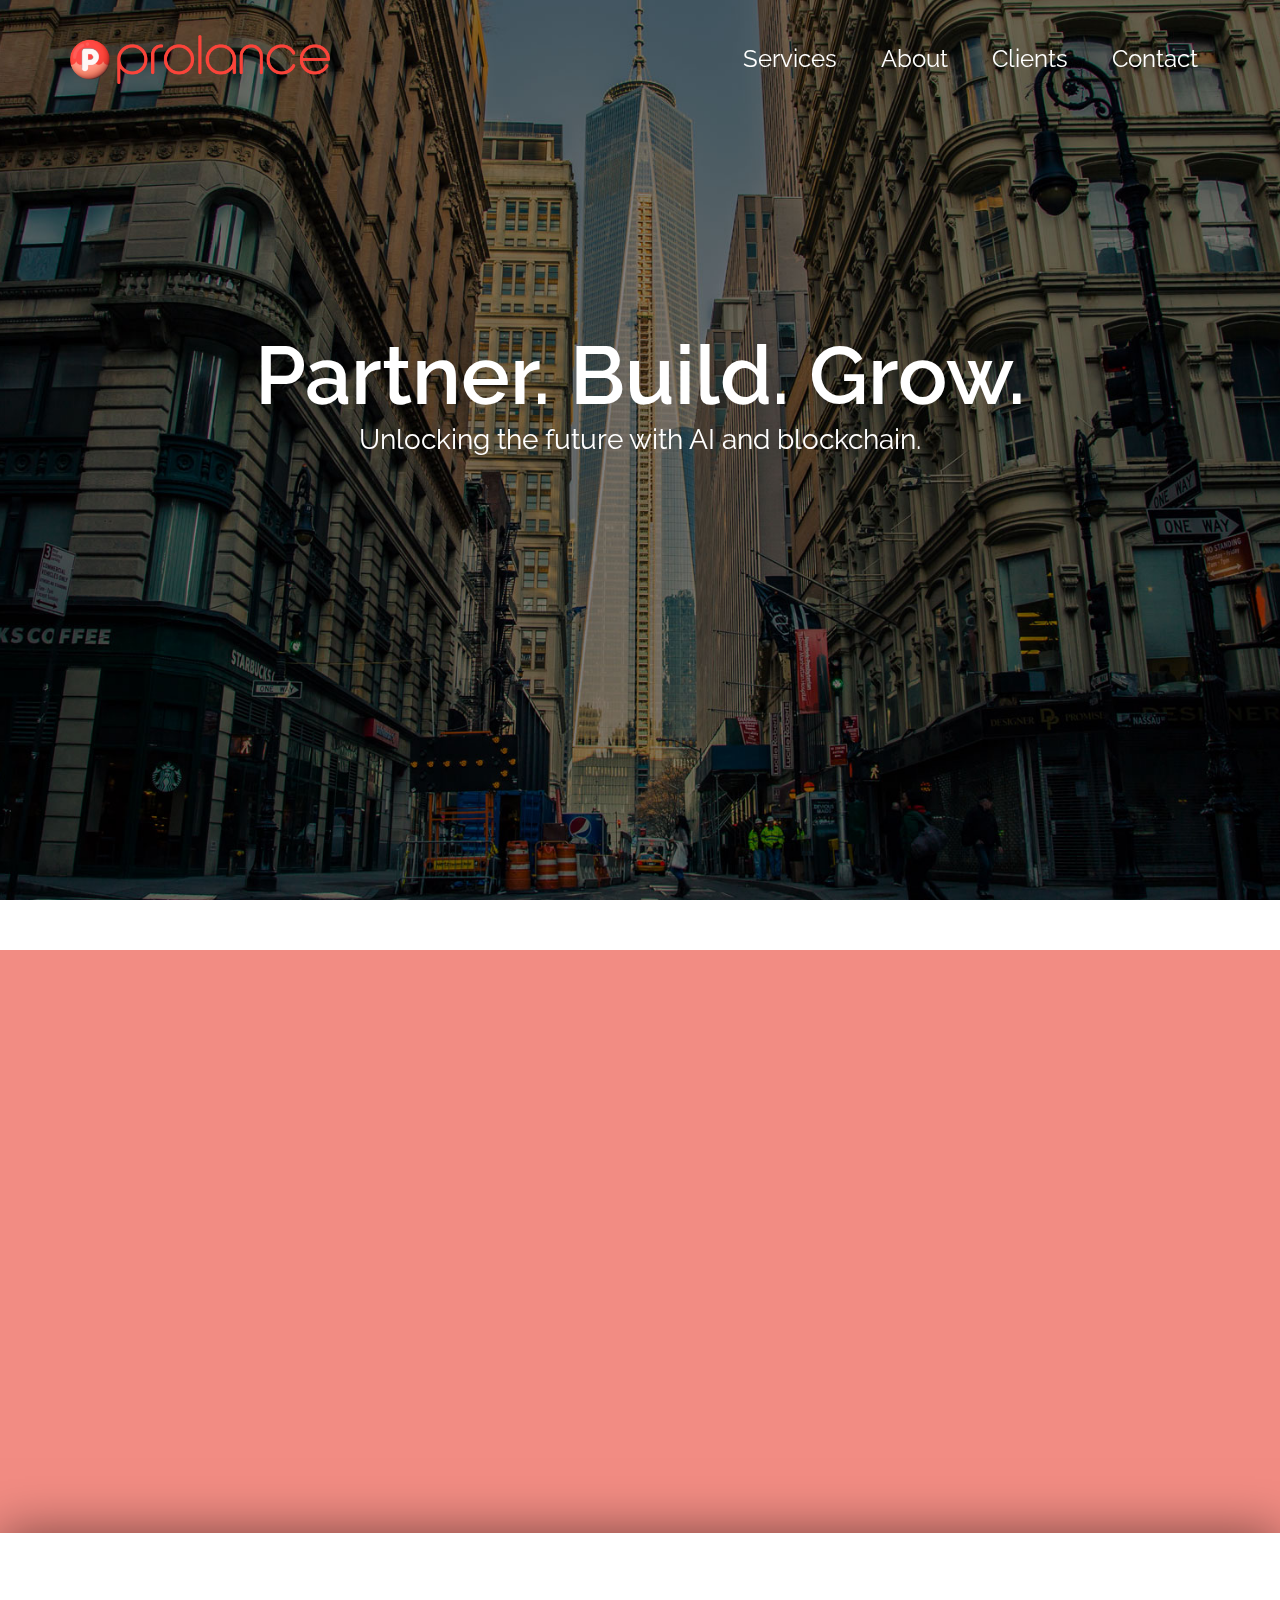
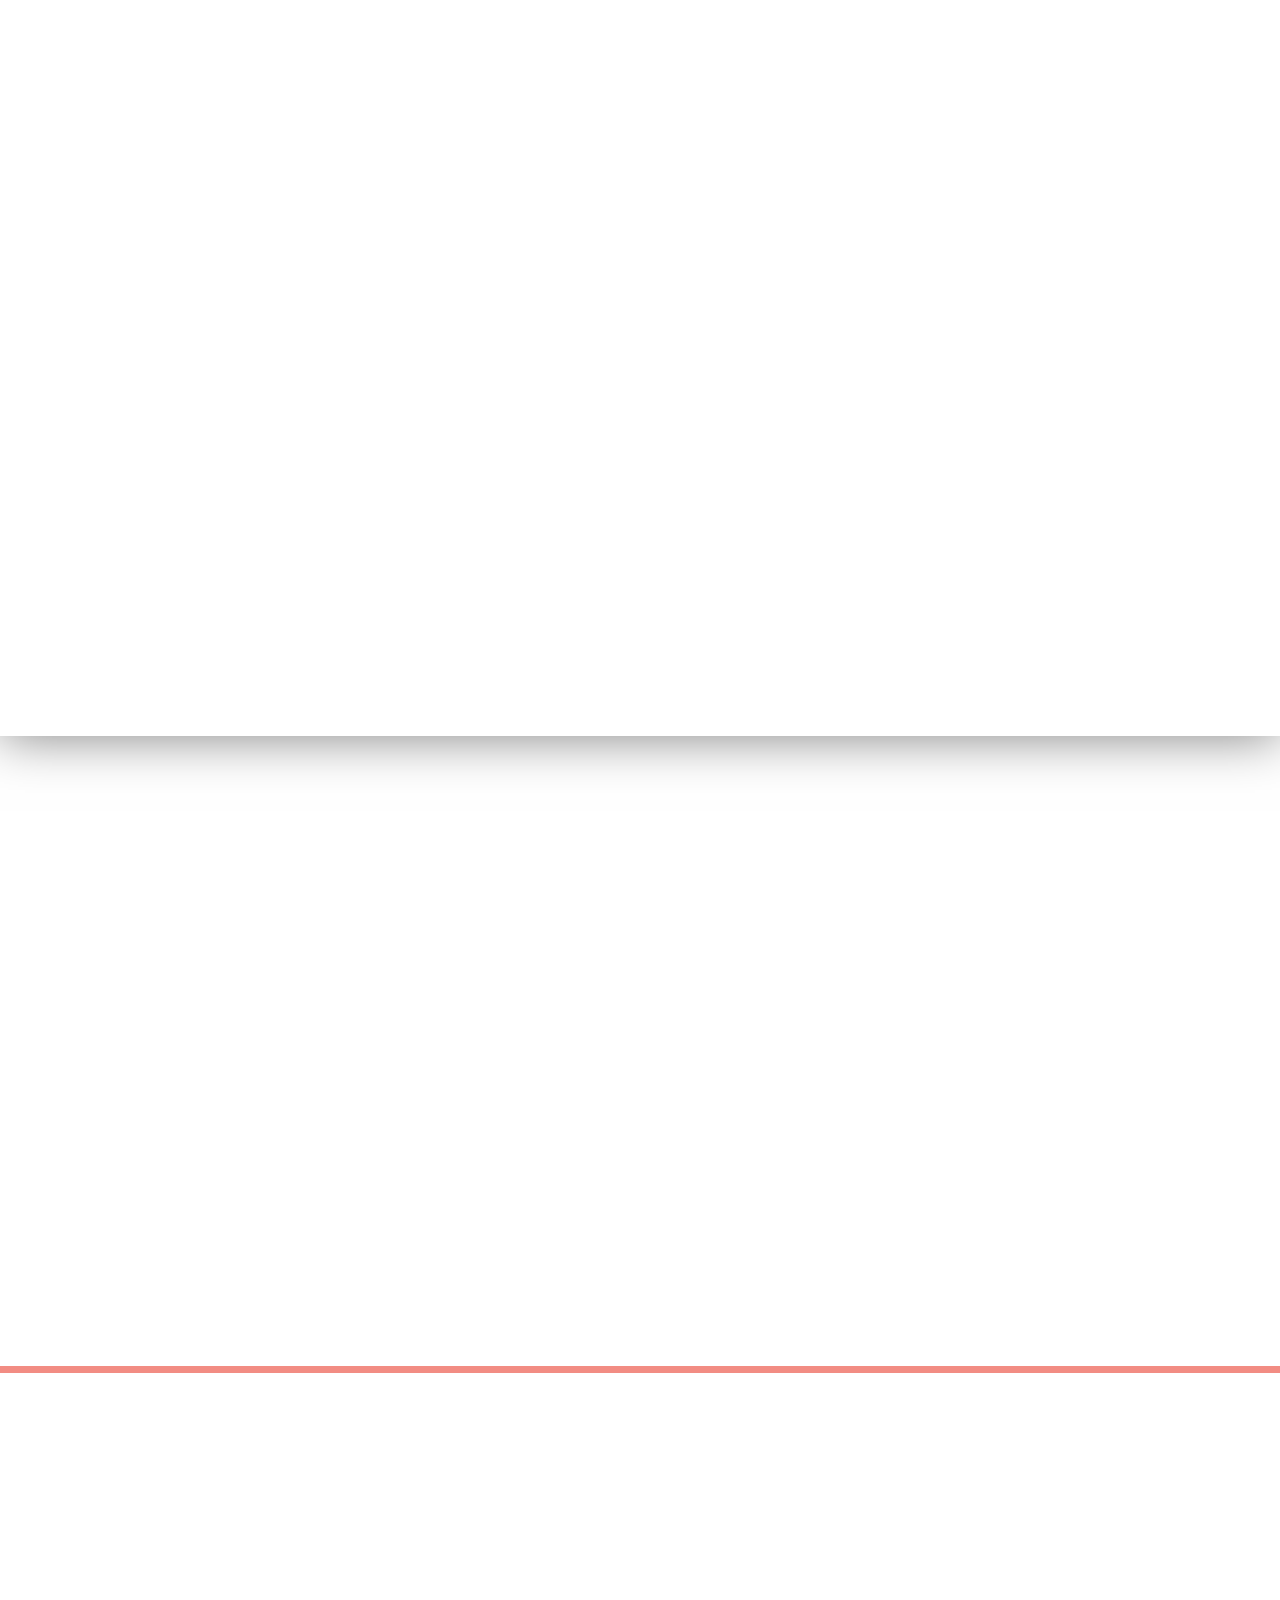
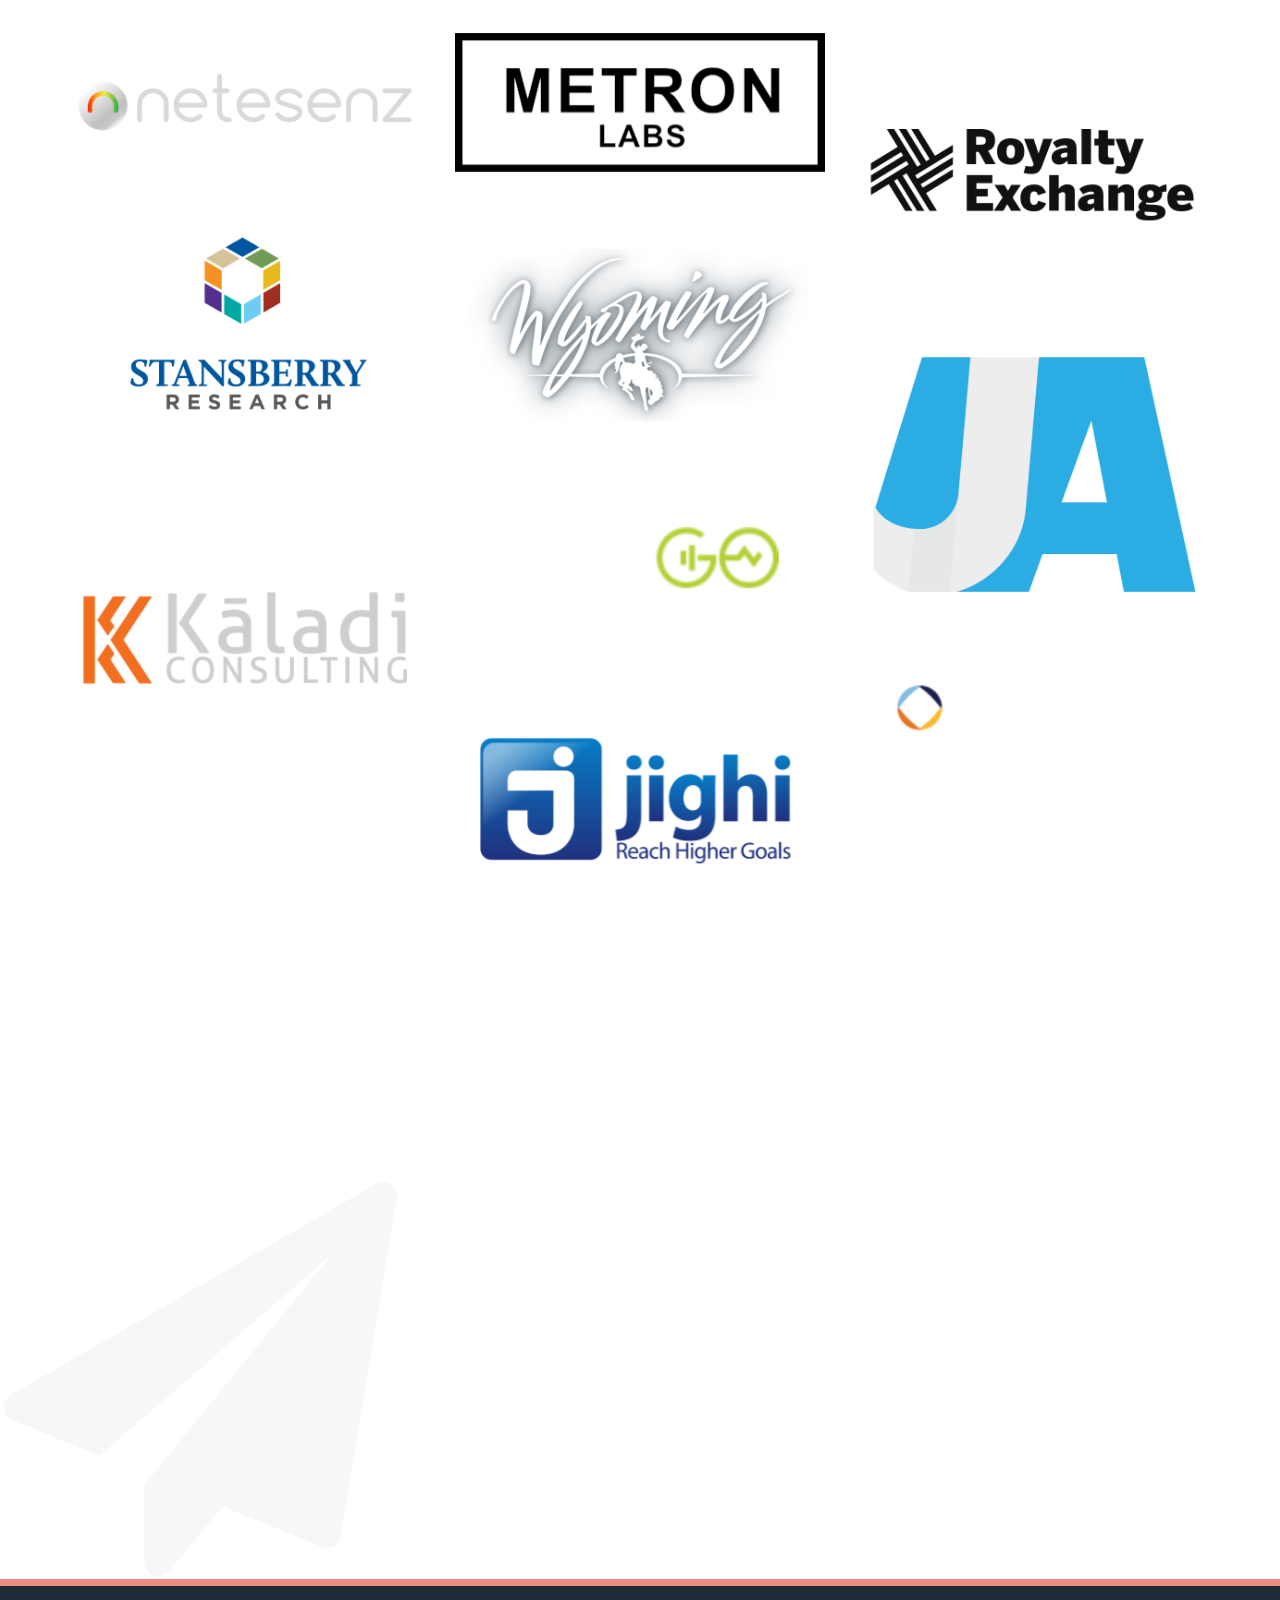
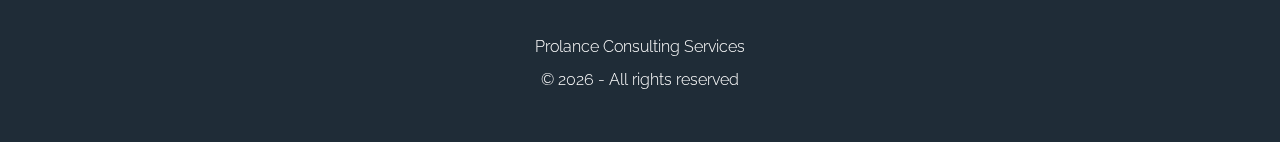
<file: index.html>
<!DOCTYPE html>
<html lang="en-US" class="no-js">
	<head>

		<!-- ==============================================
		Title and Meta Tags
		=============================================== -->
		<meta charset="utf-8">
		<title>Prolance Consulting Services | Blockchain Crypto DeFi Web3 NFT</title>
		<meta name="viewport" content="width=device-width, initial-scale=1, maximum-scale=1">
		<meta http-equiv="X-UA-Compatible" content="IE=edge">
		<meta name="description" content="Blockchain Crypto DeFi Web3 and NFT consulting India">

		<!-- ==============================================
		Favicons
		=============================================== -->
		<link rel="shortcut icon" href="assets/images/favicon.png">
		<link rel="apple-touch-icon" href="assets/images/favicon.png">
		<link rel="apple-touch-icon" sizes="72x72" href="assets/images/favicon-72x72.png">
		<link rel="apple-touch-icon" sizes="114x114" href="assets/images/favicon-114x114.png">
		
		<!-- ==============================================
		CSS
		=============================================== -->    
		<link rel="stylesheet" href="assets/css/bootstrap.min.css">
		<link rel="stylesheet" href="assets/css/font-awesome.min.css">
		<link rel="stylesheet" href="assets/css/flexslider.css">
		<link rel="stylesheet" href="assets/css/styles.css">
		
		<!-- ==============================================
		Fonts
		=============================================== -->
		<link href='http://fonts.googleapis.com/css?family=Raleway:400,300,200,500,600,700' rel='stylesheet' type='text/css'>
		<!-- ==============================================
		JS
		=============================================== -->
			
		<!--[if lt IE 9]>
			<script src="assets/js/libs/respond.min.js"></script>
		<![endif]-->
		
		<script type="text/javascript" src="assets/js/libs/modernizr.min.js"></script>
		
	</head>
  
	<body data-spy="scroll" data-target="#main-nav" data-offset="200"
	onload="document.getElementById('year').innerText = new Date().getFullYear();"
	>
	
		<!--=== PAGE PRELOADER ===-->
		<div id="page-loader"><span class="page-loader-gif"></span></div>
		
	
		<!-- ==============================================
		MAIN NAV
		=============================================== -->
		<div id="main-nav" class="navbar navbar-fixed-top">
			<div class="container">
			
				<div class="navbar-header">
				
					<button type="button" class="navbar-toggle" data-toggle="collapse" data-target="#site-nav">
						<span class="icon-bar"></span><span class="icon-bar"></span><span class="icon-bar"></span>
					</button>
					
					<!-- ======= LOGO ========-->
					<a class="navbar-brand scrollto" href="#home" ><img src="assets/images/logo.png" alt=""/></a>
				
				</div>
				
				<div id="site-nav" class="navbar-collapse collapse">
					<ul class="nav navbar-nav navbar-right">
						<li class="sr-only">
							<a href="#home" class="scrollto">Home</a>
						</li>
						<li>
							<a href="#services" class="scrollto">Services</a>
						</li>
						<li>
							<a href="#about" class="scrollto">About</a>
						</li>
						<li>
							<a href="#portfolio" class="scrollto">Clients</a>
						</li>
						<li>
							<a href="#contact" class="scrollto">Contact</a>
						</li>
					</ul>
				</div><!--End navbar-collapse -->
				
			</div><!--End container -->
			
		</div><!--End main-nav -->
		
		<!-- ==============================================
		HEADER
		=============================================== -->
		<header id="home">
		
			<div class="container text-center">
			
				<h1>Partner. Build. Grow. </h1>
				
				<p>Unlocking the future with AI and blockchain.</p>
			
			</div>
			
		</header><!--End header -->

		<!-- ==============================================
		ABOUT
		=============================================== -->
		<section id="about" class="add-padding bg-color2">
		
			<div class="container">
				
				<div class="row">
				
					<div class="col-sm-6 scrollimation fade-right d1">
					
						<img class="img-responsive polaroid" src="assets/images/about.png" alt="" />
					
					</div>
					
					<div class="col-sm-6 scrollimation fade-left d3">
					
						<h1 class="big-text">We are </h1>
						
						<p class="lead">a boutique software development shop from CHENNAI, INDIA. 
							We specialize in strategic AI and blockchain consulting and solutions. Our services include both
							foundation model training and private blockchain development for both startups and mid-size companies.</p>
					
					</div>
				
				</div>
				
			</div>
		
		</section>

		<!-- ==============================================
		SERVICES
		=============================================== -->
		<section id="services" class="add-padding">
		
			<div class="container">
				
				<h1 class="section-title big-text scrollimation fade-up">Our Services</h1>
				
				<div class="row">
				
					<div class="col-sm-4 service-item color3 scrollimation scale-in">
					
						<div class="service-icon">
							<i class="fa fa-chain"></i>
						</div>
						
						<h3>Product Strategy</h3>
						
						<p>Our product strategy as a service can help businesses increase their chances of success by providing a clear and actionable roadmap for developing and launching products that meet the needs of their target customers</p>
						
						
					</div>
				
					<div class="col-sm-4 service-item color1 scrollimation scale-in d1">
					
						<div class="service-icon">
							<i class="fa fa-hand-o-right"></i>
						</div>
						
						<h3>AI Consulting</h3>
						
						<p>If you are a software product company trying leverage AI, our consutling can help you to navigate the AI space to take full advantage of the current tools and models</p>
						
						
					</div>
					
					<div class="col-sm-4 service-item color2 scrollimation scale-in d2">
					
						<div class="service-icon"><i class="fa fa-image"></i></div>
						
						<h3>Web3 & NFT Development</h3>
						
						<p>If you are an artist or a creator want to tokenize your work we can hand hold you on your journey to decrypt the digital space.</p>
						
					</div>
					
				</div>
								
			</div>
		
		</section>
	
		<!-- ==============================================
		SKILLS
		=============================================== -->
		<section id="skills" class="add-padding border-bottom-color2">
		
			<div class="container">
				
				<div class="row">
				
					<div class="col-sm-6 col-md-5 text-right scrollimation fade-up d1">
					
						<h1 class="big-text">Our Expertise </h1>
						
						<p class="lead">We have worked with several AI and Crypto stratups with both proprietary and OSS models and blockchains.</p>
					
						<p>Our specific skills include expertise in Python, ReactJS, Langchain, OpenAI, Claude, Mistral, Cohere, Bitcoin, PoW, Etheremum, PoS, Algorithmic Stablecoin, Asset Tokenization</p>
					
					</div>
				
					<div class="col-sm-6 col-md-5 col-md-offset-1">
					
						<div class="skills-bars">
						
							<div class="skills-item skill1">
								<span class="percent" data-percent="75">75%</span>
								<p>ML</p>
							</div>
							<div class="skills-item skill2">
								<span class="percent" data-percent="70">70%</span>
								<p>Data Science</p>
							</div>
							<div class="skills-item skill3">
								<span class="percent" data-percent="90">90%</span>
								<p>Gen AI</p>
							</div>
							<div class="skills-item skill4">
								<span class="percent" data-percent="60">60%</span>
								<p>Blockchain</p>
							</div>
						</div>
					
					</div>
					
				</div>
				
			</div>
		
		</section>
			
		<!-- ==============================================
		CLIENTS
		=============================================== -->
		<section id="portfolio" class="add-padding">
		
			<div class="container">
				
				<h1 class="big-text text-center scrollimation fade-in">Our Clients</h1>

								<!--==== Portfolio Filters ====-->
				<div id="filter-works">
					<ul>
						<li class="active scrollimation fade-right d1">
							<a href="#" data-filter="*">Development</a>
						</li>
						<li class="scrollimation fade-right">
							<a href="#" data-filter=".arch">Architecutre</a>
						</li>
						<li class="scrollimation fade-left">
							<a href="#" data-filter=".new">New Product</a>
						</li>
						<li class="scrollimation fade-left d1">
							<a href="#" data-filter=".mvp">MVP</a>
						</li>
					</ul>
				</div><!--End portfolio filters -->
				
				<!--==== Project Preview ====-->
				<div id="project-preview">
				
					<span class="close-preview">&times;</span>
				
					<div id="project-slider" class="flexslider"></div>
					
					<h1 id="project-title"></h1>
				
					<div id="project-content"></div>
				
				</div><!--Project Preview -->
				
			</div>
		
			<div class="container masonry-wrapper">
			
				<div id="projects-container">

					<article class="project-item">
						
						<!-- <img class="img-responsive project-image" 
						src="assets/images/clientlogomap.png"  
						style="object-fit: none; object-position: -3200px 0; width: 400px; height: 300px"
						alt=""> -->
						<!--Netesenz -->
						<img class="img-responsive project-image" src="assets/images/netesenz.png" alt="">

						<!--==== Project Preview HTML ====-->
						
						<div class="sr-only project-description" data-images="assets/images/slide.png,assets/images/slide.png" >
						
							<p>Lorem ipsum dolor sit amet, consectetur adipiscing elit. Nam sapien risus, blandit at fringilla ac, varius sed dolor. Donec augue lacus, vulputate sed consectetur facilisis, interdum pharetra ligula. Nulla suscipit erat nibh, ut porttitor nisl dapibus eu.</p>
							
							<p>Phasellus porta eros vel lacus euismod consequat. Phasellus eleifend, nibh non feugiat hendrerit, lacus enim adipiscing eros, a pharetra erat neque eget est. Quisque vitae aliquet urna. Integer suscipit lectus eu enim porttitor fringilla. Ut blandit, urna in auctor euismod, arcu eros pharetra metus, a porta purus libero a nibh.</p>
							<p>Nam eget urna pellentesque nisl ultrices dapibus. Mauris accumsan vehicula nisl, sed tempus mauris facilisis eu. Donec a iaculis nisi, quis malesuada justo. Pellentesque ut enim sit amet ipsum dignissim egestas. Morbi tincidunt rhoncus urna eget placerat.</p>
							<p class="text-center"><a class="btn btn-color1" href="#external-link"><i class="fa fa-arrow-right"></i>Visit Website</a></p>
						</div>
						
					</article><!--End Project Item -->

					<article class="project-item">
						
						<!-- <img class="img-responsive project-image" 
						src="assets/images/clientlogomap.png"  
						style="object-fit: none; object-position: -2800px 0; width: 400px; height: 300px"  
						alt=""> -->
						<!--Metron -->
						<img class="img-responsive project-image" src="assets/images/metronlabs.png" alt="">
						<!--==== Project Preview HTML ====-->
						
						<div class="sr-only project-description" data-images="assets/images/slide.png,assets/images/slide.png" >
						
							<p>Lorem ipsum dolor sit amet, consectetur adipiscing elit. Nam sapien risus, blandit at fringilla ac, varius sed dolor. Donec augue lacus, vulputate sed consectetur facilisis, interdum pharetra ligula. Nulla suscipit erat nibh, ut porttitor nisl dapibus eu.</p>
							
							<p>Phasellus porta eros vel lacus euismod consequat. Phasellus eleifend, nibh non feugiat hendrerit, lacus enim adipiscing eros, a pharetra erat neque eget est. Quisque vitae aliquet urna. Integer suscipit lectus eu enim porttitor fringilla. Ut blandit, urna in auctor euismod, arcu eros pharetra metus, a porta purus libero a nibh.</p>
							<p>Nam eget urna pellentesque nisl ultrices dapibus. Mauris accumsan vehicula nisl, sed tempus mauris facilisis eu. Donec a iaculis nisi, quis malesuada justo. Pellentesque ut enim sit amet ipsum dignissim egestas. Morbi tincidunt rhoncus urna eget placerat.</p>
							<p class="text-center"><a class="btn btn-color1" href="#external-link"><i class="fa fa-arrow-right"></i>Visit Website</a></p>
						</div>
						
					</article><!--End Project Item -->
				
					<!-- ==============================================
					SINGLE PROJECT ITEM
					=============================================== -->	
					<article class="project-item new">
						
						<!-- <img class="img-responsive project-image" 
						src="assets/images/clientlogomap.png"  
						style="object-fit: none; object-position: -800px 0; width: 400px; height: 300px"
						alt=""> -->
						<!--royalty exchange -->
						<img class="img-responsive project-image" src="assets/images/royx.png" alt="">

						<!--==== Project Preview HTML ====-->
						
						<div class="sr-only project-description" data-images="assets/images/crypto.svg,assets/images/crypto.svg" >
						
							<p>Lorem ipsum dolor sit amet, consectetur adipiscing elit. Nam sapien risus, blandit at fringilla ac, varius sed dolor. Donec augue lacus, vulputate sed consectetur facilisis, interdum pharetra ligula. Nulla suscipit erat nibh, ut porttitor nisl dapibus eu.</p>
							
							<p>Phasellus porta eros vel lacus euismod consequat. Phasellus eleifend, nibh non feugiat hendrerit, lacus enim adipiscing eros, a pharetra erat neque eget est. Quisque vitae aliquet urna. Integer suscipit lectus eu enim porttitor fringilla. Ut blandit, urna in auctor euismod, arcu eros pharetra metus, a porta purus libero a nibh.</p>
							<p>Nam eget urna pellentesque nisl ultrices dapibus. Mauris accumsan vehicula nisl, sed tempus mauris facilisis eu. Donec a iaculis nisi, quis malesuada justo. Pellentesque ut enim sit amet ipsum dignissim egestas. Morbi tincidunt rhoncus urna eget placerat.</p>
							<p class="text-center"><a class="btn btn-color1" href="#external-link"><i class="fa fa-arrow-right"></i>Visit Website</a></p>
						
						</div>
						
					</article>
					<!-- ==============================================
					END PROJECT ITEM
					=============================================== -->						
					
					<article class="project-item new mvp">
						
						<!-- <img class="img-responsive project-image" 
						src="assets/images/clientlogomap.png"  
						style="object-fit: none; object-position: -1600px 0; width: 400px; height: 300px"
						alt=""> -->
						<!--Stansberry -->
						<img class="img-responsive project-image" src="assets/images/stansberry.png" alt="">

						<!--==== Project Preview HTML ====-->
						
						<div class="sr-only project-description" data-images="assets/images/slide.png,assets/images/slide.png" >
						
							<p>Lorem ipsum dolor sit amet, consectetur adipiscing elit. Nam sapien risus, blandit at fringilla ac, varius sed dolor. Donec augue lacus, vulputate sed consectetur facilisis, interdum pharetra ligula. Nulla suscipit erat nibh, ut porttitor nisl dapibus eu.</p>
							
							<p>Phasellus porta eros vel lacus euismod consequat. Phasellus eleifend, nibh non feugiat hendrerit, lacus enim adipiscing eros, a pharetra erat neque eget est. Quisque vitae aliquet urna. Integer suscipit lectus eu enim porttitor fringilla. Ut blandit, urna in auctor euismod, arcu eros pharetra metus, a porta purus libero a nibh.</p>
							<p>Nam eget urna pellentesque nisl ultrices dapibus. Mauris accumsan vehicula nisl, sed tempus mauris facilisis eu. Donec a iaculis nisi, quis malesuada justo. Pellentesque ut enim sit amet ipsum dignissim egestas. Morbi tincidunt rhoncus urna eget placerat.</p>
							<p class="text-right"><a class="btn btn-color1" href="#external-link"><i class="fa fa-dribbble"></i>View on Dribbble</a></p>
							
						</div>
						
					</article><!--End Project Item -->

					<article class="project-item arch">
						
						<!-- <img class="img-responsive project-image" 
						src="assets/images/clientlogomap.png"  
						style="object-fit: none; object-position: -1200px 0; width: 400px; height: 300px"
						alt=""> -->
						<!--Wyoming -->
						<img class="img-responsive project-image" src="assets/images/wyoming.png" alt="">

						<!--==== Project Preview HTML ====-->
						
						<div class="sr-only project-description" data-images="assets/images/slide.png,assets/images/slide.png" >
						
							<p>Lorem ipsum dolor sit amet, consectetur adipiscing elit. Nam sapien risus, blandit at fringilla ac, varius sed dolor. Donec augue lacus, vulputate sed consectetur facilisis, interdum pharetra ligula. Nulla suscipit erat nibh, ut porttitor nisl dapibus eu.</p>
							
							<p>Phasellus porta eros vel lacus euismod consequat. Phasellus eleifend, nibh non feugiat hendrerit, lacus enim adipiscing eros, a pharetra erat neque eget est. Quisque vitae aliquet urna. Integer suscipit lectus eu enim porttitor fringilla. Ut blandit, urna in auctor euismod, arcu eros pharetra metus, a porta purus libero a nibh.</p>
							<p>Nam eget urna pellentesque nisl ultrices dapibus. Mauris accumsan vehicula nisl, sed tempus mauris facilisis eu. Donec a iaculis nisi, quis malesuada justo. Pellentesque ut enim sit amet ipsum dignissim egestas. Morbi tincidunt rhoncus urna eget placerat.</p>
							
						</div>
						
					</article><!--End Project Item -->

					<article class="project-item">
						
						<!-- <img class="img-responsive project-image" 
						src="assets/images/clientlogomap.png"  
						style="object-fit: none; object-position: -2400px 0; width: 400px; height: 300px"
						alt=""> -->
						<!--James Altucher -->
						<img class="img-responsive project-image" src="assets/images/jamesaltucher.png" alt="">

						<!--==== Project Preview HTML ====-->
						
						<div class="sr-only project-description" data-images="assets/images/slide.png,assets/images/slide.png" >
						
							<p>Lorem ipsum dolor sit amet, consectetur adipiscing elit. Nam sapien risus, blandit at fringilla ac, varius sed dolor. Donec augue lacus, vulputate sed consectetur facilisis, interdum pharetra ligula. Nulla suscipit erat nibh, ut porttitor nisl dapibus eu.</p>
							
							<p>Phasellus porta eros vel lacus euismod consequat. Phasellus eleifend, nibh non feugiat hendrerit, lacus enim adipiscing eros, a pharetra erat neque eget est. Quisque vitae aliquet urna. Integer suscipit lectus eu enim porttitor fringilla. Ut blandit, urna in auctor euismod, arcu eros pharetra metus, a porta purus libero a nibh.</p>
							<p>Nam eget urna pellentesque nisl ultrices dapibus. Mauris accumsan vehicula nisl, sed tempus mauris facilisis eu. Donec a iaculis nisi, quis malesuada justo. Pellentesque ut enim sit amet ipsum dignissim egestas. Morbi tincidunt rhoncus urna eget placerat.</p>
							<p class="text-center"><a class="btn btn-color1" href="#external-link"><i class="fa fa-arrow-right"></i>Visit Website</a></p>
						</div>
						
					</article><!--End Project Item -->	

					<article class="project-item identity arch">
						
						<!-- <img class="img-responsive project-image" 
						src="assets/images/clientlogomap.png"  
						style="object-fit: none; object-position: -2010px 0; width: 400px; height: 300px"  
						alt=""> -->
						<!--Kaladi -->
						<img class="img-responsive project-image" src="assets/images/kaladi.png" alt="">
						
						<!--==== Project Preview HTML ====-->
						
						<div class="sr-only project-description" data-images="assets/images/slide.png,assets/images/slide.png" >
						
							<p>Lorem ipsum dolor sit amet, consectetur adipiscing elit. Nam sapien risus, blandit at fringilla ac, varius sed dolor. Donec augue lacus, vulputate sed consectetur facilisis, interdum pharetra ligula. Nulla suscipit erat nibh, ut porttitor nisl dapibus eu.</p>
							
							<p>Phasellus porta eros vel lacus euismod consequat. Phasellus eleifend, nibh non feugiat hendrerit, lacus enim adipiscing eros, a pharetra erat neque eget est. Quisque vitae aliquet urna. Integer suscipit lectus eu enim porttitor fringilla. Ut blandit, urna in auctor euismod, arcu eros pharetra metus, a porta purus libero a nibh.</p>
							<p>Nam eget urna pellentesque nisl ultrices dapibus. Mauris accumsan vehicula nisl, sed tempus mauris facilisis eu. Donec a iaculis nisi, quis malesuada justo. Pellentesque ut enim sit amet ipsum dignissim egestas. Morbi tincidunt rhoncus urna eget placerat.</p>
							<p class="text-right"><a class="btn btn-color1" href="#external-link"><i class="fa fa-dribbble"></i>View on Dribbble</a></p>
						</div>
						
					</article><!--End Project Item -->

					<article class="project-item new mvp">
						
						<!-- <img class="img-responsive project-image" 
						src="assets/images/clientlogomap.png"  
						style="object-fit: none; object-position: -400px 0; width: 400px; height: 300px" alt=""> -->
						<!--Gymgo -->
						<img class="img-responsive project-image" src="assets/images/gymgo.png" alt="">
						
						<!--==== Project Preview HTML ====-->
						
						<div class="sr-only project-description" data-images="assets/images/slide.png,assets/images/slide.png" >
						
							<p>Lorem ipsum dolor sit amet, consectetur adipiscing elit. Nam sapien risus, blandit at fringilla ac, varius sed dolor. Donec augue lacus, vulputate sed consectetur facilisis, interdum pharetra ligula. Nulla suscipit erat nibh, ut porttitor nisl dapibus eu.</p>
							
							<p>Phasellus porta eros vel lacus euismod consequat. Phasellus eleifend, nibh non feugiat hendrerit, lacus enim adipiscing eros, a pharetra erat neque eget est. Quisque vitae aliquet urna. Integer suscipit lectus eu enim porttitor fringilla. Ut blandit, urna in auctor euismod, arcu eros pharetra metus, a porta purus libero a nibh.</p>
							<p>Nam eget urna pellentesque nisl ultrices dapibus. Mauris accumsan vehicula nisl, sed tempus mauris facilisis eu. Donec a iaculis nisi, quis malesuada justo. Pellentesque ut enim sit amet ipsum dignissim egestas. Morbi tincidunt rhoncus urna eget placerat.</p>
							
						</div>
						
					</article><!--End Project Item -->

					<article class="project-item">
						
						<!-- <img class="img-responsive project-image" 
						src="assets/images/clientlogomap.png"  
						style="object-fit: none; object-position: -3600px 0; width: 400px; height: 300px"  
						alt=""> -->
						<!--Altvil -->
						<img class="img-responsive project-image" src="assets/images/altvil.png" alt="">

						<!--==== Project Preview HTML ====-->
						
						<div class="sr-only project-description" data-images="assets/images/crypto.svg,assets/images/crypto.svg" >
						
							<p>Lorem ipsum dolor sit amet, consectetur adipiscing elit. Nam sapien risus, blandit at fringilla ac, varius sed dolor. Donec augue lacus, vulputate sed consectetur facilisis, interdum pharetra ligula. Nulla suscipit erat nibh, ut porttitor nisl dapibus eu.</p>
							
							<p>Phasellus porta eros vel lacus euismod consequat. Phasellus eleifend, nibh non feugiat hendrerit, lacus enim adipiscing eros, a pharetra erat neque eget est. Quisque vitae aliquet urna. Integer suscipit lectus eu enim porttitor fringilla. Ut blandit, urna in auctor euismod, arcu eros pharetra metus, a porta purus libero a nibh.</p>
							<p>Nam eget urna pellentesque nisl ultrices dapibus. Mauris accumsan vehicula nisl, sed tempus mauris facilisis eu. Donec a iaculis nisi, quis malesuada justo. Pellentesque ut enim sit amet ipsum dignissim egestas. Morbi tincidunt rhoncus urna eget placerat.</p>
							<p class="text-right"><a class="btn btn-color1" href="#external-link"><i class="fa fa-dribbble"></i>View on Dribbble</a></p>
						</div>
						
					</article><!--End Project Item -->

					<article class="project-item new">
						
						<!-- <img class="img-responsive project-image" 
						src="assets/images/clientlogomap.png"  
						style="object-fit: none; object-position: 0px 0; width: 400px; height: 300px"
						alt=""> -->
						<!--jighi -->
						<img class="img-responsive project-image" src="assets/images/jighi.png" alt="">

						<!--==== Project Preview HTML ====-->
						
						<div class="sr-only project-description" data-images="assets/images/crypto.svg,assets/images/crypto.svg" >
						
							<p>Lorem ipsum dolor sit amet, consectetur adipiscing elit. Nam sapien risus, blandit at fringilla ac, varius sed dolor. Donec augue lacus, vulputate sed consectetur facilisis, interdum pharetra ligula. Nulla suscipit erat nibh, ut porttitor nisl dapibus eu.</p>
							
							<p>Phasellus porta eros vel lacus euismod consequat. Phasellus eleifend, nibh non feugiat hendrerit, lacus enim adipiscing eros, a pharetra erat neque eget est. Quisque vitae aliquet urna. Integer suscipit lectus eu enim porttitor fringilla. Ut blandit, urna in auctor euismod, arcu eros pharetra metus, a porta purus libero a nibh.</p>
							<p>Nam eget urna pellentesque nisl ultrices dapibus. Mauris accumsan vehicula nisl, sed tempus mauris facilisis eu. Donec a iaculis nisi, quis malesuada justo. Pellentesque ut enim sit amet ipsum dignissim egestas. Morbi tincidunt rhoncus urna eget placerat.</p>
							<p class="text-right"><a class="btn btn-color1" href="#external-link"><i class="fa fa-dribbble"></i>View on Dribbble</a></p>
						</div>
						
					</article><!--End Project Item -->
					
					

					
				</div><!-- End projects --> 
				
			</div><!-- End container --> 
			
		
		</section>
	
	
		<!-- ==============================================
		CONTACT
		=============================================== -->
		<section id="contact" class="add-padding">
		
			<div class="container text-center">
				
				<div class="row">
				
					<div class="col-sm-6 col-md-5 text-right scrollimation fade-up d1">
					
						<h1 class="big-text">Contact</h1>
						
					</div>
				
					<!--=== Contact Form ===-->

					<div class="col-sm-6 col-md-5 text-right scrollimation fade-up d1">
						
						<h2>Prolance Consulting Services</h2>
						<h4>Plot 13 & 14 Vadhabi Nagar</h3>
						<h4>Vengaivasal, Chennai</h3>
						<h4>TN INDIA 600126</h3>
						<img src="assets/images/contact.png" alt=""/>
						
					</div><!-- End contact-form -->
					
				</div>
				
			</div>
		
		</section>
				
		<!-- ==============================================
		FOOTER
		=============================================== -->	
		
		<footer id="main-footer" class="add-padding bg-color3 border-top-color2">
		
			<div class="container">
				<p class="text-center">Prolance Consulting Services</p>
				<p class="text-center">&copy; <span id="year">0000</span> - All rights reserved</p>
			</div>
			
		</footer>
		
		<!-- ==============================================
		SCRIPTS
		=============================================== -->	
		<script src="http://ajax.googleapis.com/ajax/libs/jquery/1.8.2/jquery.min.js"></script>
		<script>window.jQuery || document.write('<script src="assets/js/libs/jquery-1.8.2.min.js">\x3C/script>')</script>
		
		<script src="assets/js/libs/bootstrap.min.js"></script>
		<script src="assets/js/jquery.scrollto.js"></script>
		<script src="assets/js/waypoints.min.js"></script>
		<script src="assets/js/jquery.masonry.min.js"></script>
		<script src="assets/js/jquery.flexslider.min.js"></script>
		<script src="assets/js/jquery.backstretch.min.js"></script>
		<script src="assets/js/scripts.js"></script>
		
	</body>
	
</html>
</file>
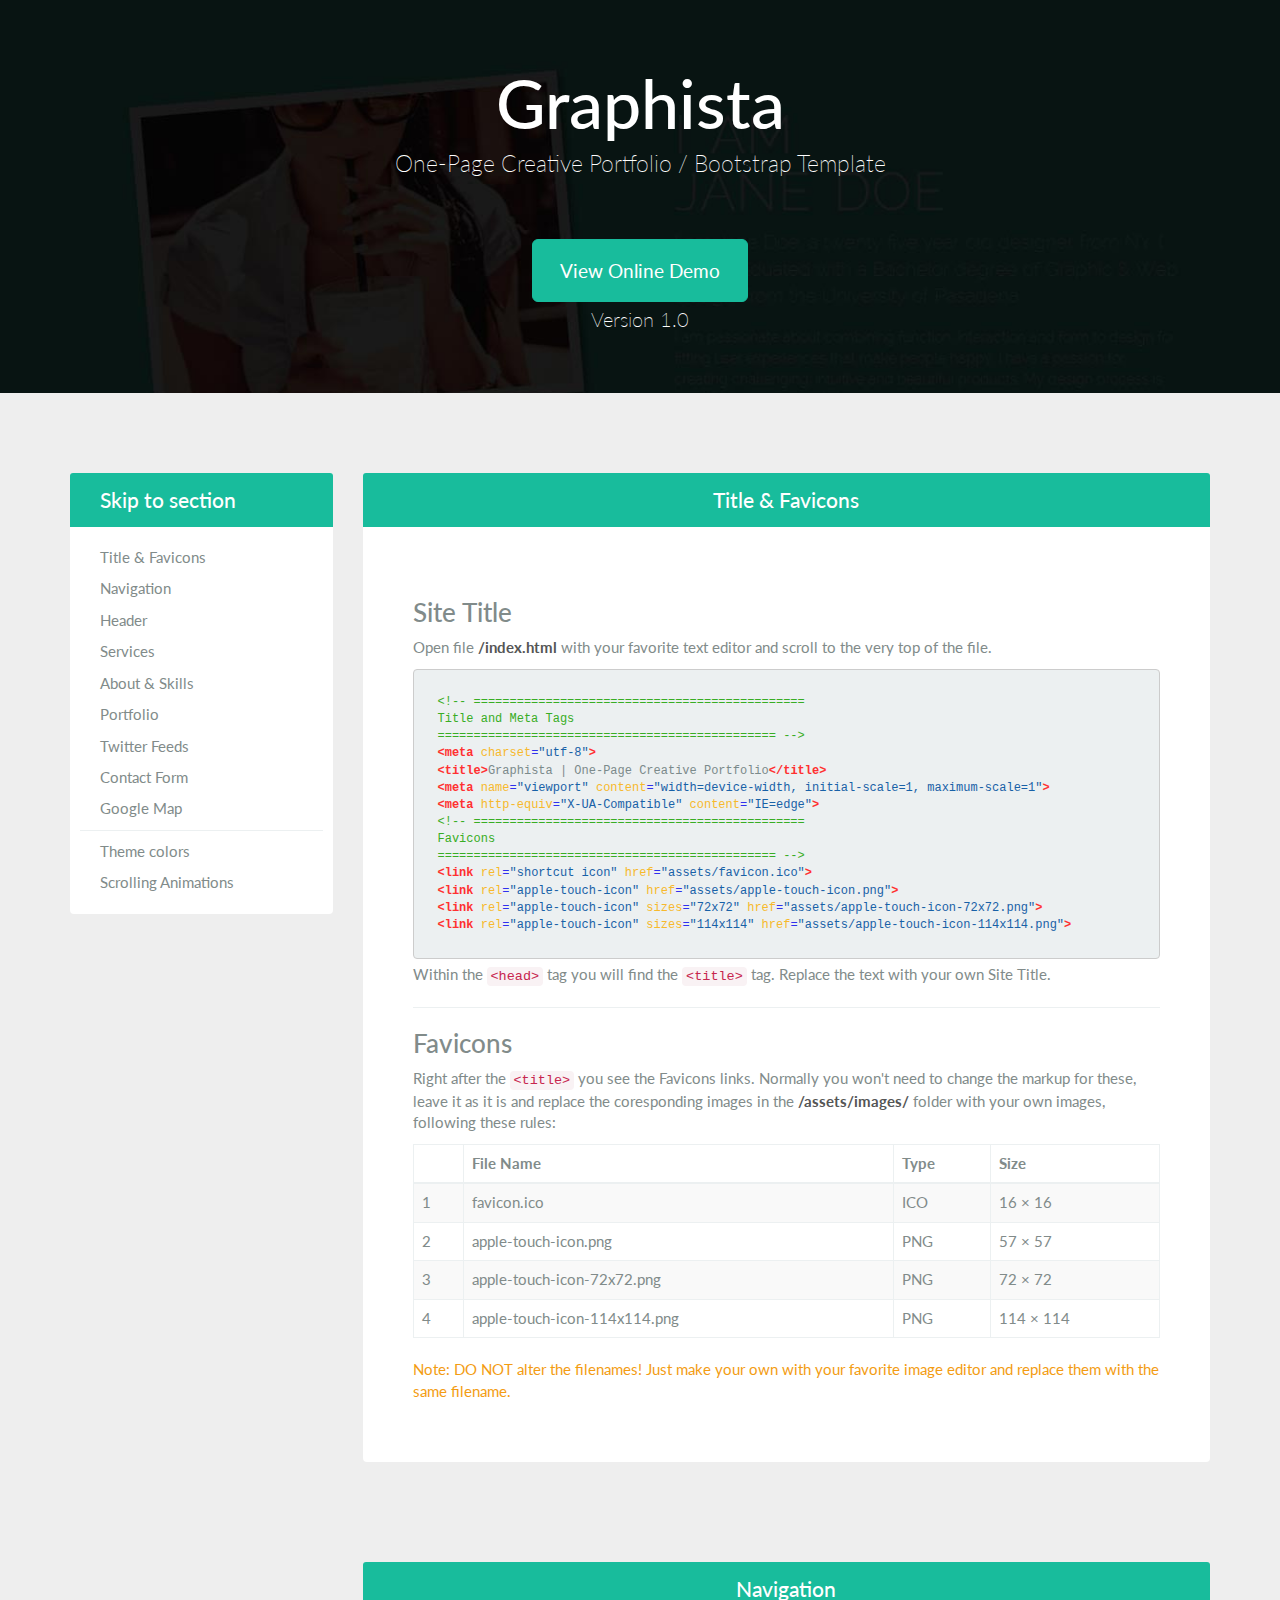
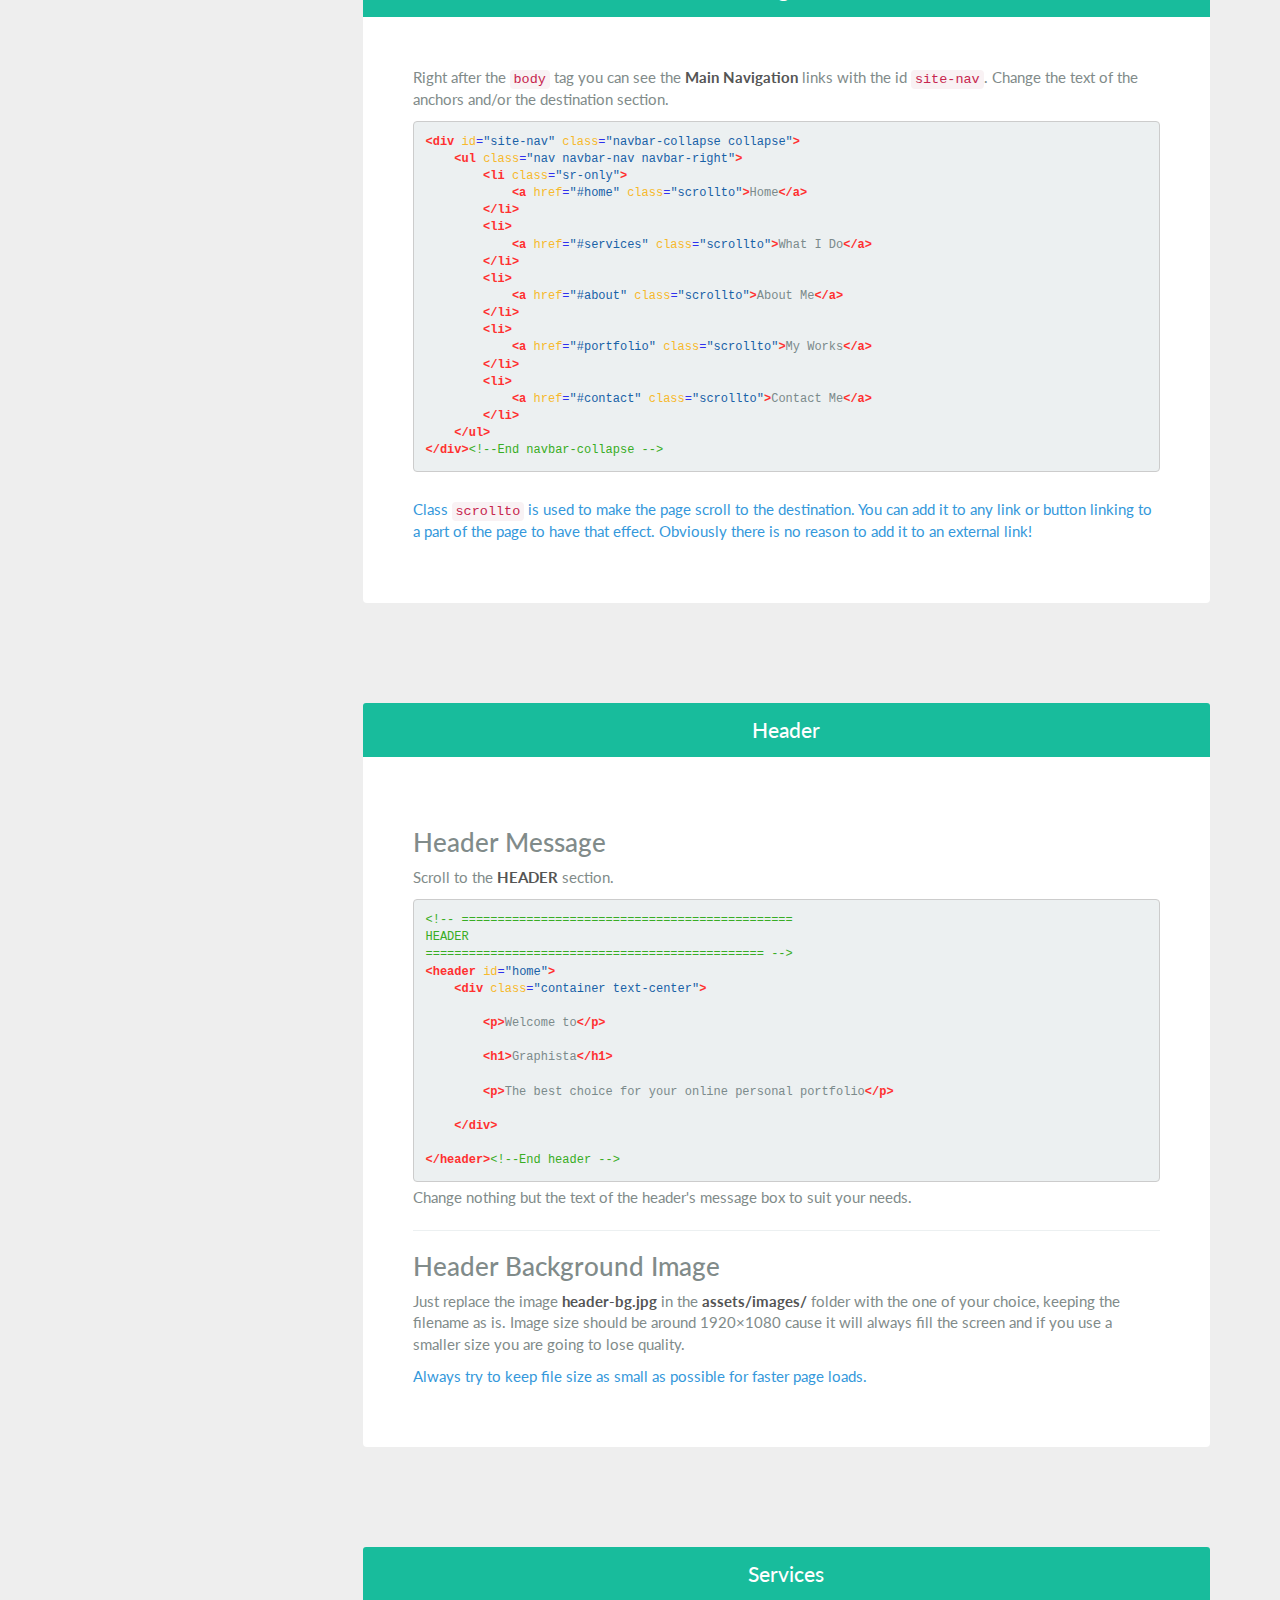
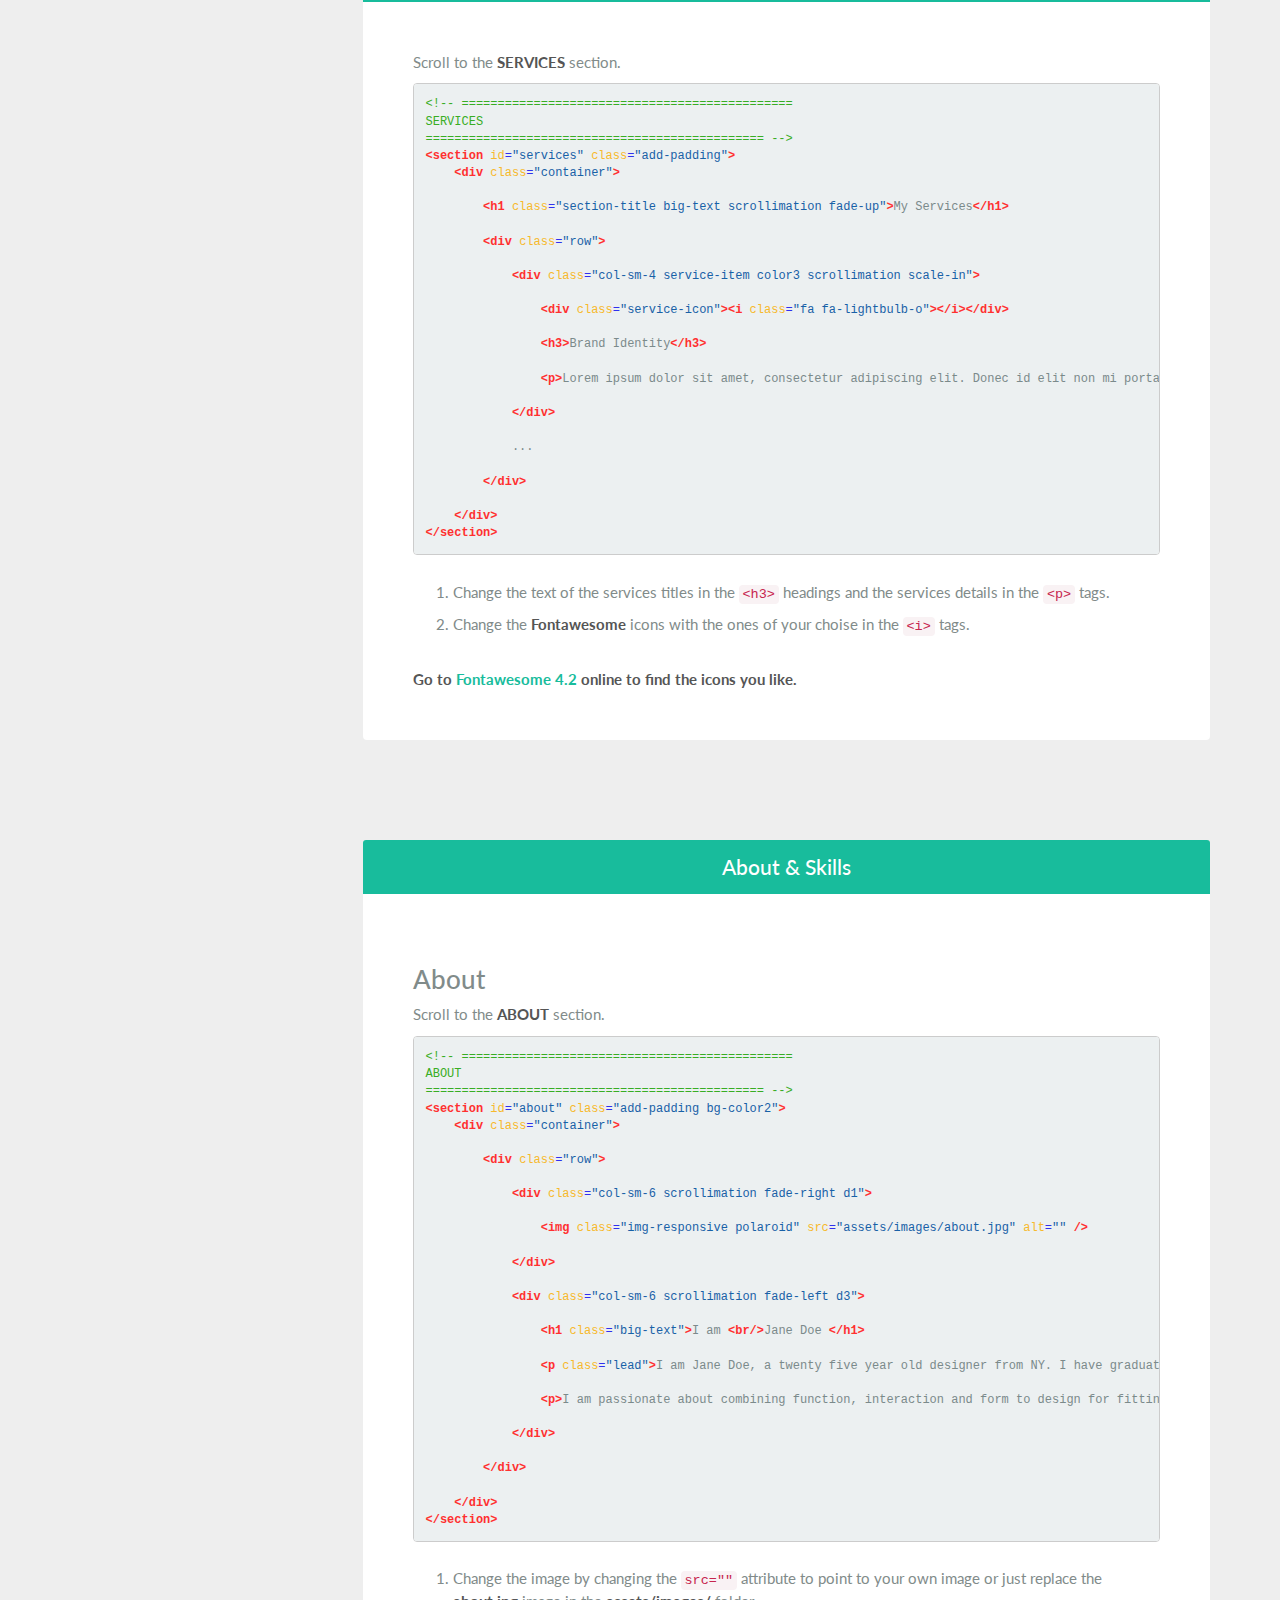
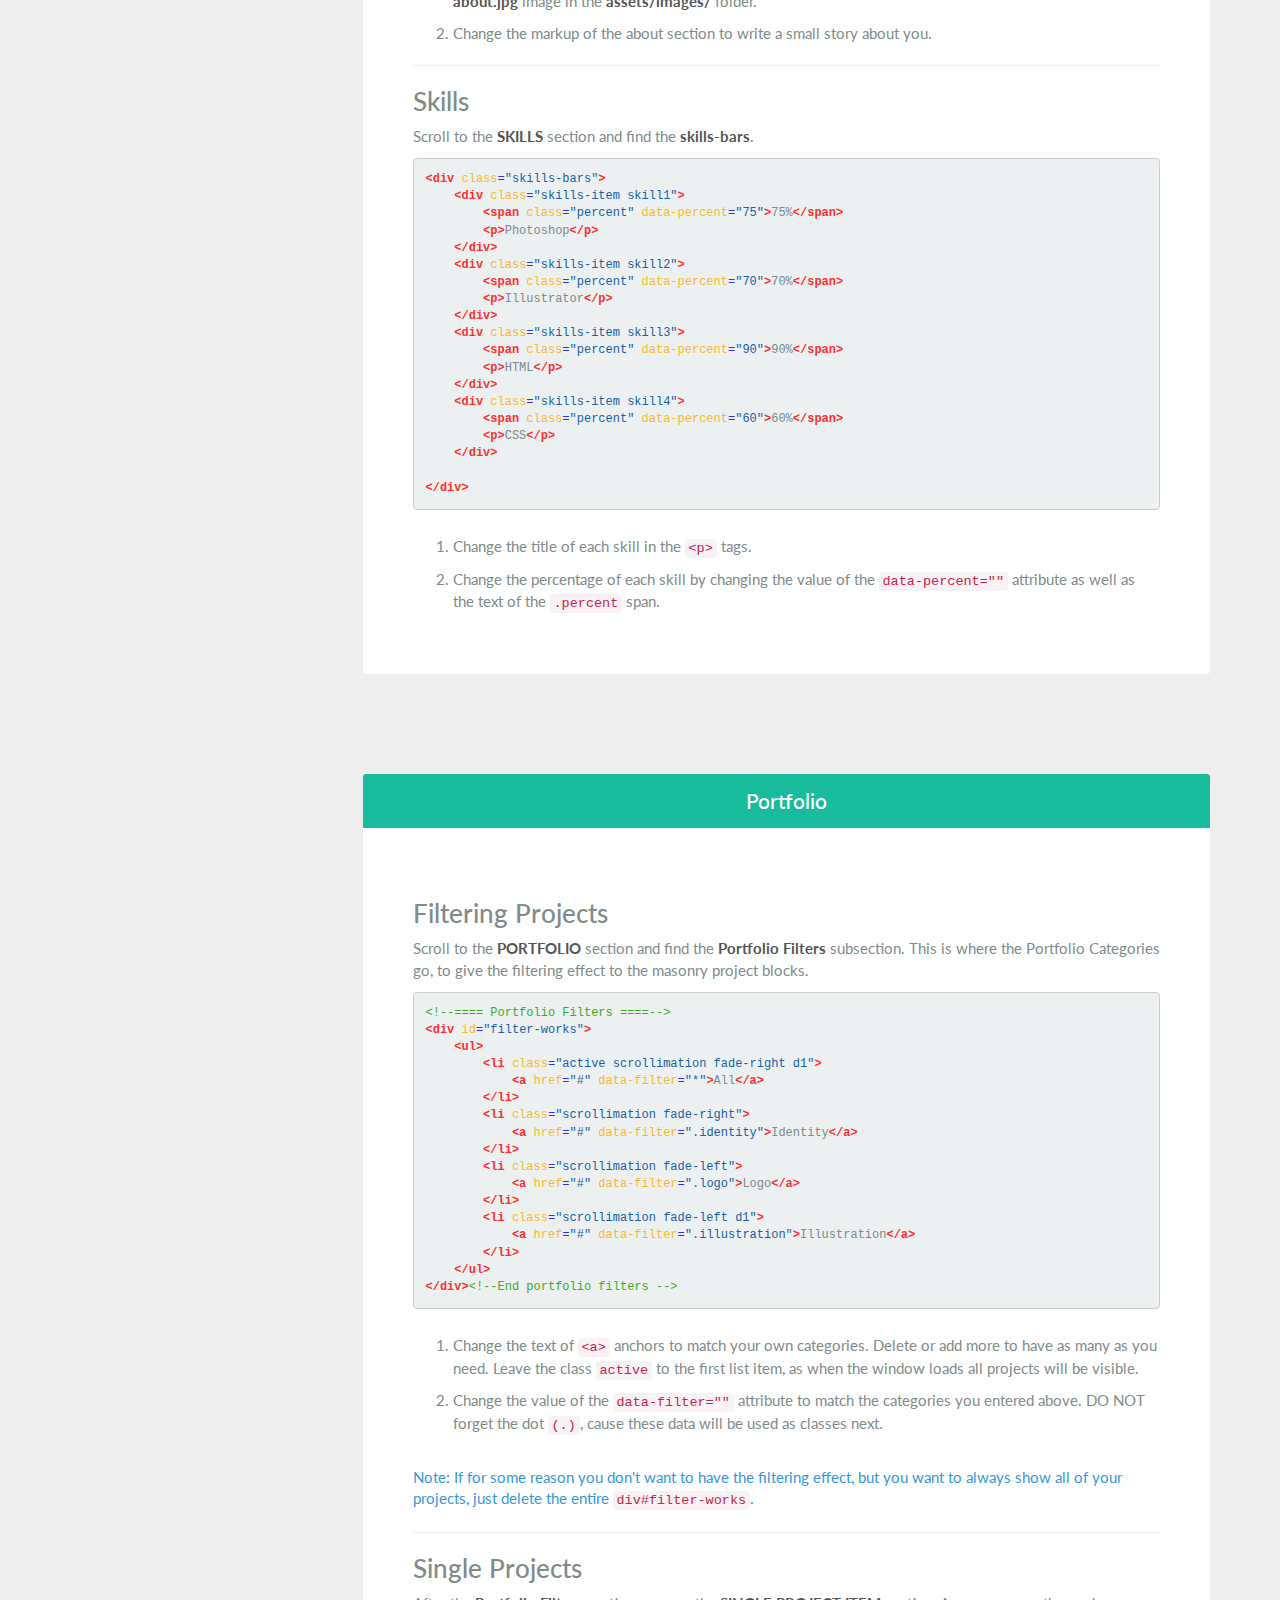
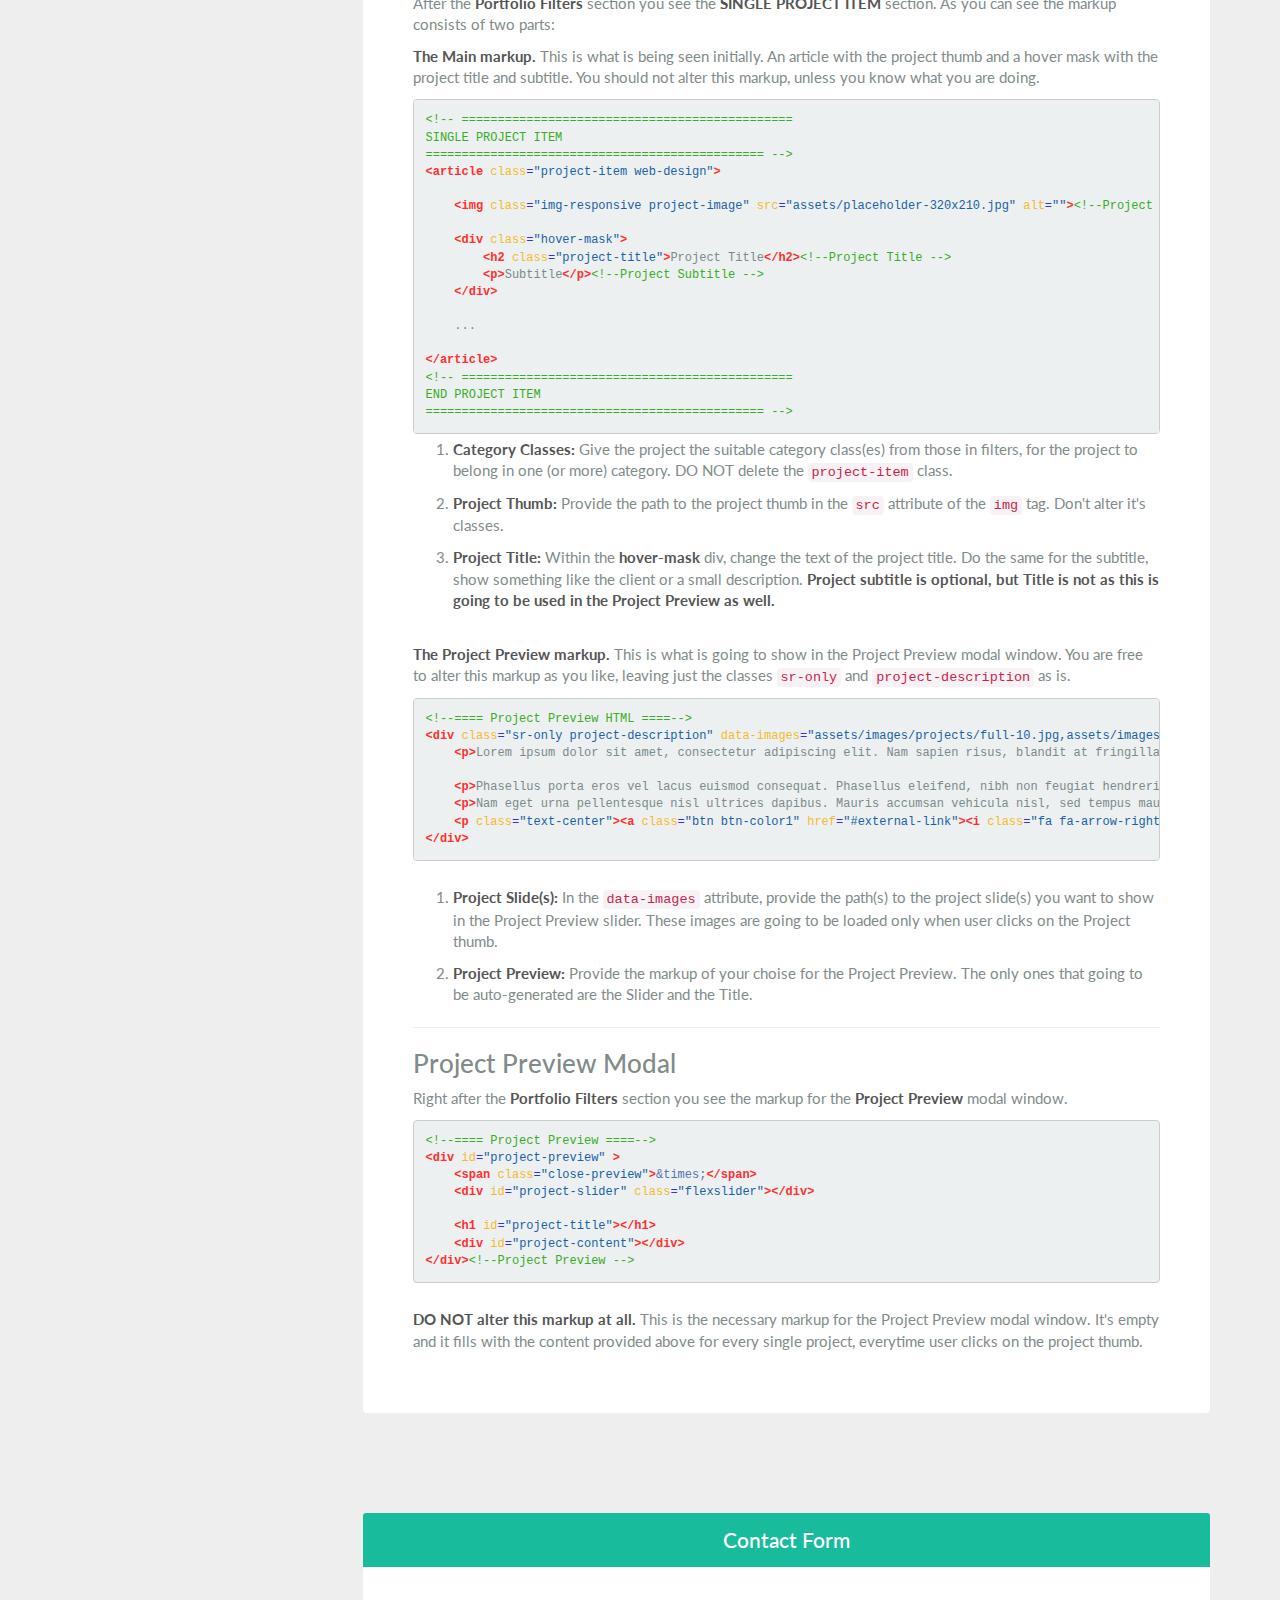
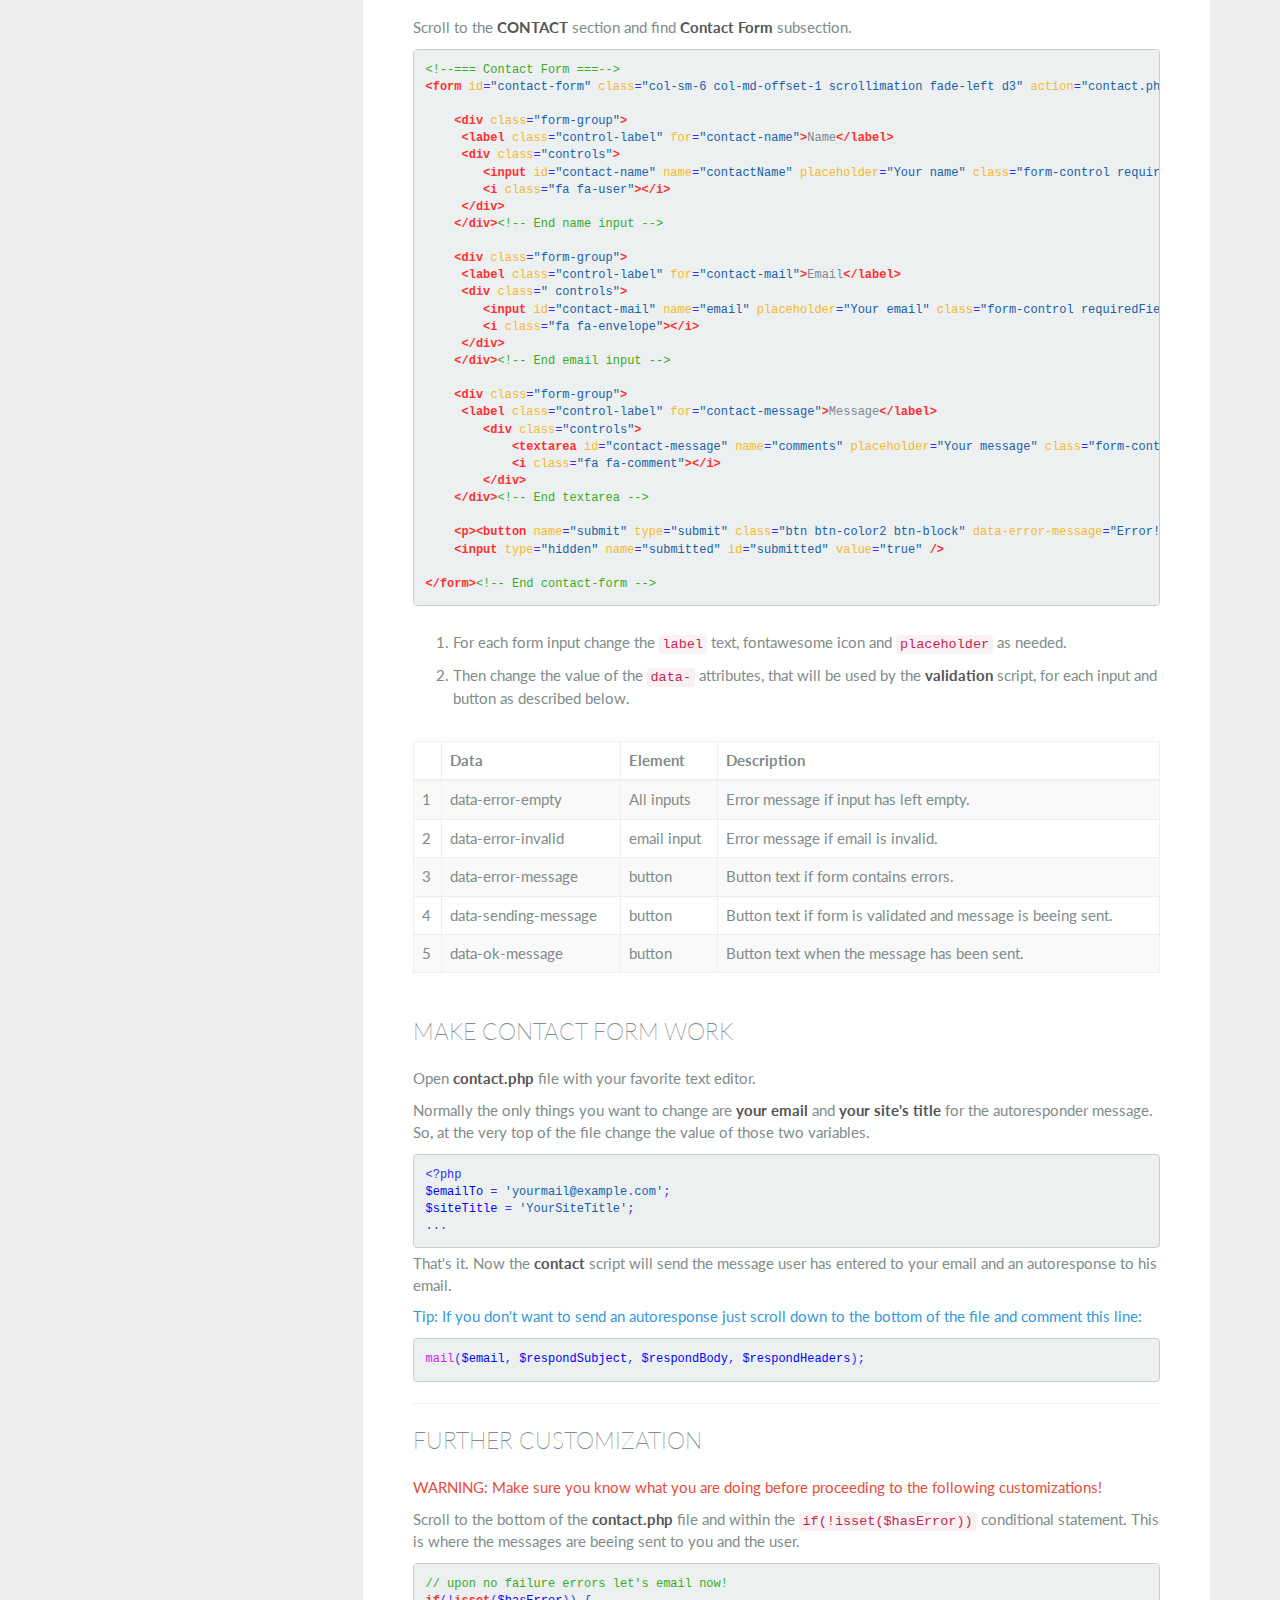
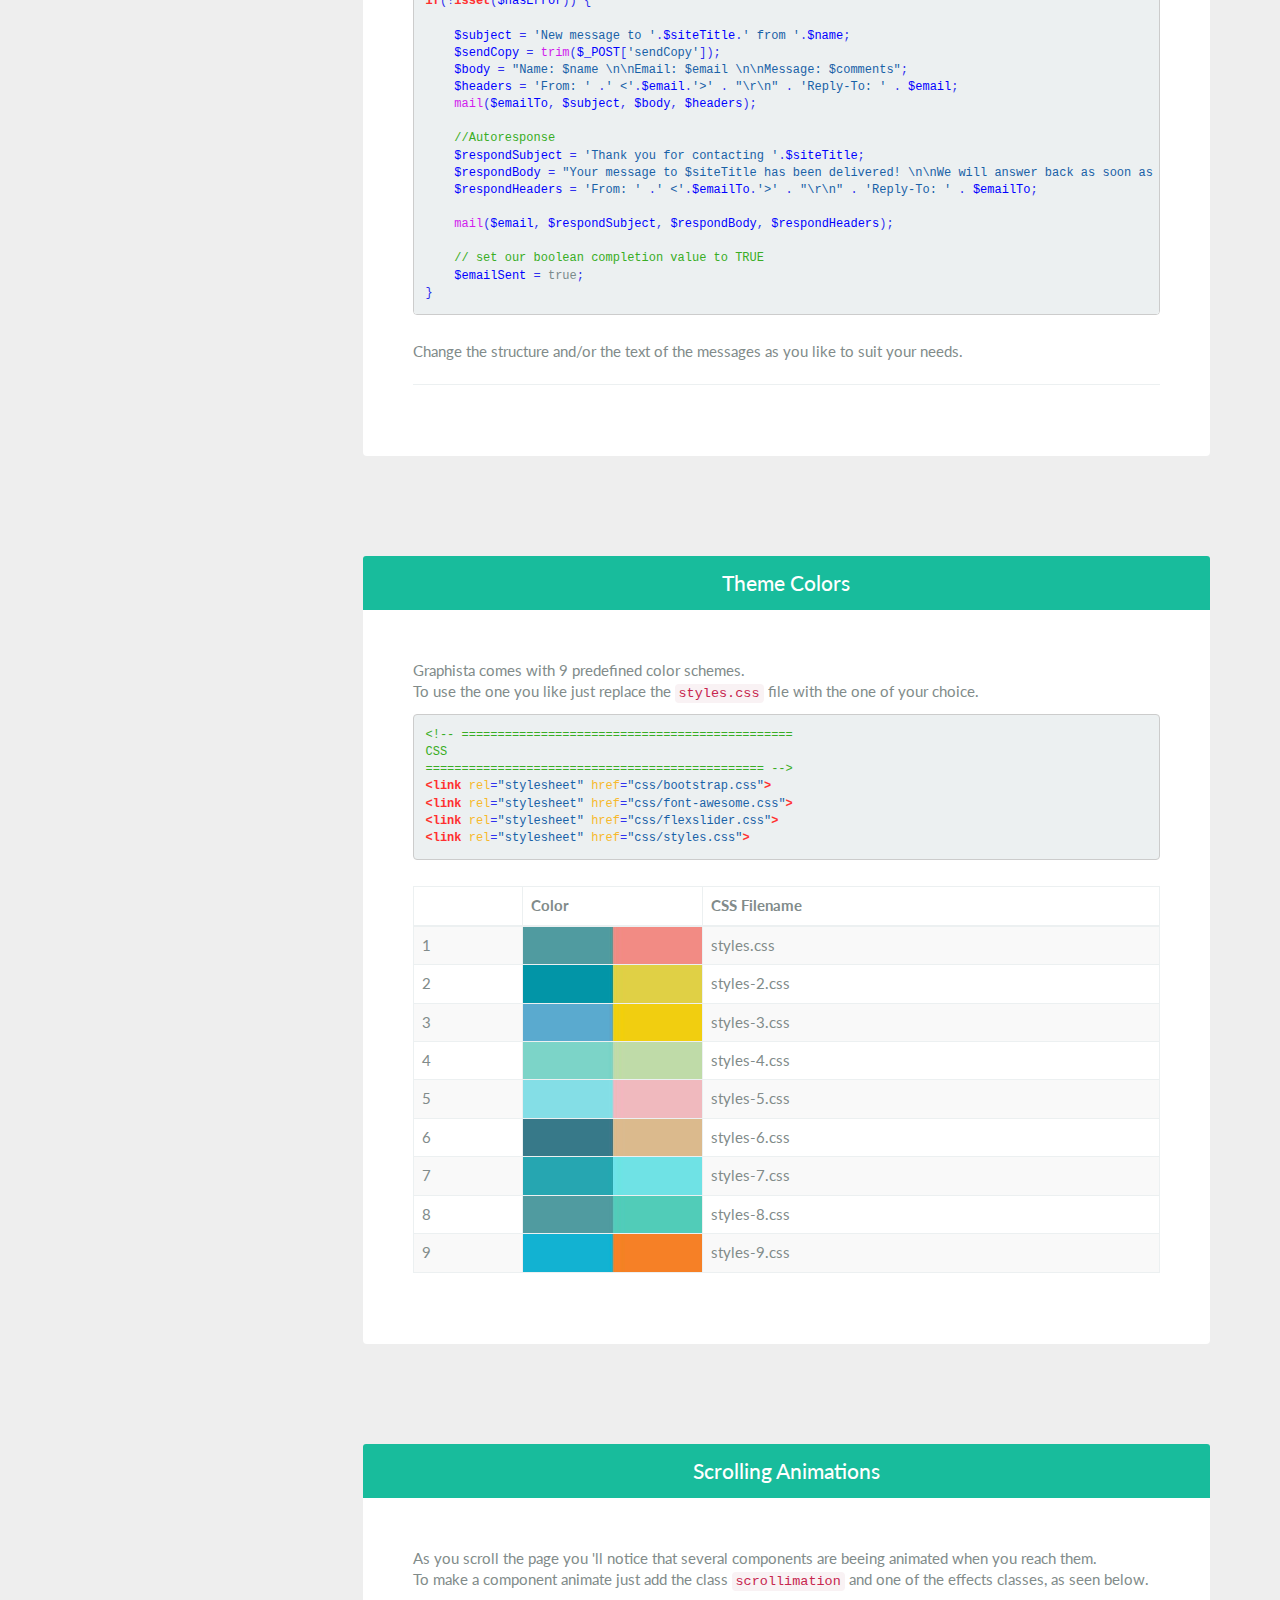
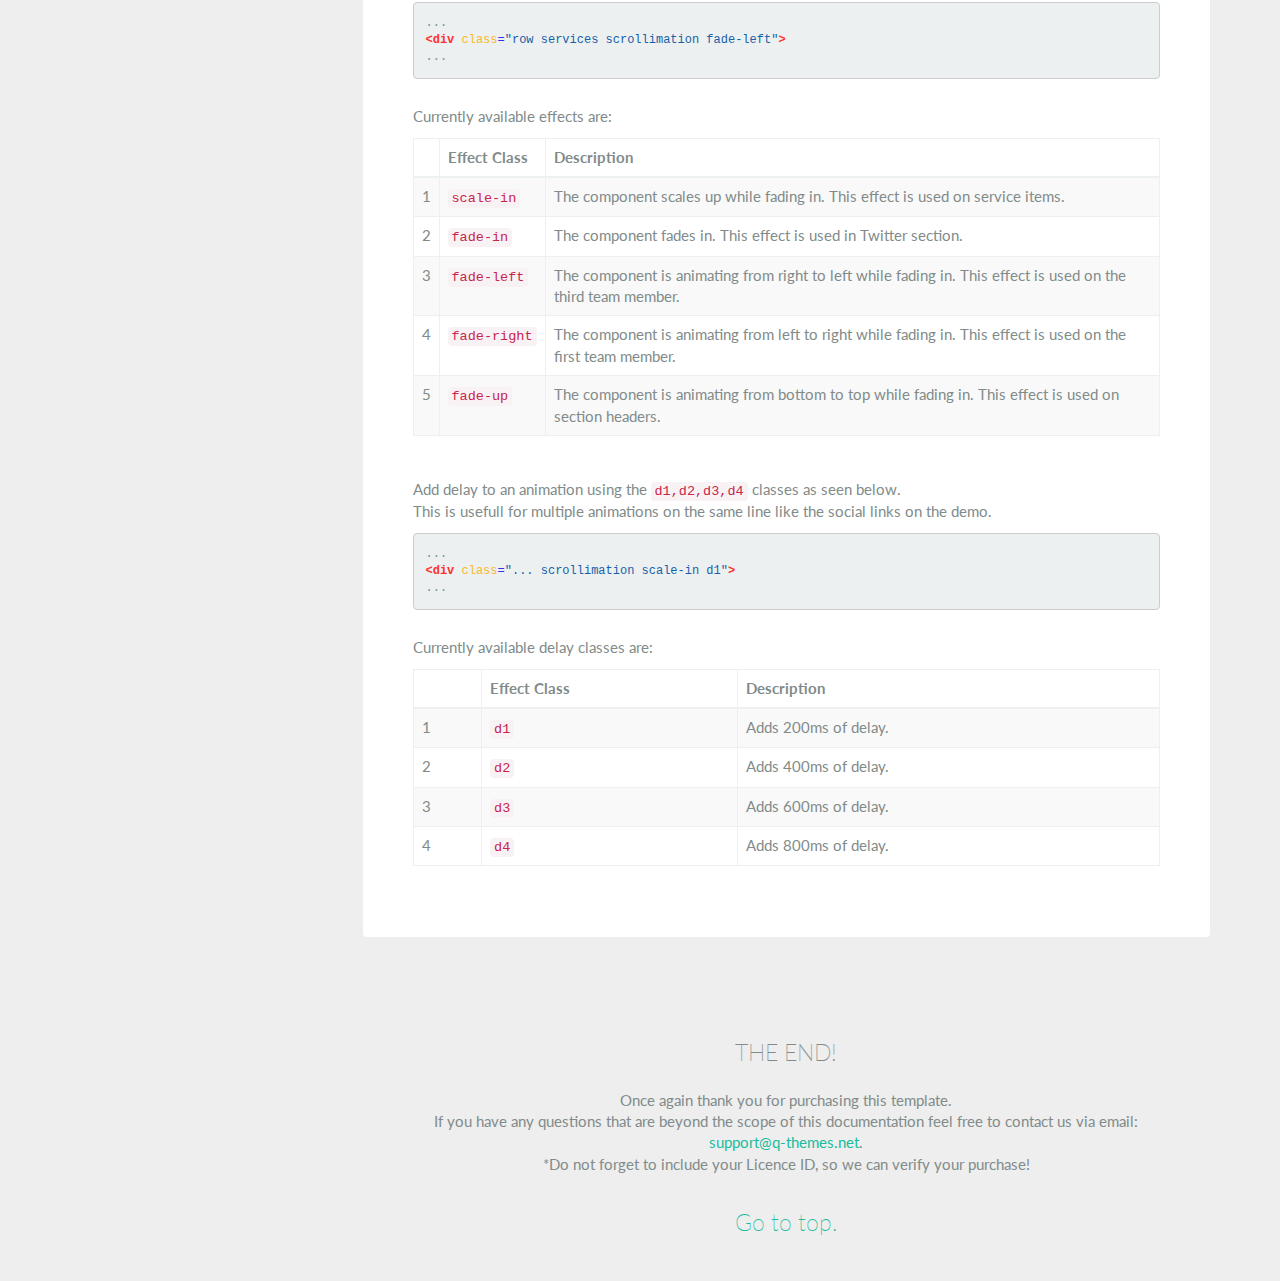
<file: Documentation/index.html>
<!DOCTYPE html>
<html lang="en-US">
	<head>
		<meta charset="utf-8">
		<title>Graphista | Documentation</title>
		<meta name="viewport" content="width=device-width, initial-scale=1, maximum-scale=1">
		<meta http-equiv="X-UA-Compatible" content="IE=edge">
		
		<!-- Stylesheets -->
		<link href="css/main.css" rel="stylesheet" media="screen">
		<link href='http://fonts.googleapis.com/css?family=Lato:400,300,300italic,400italic,700,700italic,900' rel='stylesheet' type='text/css'>
		<link href="css/styles.css" rel="stylesheet" media="screen">
		<link href="css/syntax.css" rel="stylesheet" media="screen">
		<!--[if lt IE 9]>
			<script src="http://html5shim.googlecode.com/svn/trunk/html5.js"></script>
			<script src="js/respond.min.js"></script>
		<![endif]-->
		
	</head>
	
	<body data-spy="scroll" data-target="#sidenav" data-offset="200">
		<div id="top" class="jumbotron">
			<div class="container text-center">
				<h1>Graphista</h1>
				<p>One-Page Creative Portfolio / Bootstrap Template</p>
				<br/>
				<p><a class="btn btn-success btn-lg" href="http://demos.q-themes.net/graphista/" target="_blank">View Online Demo</a><br/><small>Version 1.0</small></p>
			</div>
		</div>
		<div class="container">
		
			<div class="row">
				
				<div id="sidebar" class="col-md-3">
				
					<div class="panel panel-success">
						<div class="panel-heading">
							<h3 class="panel-title">Skip to section</h3>
						</div>
						<div id="sidenav" class="panel-body">
							<ul class="list-unstyled nav sidenav">
								<li><a href="#titleandfavs">Title &amp; Favicons</a></li>
								<li><a href="#logoandnav">Navigation</a></li>
								<li><a href="#header">Header</a></li>
								<li><a href="#services">Services</a></li>
								<li><a href="#aboutandskills">About &amp; Skills</a></li>
								<li><a href="#portfolio">Portfolio</a></li>
								<li><a href="#twitter">Twitter Feeds</a></li>
								<li><a href="#contact">Contact Form</a></li>
								<li><a href="#gmap">Google Map</a></li>
								<hr>
								<li><a href="#colors">Theme colors</a></li>
								<li><a href="#scrollimations">Scrolling Animations</a></li>
							</ul>
						</div>
					</div>
				
				</div>
				
				<div class="col-md-9">
					
					<div id="titleandfavs" class="panel panel-success">
						<div class="panel-heading">
							<h3 class="panel-title">Title &amp; Favicons</h3>
						</div>
						<div class="panel-body">
							<h3>Site Title</h3>
							<p>Open file <strong>/index.html</strong> with your favorite text editor and scroll to the very top of the file. </p>
							<div class="snippet-container"><div class="sh_bright snippet-wrap"><pre class="shi_pre sh_html snippet-formatted sh_sourceCode"><ol class="snippet-num"><li><span class="sh_comment">&lt;!-- ==============================================</span></li><li><span class="sh_comment">Title and Meta Tags</span></li><li><span class="sh_comment">=============================================== --&gt;</span></li><li><span class="sh_keyword">&lt;meta</span> <span class="sh_type">charset</span><span class="sh_symbol">=</span><span class="sh_string">"utf-8"</span><span class="sh_keyword">&gt;</span></li><li><span class="sh_keyword">&lt;title&gt;</span>Graphista | One-Page Creative Portfolio<span class="sh_keyword">&lt;/title&gt;</span></li><li><span class="sh_keyword">&lt;meta</span> <span class="sh_type">name</span><span class="sh_symbol">=</span><span class="sh_string">"viewport"</span> <span class="sh_type">content</span><span class="sh_symbol">=</span><span class="sh_string">"width=device-width, initial-scale=1, maximum-scale=1"</span><span class="sh_keyword">&gt;</span></li><li><span class="sh_keyword">&lt;meta</span> <span class="sh_type">http-equiv</span><span class="sh_symbol">=</span><span class="sh_string">"X-UA-Compatible"</span> <span class="sh_type">content</span><span class="sh_symbol">=</span><span class="sh_string">"IE=edge"</span><span class="sh_keyword">&gt;</span></li><li></li><li><span class="sh_comment">&lt;!-- ==============================================</span></li><li><span class="sh_comment">Favicons</span></li><li><span class="sh_comment">=============================================== --&gt;</span></li><li><span class="sh_keyword">&lt;link</span> <span class="sh_type">rel</span><span class="sh_symbol">=</span><span class="sh_string">"shortcut icon"</span> <span class="sh_type">href</span><span class="sh_symbol">=</span><span class="sh_string">"assets/favicon.ico"</span><span class="sh_keyword">&gt;</span></li><li><span class="sh_keyword">&lt;link</span> <span class="sh_type">rel</span><span class="sh_symbol">=</span><span class="sh_string">"apple-touch-icon"</span> <span class="sh_type">href</span><span class="sh_symbol">=</span><span class="sh_string">"assets/apple-touch-icon.png"</span><span class="sh_keyword">&gt;</span></li><li><span class="sh_keyword">&lt;link</span> <span class="sh_type">rel</span><span class="sh_symbol">=</span><span class="sh_string">"apple-touch-icon"</span> <span class="sh_type">sizes</span><span class="sh_symbol">=</span><span class="sh_string">"72x72"</span> <span class="sh_type">href</span><span class="sh_symbol">=</span><span class="sh_string">"assets/apple-touch-icon-72x72.png"</span><span class="sh_keyword">&gt;</span></li><li><span class="sh_keyword">&lt;link</span> <span class="sh_type">rel</span><span class="sh_symbol">=</span><span class="sh_string">"apple-touch-icon"</span> <span class="sh_type">sizes</span><span class="sh_symbol">=</span><span class="sh_string">"114x114"</span> <span class="sh_type">href</span><span class="sh_symbol">=</span><span class="sh_string">"assets/apple-touch-icon-114x114.png"</span><span class="sh_keyword">&gt;</span></li></ol></pre></div></div>
							<p>Within the <code>&lt;head&gt;</code> tag you will find the <code>&lt;title&gt;</code> tag. Replace the text with your own Site Title.</p>
							<hr>
							<h3>Favicons</h3>
							<p>Right after the <code>&lt;title&gt;</code> you see the Favicons links. Normally you won't need to change the markup for these, leave it as it is and replace the coresponding images in the <strong>/assets/images/</strong> folder with your own images, following these rules:</p>
							<table class="table table-striped table-bordered">
								<thead>
								  <tr>
									<th></th>
									<th>File Name</th>
									<th>Type</th>
									<th>Size</th>
								  </tr>
								</thead>
								<tbody>
								  <tr>
									<td>1</td>
									<td>favicon.ico</td>
									<td>ICO</td>
									<td>16 &times; 16</td>
								  </tr>
								  <tr>
									<td>2</td>
									<td>apple-touch-icon.png</td>
									<td>PNG</td>
									<td>57 &times; 57</td>
								  </tr>
								  <tr>
									<td>3</td>
									<td>apple-touch-icon-72x72.png</td>
									<td>PNG</td>
									<td>72 &times; 72</td>
								  </tr>
								  <tr>
									<td>4</td>
									<td>apple-touch-icon-114x114.png</td>
									<td>PNG</td>
									<td>114 &times; 114</td>
								  </tr>
								</tbody>
							  </table>
							<p class="text-warning">Note: DO NOT alter the filenames! Just make your own with your favorite image editor and replace them with the same filename.</p>
							
						</div>
					</div>
					
					<div id="logoandnav" class="panel panel-success">
						<div class="panel-heading">
							<h3 class="panel-title">Navigation</h3>
						</div>
						<div class="panel-body">
						
							<p>Right after the <code>body</code> tag you can see the <strong>Main Navigation</strong> links with the id <code>site-nav</code>. Change the text of the anchors and/or the destination section.</p>
							<div class="snippet-container"><div class="sh_bright snippet-wrap"><pre class="shi_pre sh_html snippet-formatted sh_sourceCode"><ul class="snippet-no-num"><li><span class="sh_keyword">&lt;div</span> <span class="sh_type">id</span><span class="sh_symbol">=</span><span class="sh_string">"site-nav"</span> <span class="sh_type">class</span><span class="sh_symbol">=</span><span class="sh_string">"navbar-collapse collapse"</span><span class="sh_keyword">&gt;</span></li><li>&nbsp;&nbsp;&nbsp;&nbsp;<span class="sh_keyword">&lt;ul</span> <span class="sh_type">class</span><span class="sh_symbol">=</span><span class="sh_string">"nav navbar-nav navbar-right"</span><span class="sh_keyword">&gt;</span></li><li>&nbsp;&nbsp;&nbsp;&nbsp;&nbsp;&nbsp;&nbsp;&nbsp;<span class="sh_keyword">&lt;li</span> <span class="sh_type">class</span><span class="sh_symbol">=</span><span class="sh_string">"sr-only"</span><span class="sh_keyword">&gt;</span></li><li>&nbsp;&nbsp;&nbsp;&nbsp;&nbsp;&nbsp;&nbsp;&nbsp;&nbsp;&nbsp;&nbsp;&nbsp;<span class="sh_keyword">&lt;a</span> <span class="sh_type">href</span><span class="sh_symbol">=</span><span class="sh_string">"#home"</span> <span class="sh_type">class</span><span class="sh_symbol">=</span><span class="sh_string">"scrollto"</span><span class="sh_keyword">&gt;</span>Home<span class="sh_keyword">&lt;/a&gt;</span></li><li>&nbsp;&nbsp;&nbsp;&nbsp;&nbsp;&nbsp;&nbsp;&nbsp;<span class="sh_keyword">&lt;/li&gt;</span></li><li>&nbsp;&nbsp;&nbsp;&nbsp;&nbsp;&nbsp;&nbsp;&nbsp;<span class="sh_keyword">&lt;li&gt;</span></li><li>&nbsp;&nbsp;&nbsp;&nbsp;&nbsp;&nbsp;&nbsp;&nbsp;&nbsp;&nbsp;&nbsp;&nbsp;<span class="sh_keyword">&lt;a</span> <span class="sh_type">href</span><span class="sh_symbol">=</span><span class="sh_string">"#services"</span> <span class="sh_type">class</span><span class="sh_symbol">=</span><span class="sh_string">"scrollto"</span><span class="sh_keyword">&gt;</span>What I Do<span class="sh_keyword">&lt;/a&gt;</span></li><li>&nbsp;&nbsp;&nbsp;&nbsp;&nbsp;&nbsp;&nbsp;&nbsp;<span class="sh_keyword">&lt;/li&gt;</span></li><li>&nbsp;&nbsp;&nbsp;&nbsp;&nbsp;&nbsp;&nbsp;&nbsp;<span class="sh_keyword">&lt;li&gt;</span></li><li>&nbsp;&nbsp;&nbsp;&nbsp;&nbsp;&nbsp;&nbsp;&nbsp;&nbsp;&nbsp;&nbsp;&nbsp;<span class="sh_keyword">&lt;a</span> <span class="sh_type">href</span><span class="sh_symbol">=</span><span class="sh_string">"#about"</span> <span class="sh_type">class</span><span class="sh_symbol">=</span><span class="sh_string">"scrollto"</span><span class="sh_keyword">&gt;</span>About Me<span class="sh_keyword">&lt;/a&gt;</span></li><li>&nbsp;&nbsp;&nbsp;&nbsp;&nbsp;&nbsp;&nbsp;&nbsp;<span class="sh_keyword">&lt;/li&gt;</span></li><li>&nbsp;&nbsp;&nbsp;&nbsp;&nbsp;&nbsp;&nbsp;&nbsp;<span class="sh_keyword">&lt;li&gt;</span></li><li>&nbsp;&nbsp;&nbsp;&nbsp;&nbsp;&nbsp;&nbsp;&nbsp;&nbsp;&nbsp;&nbsp;&nbsp;<span class="sh_keyword">&lt;a</span> <span class="sh_type">href</span><span class="sh_symbol">=</span><span class="sh_string">"#portfolio"</span> <span class="sh_type">class</span><span class="sh_symbol">=</span><span class="sh_string">"scrollto"</span><span class="sh_keyword">&gt;</span>My Works<span class="sh_keyword">&lt;/a&gt;</span></li><li>&nbsp;&nbsp;&nbsp;&nbsp;&nbsp;&nbsp;&nbsp;&nbsp;<span class="sh_keyword">&lt;/li&gt;</span></li><li>&nbsp;&nbsp;&nbsp;&nbsp;&nbsp;&nbsp;&nbsp;&nbsp;<span class="sh_keyword">&lt;li&gt;</span></li><li>&nbsp;&nbsp;&nbsp;&nbsp;&nbsp;&nbsp;&nbsp;&nbsp;&nbsp;&nbsp;&nbsp;&nbsp;<span class="sh_keyword">&lt;a</span> <span class="sh_type">href</span><span class="sh_symbol">=</span><span class="sh_string">"#contact"</span> <span class="sh_type">class</span><span class="sh_symbol">=</span><span class="sh_string">"scrollto"</span><span class="sh_keyword">&gt;</span>Contact Me<span class="sh_keyword">&lt;/a&gt;</span></li><li>&nbsp;&nbsp;&nbsp;&nbsp;&nbsp;&nbsp;&nbsp;&nbsp;<span class="sh_keyword">&lt;/li&gt;</span></li><li>&nbsp;&nbsp;&nbsp;&nbsp;<span class="sh_keyword">&lt;/ul&gt;</span></li><li><span class="sh_keyword">&lt;/div&gt;</span><span class="sh_comment">&lt;!--End navbar-collapse --&gt;</span></li></ul></pre></div></div>
							<br/>
							<p class="text-info">Class <code>scrollto</code> is used to make the page scroll to the destination. You can add it to any link or button linking to a part of the page to have that effect. Obviously there is no reason to add it to an external link!</p>
							
						</div>
					</div>
					
					<div id="header" class="panel panel-success">
						<div class="panel-heading">
							<h3 class="panel-title">Header</h3>
						</div>
						<div class="panel-body">
							<h3>Header Message</h3>
							<p>Scroll to the <strong>HEADER</strong> section.</p>
							<div class="snippet-container"><div class="sh_bright snippet-wrap"><pre class="shi_pre sh_html snippet-formatted sh_sourceCode"><ul class="snippet-no-num"><li><span class="sh_comment">&lt;!-- ==============================================</span></li><li><span class="sh_comment">HEADER</span></li><li><span class="sh_comment">=============================================== --&gt;</span></li><li><span class="sh_keyword">&lt;header</span> <span class="sh_type">id</span><span class="sh_symbol">=</span><span class="sh_string">"home"</span><span class="sh_keyword">&gt;</span></li><li></li><li>&nbsp;&nbsp;&nbsp;&nbsp;<span class="sh_keyword">&lt;div</span> <span class="sh_type">class</span><span class="sh_symbol">=</span><span class="sh_string">"container text-center"</span><span class="sh_keyword">&gt;</span></li><li>&nbsp;&nbsp;&nbsp;&nbsp;</li><li>&nbsp;&nbsp;&nbsp;&nbsp;&nbsp;&nbsp;&nbsp;&nbsp;<span class="sh_keyword">&lt;p&gt;</span>Welcome to<span class="sh_keyword">&lt;/p&gt;</span></li><li>&nbsp;&nbsp;&nbsp;&nbsp;&nbsp;&nbsp;&nbsp;&nbsp;</li><li>&nbsp;&nbsp;&nbsp;&nbsp;&nbsp;&nbsp;&nbsp;&nbsp;<span class="sh_keyword">&lt;h1&gt;</span>Graphista<span class="sh_keyword">&lt;/h1&gt;</span></li><li>&nbsp;&nbsp;&nbsp;&nbsp;&nbsp;&nbsp;&nbsp;&nbsp;</li><li>&nbsp;&nbsp;&nbsp;&nbsp;&nbsp;&nbsp;&nbsp;&nbsp;<span class="sh_keyword">&lt;p&gt;</span>The best choice for your online personal portfolio<span class="sh_keyword">&lt;/p&gt;</span></li><li>&nbsp;&nbsp;&nbsp;&nbsp;</li><li>&nbsp;&nbsp;&nbsp;&nbsp;<span class="sh_keyword">&lt;/div&gt;</span></li><li>&nbsp;&nbsp;&nbsp;&nbsp;</li><li><span class="sh_keyword">&lt;/header&gt;</span><span class="sh_comment">&lt;!--End header --&gt;</span></li></ul></pre></div></div>
							<p>Change nothing but the text of the header's message box to suit your needs.</p>
							
							<hr>
							<h3>Header Background Image</h3>
							<p>Just replace the image  <strong>header-bg.jpg</strong> in the <strong>assets/images/</strong> folder with the one of your choice, keeping the filename as is. Image size should be around 1920&times;1080 cause it will always fill the screen and if you use a smaller size you are going to lose quality.</p>
							<p class="text-info">Always try to keep file size as small as possible for faster page loads.</p>
						</div>
					</div>
					
					<div id="services" class="panel panel-success">
						<div class="panel-heading">
							<h3 class="panel-title">Services</h3>
						</div>
						<div class="panel-body">
							<p>Scroll to the <strong>SERVICES</strong> section.</p>
							<div class="snippet-container"><div class="sh_bright snippet-wrap"><pre class="shi_pre sh_html snippet-formatted sh_sourceCode"><ul class="snippet-no-num"><li></li><li><span class="sh_comment">&lt;!-- ==============================================</span></li><li><span class="sh_comment">SERVICES</span></li><li><span class="sh_comment">=============================================== --&gt;</span></li><li><span class="sh_keyword">&lt;section</span> <span class="sh_type">id</span><span class="sh_symbol">=</span><span class="sh_string">"services"</span> <span class="sh_type">class</span><span class="sh_symbol">=</span><span class="sh_string">"add-padding"</span><span class="sh_keyword">&gt;</span></li><li></li><li>&nbsp;&nbsp;&nbsp;&nbsp;<span class="sh_keyword">&lt;div</span> <span class="sh_type">class</span><span class="sh_symbol">=</span><span class="sh_string">"container"</span><span class="sh_keyword">&gt;</span></li><li>&nbsp;&nbsp;&nbsp;&nbsp;&nbsp;&nbsp;&nbsp;&nbsp;</li><li>&nbsp;&nbsp;&nbsp;&nbsp;&nbsp;&nbsp;&nbsp;&nbsp;<span class="sh_keyword">&lt;h1</span> <span class="sh_type">class</span><span class="sh_symbol">=</span><span class="sh_string">"section-title big-text scrollimation fade-up"</span><span class="sh_keyword">&gt;</span>My Services<span class="sh_keyword">&lt;/h1&gt;</span></li><li>&nbsp;&nbsp;&nbsp;&nbsp;&nbsp;&nbsp;&nbsp;&nbsp;</li><li>&nbsp;&nbsp;&nbsp;&nbsp;&nbsp;&nbsp;&nbsp;&nbsp;<span class="sh_keyword">&lt;div</span> <span class="sh_type">class</span><span class="sh_symbol">=</span><span class="sh_string">"row"</span><span class="sh_keyword">&gt;</span></li><li>&nbsp;&nbsp;&nbsp;&nbsp;&nbsp;&nbsp;&nbsp;&nbsp;</li><li>&nbsp;&nbsp;&nbsp;&nbsp;&nbsp;&nbsp;&nbsp;&nbsp;&nbsp;&nbsp;&nbsp;&nbsp;<span class="sh_keyword">&lt;div</span> <span class="sh_type">class</span><span class="sh_symbol">=</span><span class="sh_string">"col-sm-4 service-item color3 scrollimation scale-in"</span><span class="sh_keyword">&gt;</span></li><li>&nbsp;&nbsp;&nbsp;&nbsp;&nbsp;&nbsp;&nbsp;&nbsp;&nbsp;&nbsp;&nbsp;&nbsp;</li><li>&nbsp;&nbsp;&nbsp;&nbsp;&nbsp;&nbsp;&nbsp;&nbsp;&nbsp;&nbsp;&nbsp;&nbsp;&nbsp;&nbsp;&nbsp;&nbsp;<span class="sh_keyword">&lt;div</span> <span class="sh_type">class</span><span class="sh_symbol">=</span><span class="sh_string">"service-icon"</span><span class="sh_keyword">&gt;&lt;i</span> <span class="sh_type">class</span><span class="sh_symbol">=</span><span class="sh_string">"fa fa-lightbulb-o"</span><span class="sh_keyword">&gt;&lt;/i&gt;&lt;/div&gt;</span></li><li>&nbsp;&nbsp;&nbsp;&nbsp;&nbsp;&nbsp;&nbsp;&nbsp;&nbsp;&nbsp;&nbsp;&nbsp;&nbsp;&nbsp;&nbsp;&nbsp;</li><li>&nbsp;&nbsp;&nbsp;&nbsp;&nbsp;&nbsp;&nbsp;&nbsp;&nbsp;&nbsp;&nbsp;&nbsp;&nbsp;&nbsp;&nbsp;&nbsp;<span class="sh_keyword">&lt;h3&gt;</span>Brand Identity<span class="sh_keyword">&lt;/h3&gt;</span></li><li>&nbsp;&nbsp;&nbsp;&nbsp;&nbsp;&nbsp;&nbsp;&nbsp;&nbsp;&nbsp;&nbsp;&nbsp;&nbsp;&nbsp;&nbsp;&nbsp;</li><li>&nbsp;&nbsp;&nbsp;&nbsp;&nbsp;&nbsp;&nbsp;&nbsp;&nbsp;&nbsp;&nbsp;&nbsp;&nbsp;&nbsp;&nbsp;&nbsp;<span class="sh_keyword">&lt;p&gt;</span>Lorem ipsum dolor sit amet, consectetur adipiscing elit. Donec id elit non mi porta gravida at eget metus. Fusce dapibus, tellus ac cursus commodo.<span class="sh_keyword">&lt;/p&gt;</span></li><li>&nbsp;&nbsp;&nbsp;&nbsp;&nbsp;&nbsp;&nbsp;&nbsp;&nbsp;&nbsp;&nbsp;&nbsp;&nbsp;&nbsp;&nbsp;&nbsp;</li><li>&nbsp;&nbsp;&nbsp;&nbsp;&nbsp;&nbsp;&nbsp;&nbsp;&nbsp;&nbsp;&nbsp;&nbsp;<span class="sh_keyword">&lt;/div&gt;</span></li><li>&nbsp;&nbsp;&nbsp;&nbsp;&nbsp;&nbsp;&nbsp;&nbsp;&nbsp;&nbsp;&nbsp;&nbsp;</li><li>&nbsp;&nbsp;&nbsp;&nbsp;&nbsp;&nbsp;&nbsp;&nbsp;&nbsp;&nbsp;&nbsp;&nbsp;...</li><li>&nbsp;&nbsp;&nbsp;&nbsp;&nbsp;&nbsp;&nbsp;&nbsp;&nbsp;&nbsp;&nbsp;&nbsp;</li><li>&nbsp;&nbsp;&nbsp;&nbsp;&nbsp;&nbsp;&nbsp;&nbsp;<span class="sh_keyword">&lt;/div&gt;</span></li><li>&nbsp;&nbsp;&nbsp;&nbsp;&nbsp;&nbsp;&nbsp;&nbsp;</li><li>&nbsp;&nbsp;&nbsp;&nbsp;<span class="sh_keyword">&lt;/div&gt;</span></li><li></li><li><span class="sh_keyword">&lt;/section&gt;</span></li></ul></pre></div></div>
							<br/>
							<ol>
								<li>
									<p>Change the text of the services titles in the <code>&lt;h3&gt;</code> headings and the services details in the <code>&lt;p&gt;</code> tags.</p>
								</li>
								<li>
									<p>Change the <strong>Fontawesome</strong> icons with the ones of your choise in the <code>&lt;i&gt;</code> tags.</p>
								</li>
							</ol>
							<br/>
							<strong>Go to <a href="http://fortawesome.github.io/Font-Awesome/icons/" target="_blank">Fontawesome 4.2</a> online to find the icons you like.</strong>
						</div>
					</div>
					
					<div id="aboutandskills" class="panel panel-success">
						<div class="panel-heading">
							<h3 class="panel-title">About &amp; Skills</h3>
						</div>
						<div class="panel-body">
							<h3>About</h3>
							<p>Scroll to the <strong>ABOUT</strong> section.</p>
							<div class="snippet-container"><div class="sh_bright snippet-wrap"><pre class="shi_pre sh_html snippet-formatted sh_sourceCode"><ul class="snippet-no-num"><li></li><li><span class="sh_comment">&lt;!-- ==============================================</span></li><li><span class="sh_comment">ABOUT</span></li><li><span class="sh_comment">=============================================== --&gt;</span></li><li><span class="sh_keyword">&lt;section</span> <span class="sh_type">id</span><span class="sh_symbol">=</span><span class="sh_string">"about"</span> <span class="sh_type">class</span><span class="sh_symbol">=</span><span class="sh_string">"add-padding bg-color2"</span><span class="sh_keyword">&gt;</span></li><li></li><li>&nbsp;&nbsp;&nbsp;&nbsp;<span class="sh_keyword">&lt;div</span> <span class="sh_type">class</span><span class="sh_symbol">=</span><span class="sh_string">"container"</span><span class="sh_keyword">&gt;</span></li><li>&nbsp;&nbsp;&nbsp;&nbsp;&nbsp;&nbsp;&nbsp;&nbsp;</li><li>&nbsp;&nbsp;&nbsp;&nbsp;&nbsp;&nbsp;&nbsp;&nbsp;<span class="sh_keyword">&lt;div</span> <span class="sh_type">class</span><span class="sh_symbol">=</span><span class="sh_string">"row"</span><span class="sh_keyword">&gt;</span></li><li>&nbsp;&nbsp;&nbsp;&nbsp;&nbsp;&nbsp;&nbsp;&nbsp;</li><li>&nbsp;&nbsp;&nbsp;&nbsp;&nbsp;&nbsp;&nbsp;&nbsp;&nbsp;&nbsp;&nbsp;&nbsp;<span class="sh_keyword">&lt;div</span> <span class="sh_type">class</span><span class="sh_symbol">=</span><span class="sh_string">"col-sm-6 scrollimation fade-right d1"</span><span class="sh_keyword">&gt;</span></li><li>&nbsp;&nbsp;&nbsp;&nbsp;&nbsp;&nbsp;&nbsp;&nbsp;&nbsp;&nbsp;&nbsp;&nbsp;</li><li>&nbsp;&nbsp;&nbsp;&nbsp;&nbsp;&nbsp;&nbsp;&nbsp;&nbsp;&nbsp;&nbsp;&nbsp;&nbsp;&nbsp;&nbsp;&nbsp;<span class="sh_keyword">&lt;img</span> <span class="sh_type">class</span><span class="sh_symbol">=</span><span class="sh_string">"img-responsive polaroid"</span> <span class="sh_type">src</span><span class="sh_symbol">=</span><span class="sh_string">"assets/images/about.jpg"</span> <span class="sh_type">alt</span><span class="sh_symbol">=</span><span class="sh_string">""</span> <span class="sh_keyword">/&gt;</span></li><li>&nbsp;&nbsp;&nbsp;&nbsp;&nbsp;&nbsp;&nbsp;&nbsp;&nbsp;&nbsp;&nbsp;&nbsp;</li><li>&nbsp;&nbsp;&nbsp;&nbsp;&nbsp;&nbsp;&nbsp;&nbsp;&nbsp;&nbsp;&nbsp;&nbsp;<span class="sh_keyword">&lt;/div&gt;</span></li><li>&nbsp;&nbsp;&nbsp;&nbsp;&nbsp;&nbsp;&nbsp;&nbsp;&nbsp;&nbsp;&nbsp;&nbsp;</li><li>&nbsp;&nbsp;&nbsp;&nbsp;&nbsp;&nbsp;&nbsp;&nbsp;&nbsp;&nbsp;&nbsp;&nbsp;<span class="sh_keyword">&lt;div</span> <span class="sh_type">class</span><span class="sh_symbol">=</span><span class="sh_string">"col-sm-6 scrollimation fade-left d3"</span><span class="sh_keyword">&gt;</span></li><li>&nbsp;&nbsp;&nbsp;&nbsp;&nbsp;&nbsp;&nbsp;&nbsp;&nbsp;&nbsp;&nbsp;&nbsp;</li><li>&nbsp;&nbsp;&nbsp;&nbsp;&nbsp;&nbsp;&nbsp;&nbsp;&nbsp;&nbsp;&nbsp;&nbsp;&nbsp;&nbsp;&nbsp;&nbsp;<span class="sh_keyword">&lt;h1</span> <span class="sh_type">class</span><span class="sh_symbol">=</span><span class="sh_string">"big-text"</span><span class="sh_keyword">&gt;</span>I am <span class="sh_keyword">&lt;br/&gt;</span>Jane Doe <span class="sh_keyword">&lt;/h1&gt;</span></li><li>&nbsp;&nbsp;&nbsp;&nbsp;&nbsp;&nbsp;&nbsp;&nbsp;&nbsp;&nbsp;&nbsp;&nbsp;&nbsp;&nbsp;&nbsp;&nbsp;</li><li>&nbsp;&nbsp;&nbsp;&nbsp;&nbsp;&nbsp;&nbsp;&nbsp;&nbsp;&nbsp;&nbsp;&nbsp;&nbsp;&nbsp;&nbsp;&nbsp;<span class="sh_keyword">&lt;p</span> <span class="sh_type">class</span><span class="sh_symbol">=</span><span class="sh_string">"lead"</span><span class="sh_keyword">&gt;</span>I am Jane Doe, a twenty five year old designer from NY. I have graduated with a Bachelor degree of Graphic <span class="sh_preproc">&amp;amp;</span> Web Design, from the University of Pasadena.<span class="sh_keyword">&lt;/p&gt;</span></li><li>&nbsp;&nbsp;&nbsp;&nbsp;&nbsp;&nbsp;&nbsp;&nbsp;&nbsp;&nbsp;&nbsp;&nbsp;</li><li>&nbsp;&nbsp;&nbsp;&nbsp;&nbsp;&nbsp;&nbsp;&nbsp;&nbsp;&nbsp;&nbsp;&nbsp;&nbsp;&nbsp;&nbsp;&nbsp;<span class="sh_keyword">&lt;p&gt;</span>I am passionate about combining function, interaction and form to design for fitting user experiences that make people happy. I have a passion for creating challenging, intuitive and beautiful products. My design process is very hands-on and visual.<span class="sh_keyword">&lt;/p&gt;</span></li><li>&nbsp;&nbsp;&nbsp;&nbsp;&nbsp;&nbsp;&nbsp;&nbsp;&nbsp;&nbsp;&nbsp;&nbsp;</li><li>&nbsp;&nbsp;&nbsp;&nbsp;&nbsp;&nbsp;&nbsp;&nbsp;&nbsp;&nbsp;&nbsp;&nbsp;<span class="sh_keyword">&lt;/div&gt;</span></li><li>&nbsp;&nbsp;&nbsp;&nbsp;&nbsp;&nbsp;&nbsp;&nbsp;</li><li>&nbsp;&nbsp;&nbsp;&nbsp;&nbsp;&nbsp;&nbsp;&nbsp;<span class="sh_keyword">&lt;/div&gt;</span></li><li>&nbsp;&nbsp;&nbsp;&nbsp;&nbsp;&nbsp;&nbsp;&nbsp;</li><li>&nbsp;&nbsp;&nbsp;&nbsp;<span class="sh_keyword">&lt;/div&gt;</span></li><li></li><li><span class="sh_keyword">&lt;/section&gt;</span></li></ul></pre></div></div>
							<br/>
							<ol>
								<li>
									<p>Change the image by changing the <code>src=""</code> attribute to point to your own image or just replace the <strong>about.jpg</strong> image in the <strong>assets/images/</strong> folder.</p>
								</li>
								<li>
									<p>Change the markup of the about section to write a small story about you.</p>
								</li>
							</ol>
							<hr>
							<h3>Skills</h3>
							<p>Scroll to the <strong>SKILLS</strong> section and find the <strong>skills-bars</strong>.</p>
							<div class="snippet-container"><div class="sh_bright snippet-wrap"><pre class="shi_pre sh_html snippet-formatted sh_sourceCode"><ul class="snippet-no-num"><li><span class="sh_keyword">&lt;div</span> <span class="sh_type">class</span><span class="sh_symbol">=</span><span class="sh_string">"skills-bars"</span><span class="sh_keyword">&gt;</span></li><li></li><li>&nbsp;&nbsp;&nbsp;&nbsp;<span class="sh_keyword">&lt;div</span> <span class="sh_type">class</span><span class="sh_symbol">=</span><span class="sh_string">"skills-item skill1"</span><span class="sh_keyword">&gt;</span></li><li>&nbsp;&nbsp;&nbsp;&nbsp;&nbsp;&nbsp;&nbsp;&nbsp;<span class="sh_keyword">&lt;span</span> <span class="sh_type">class</span><span class="sh_symbol">=</span><span class="sh_string">"percent"</span> <span class="sh_type">data-percent</span><span class="sh_symbol">=</span><span class="sh_string">"75"</span><span class="sh_keyword">&gt;</span>75%<span class="sh_keyword">&lt;/span&gt;</span></li><li>&nbsp;&nbsp;&nbsp;&nbsp;&nbsp;&nbsp;&nbsp;&nbsp;<span class="sh_keyword">&lt;p&gt;</span>Photoshop<span class="sh_keyword">&lt;/p&gt;</span></li><li>&nbsp;&nbsp;&nbsp;&nbsp;<span class="sh_keyword">&lt;/div&gt;</span></li><li>&nbsp;&nbsp;&nbsp;&nbsp;<span class="sh_keyword">&lt;div</span> <span class="sh_type">class</span><span class="sh_symbol">=</span><span class="sh_string">"skills-item skill2"</span><span class="sh_keyword">&gt;</span></li><li>&nbsp;&nbsp;&nbsp;&nbsp;&nbsp;&nbsp;&nbsp;&nbsp;<span class="sh_keyword">&lt;span</span> <span class="sh_type">class</span><span class="sh_symbol">=</span><span class="sh_string">"percent"</span> <span class="sh_type">data-percent</span><span class="sh_symbol">=</span><span class="sh_string">"70"</span><span class="sh_keyword">&gt;</span>70%<span class="sh_keyword">&lt;/span&gt;</span></li><li>&nbsp;&nbsp;&nbsp;&nbsp;&nbsp;&nbsp;&nbsp;&nbsp;<span class="sh_keyword">&lt;p&gt;</span>Illustrator<span class="sh_keyword">&lt;/p&gt;</span></li><li>&nbsp;&nbsp;&nbsp;&nbsp;<span class="sh_keyword">&lt;/div&gt;</span></li><li>&nbsp;&nbsp;&nbsp;&nbsp;<span class="sh_keyword">&lt;div</span> <span class="sh_type">class</span><span class="sh_symbol">=</span><span class="sh_string">"skills-item skill3"</span><span class="sh_keyword">&gt;</span></li><li>&nbsp;&nbsp;&nbsp;&nbsp;&nbsp;&nbsp;&nbsp;&nbsp;<span class="sh_keyword">&lt;span</span> <span class="sh_type">class</span><span class="sh_symbol">=</span><span class="sh_string">"percent"</span> <span class="sh_type">data-percent</span><span class="sh_symbol">=</span><span class="sh_string">"90"</span><span class="sh_keyword">&gt;</span>90%<span class="sh_keyword">&lt;/span&gt;</span></li><li>&nbsp;&nbsp;&nbsp;&nbsp;&nbsp;&nbsp;&nbsp;&nbsp;<span class="sh_keyword">&lt;p&gt;</span>HTML<span class="sh_keyword">&lt;/p&gt;</span></li><li>&nbsp;&nbsp;&nbsp;&nbsp;<span class="sh_keyword">&lt;/div&gt;</span></li><li>&nbsp;&nbsp;&nbsp;&nbsp;<span class="sh_keyword">&lt;div</span> <span class="sh_type">class</span><span class="sh_symbol">=</span><span class="sh_string">"skills-item skill4"</span><span class="sh_keyword">&gt;</span></li><li>&nbsp;&nbsp;&nbsp;&nbsp;&nbsp;&nbsp;&nbsp;&nbsp;<span class="sh_keyword">&lt;span</span> <span class="sh_type">class</span><span class="sh_symbol">=</span><span class="sh_string">"percent"</span> <span class="sh_type">data-percent</span><span class="sh_symbol">=</span><span class="sh_string">"60"</span><span class="sh_keyword">&gt;</span>60%<span class="sh_keyword">&lt;/span&gt;</span></li><li>&nbsp;&nbsp;&nbsp;&nbsp;&nbsp;&nbsp;&nbsp;&nbsp;<span class="sh_keyword">&lt;p&gt;</span>CSS<span class="sh_keyword">&lt;/p&gt;</span></li><li>&nbsp;&nbsp;&nbsp;&nbsp;<span class="sh_keyword">&lt;/div&gt;</span></li><li>&nbsp;&nbsp;&nbsp;&nbsp;</li><li><span class="sh_keyword">&lt;/div&gt;</span></li></ul></pre></div></div>
							<br/>
							<ol>
								<li>
									<p>Change the title of each skill in the <code>&lt;p&gt;</code> tags.</p>
								</li>
								<li>
									<p>Change the percentage of each skill by changing the value of the <code>data-percent=""</code> attribute as well as the text of the <code>.percent</code> span.</p>
								</li>
							</ol>
						</div>
					</div>
					
					<div id="portfolio" class="panel panel-success">
						<div class="panel-heading">
							<h3 class="panel-title">Portfolio</h3>
						</div>
						<div class="panel-body">
							<h3>Filtering Projects</h3>
							<p>Scroll to the <strong>PORTFOLIO</strong> section and find the <strong>Portfolio Filters</strong> subsection. This is where the Portfolio Categories go, to give the filtering effect to the masonry project blocks.</p>
							<div class="snippet-container"><div class="sh_bright snippet-wrap"><pre class="shi_pre sh_html snippet-formatted sh_sourceCode"><ul class="snippet-no-num"><li><span class="sh_comment">&lt;!--==== Portfolio Filters ====--&gt;</span></li><li><span class="sh_keyword">&lt;div</span> <span class="sh_type">id</span><span class="sh_symbol">=</span><span class="sh_string">"filter-works"</span><span class="sh_keyword">&gt;</span></li><li>&nbsp;&nbsp;&nbsp;&nbsp;<span class="sh_keyword">&lt;ul&gt;</span></li><li>&nbsp;&nbsp;&nbsp;&nbsp;&nbsp;&nbsp;&nbsp;&nbsp;<span class="sh_keyword">&lt;li</span> <span class="sh_type">class</span><span class="sh_symbol">=</span><span class="sh_string">"active scrollimation fade-right d1"</span><span class="sh_keyword">&gt;</span></li><li>&nbsp;&nbsp;&nbsp;&nbsp;&nbsp;&nbsp;&nbsp;&nbsp;&nbsp;&nbsp;&nbsp;&nbsp;<span class="sh_keyword">&lt;a</span> <span class="sh_type">href</span><span class="sh_symbol">=</span><span class="sh_string">"#"</span> <span class="sh_type">data-filter</span><span class="sh_symbol">=</span><span class="sh_string">"*"</span><span class="sh_keyword">&gt;</span>All<span class="sh_keyword">&lt;/a&gt;</span></li><li>&nbsp;&nbsp;&nbsp;&nbsp;&nbsp;&nbsp;&nbsp;&nbsp;<span class="sh_keyword">&lt;/li&gt;</span></li><li>&nbsp;&nbsp;&nbsp;&nbsp;&nbsp;&nbsp;&nbsp;&nbsp;<span class="sh_keyword">&lt;li</span> <span class="sh_type">class</span><span class="sh_symbol">=</span><span class="sh_string">"scrollimation fade-right"</span><span class="sh_keyword">&gt;</span></li><li>&nbsp;&nbsp;&nbsp;&nbsp;&nbsp;&nbsp;&nbsp;&nbsp;&nbsp;&nbsp;&nbsp;&nbsp;<span class="sh_keyword">&lt;a</span> <span class="sh_type">href</span><span class="sh_symbol">=</span><span class="sh_string">"#"</span> <span class="sh_type">data-filter</span><span class="sh_symbol">=</span><span class="sh_string">".identity"</span><span class="sh_keyword">&gt;</span>Identity<span class="sh_keyword">&lt;/a&gt;</span></li><li>&nbsp;&nbsp;&nbsp;&nbsp;&nbsp;&nbsp;&nbsp;&nbsp;<span class="sh_keyword">&lt;/li&gt;</span></li><li>&nbsp;&nbsp;&nbsp;&nbsp;&nbsp;&nbsp;&nbsp;&nbsp;<span class="sh_keyword">&lt;li</span> <span class="sh_type">class</span><span class="sh_symbol">=</span><span class="sh_string">"scrollimation fade-left"</span><span class="sh_keyword">&gt;</span></li><li>&nbsp;&nbsp;&nbsp;&nbsp;&nbsp;&nbsp;&nbsp;&nbsp;&nbsp;&nbsp;&nbsp;&nbsp;<span class="sh_keyword">&lt;a</span> <span class="sh_type">href</span><span class="sh_symbol">=</span><span class="sh_string">"#"</span> <span class="sh_type">data-filter</span><span class="sh_symbol">=</span><span class="sh_string">".logo"</span><span class="sh_keyword">&gt;</span>Logo<span class="sh_keyword">&lt;/a&gt;</span></li><li>&nbsp;&nbsp;&nbsp;&nbsp;&nbsp;&nbsp;&nbsp;&nbsp;<span class="sh_keyword">&lt;/li&gt;</span></li><li>&nbsp;&nbsp;&nbsp;&nbsp;&nbsp;&nbsp;&nbsp;&nbsp;<span class="sh_keyword">&lt;li</span> <span class="sh_type">class</span><span class="sh_symbol">=</span><span class="sh_string">"scrollimation fade-left d1"</span><span class="sh_keyword">&gt;</span></li><li>&nbsp;&nbsp;&nbsp;&nbsp;&nbsp;&nbsp;&nbsp;&nbsp;&nbsp;&nbsp;&nbsp;&nbsp;<span class="sh_keyword">&lt;a</span> <span class="sh_type">href</span><span class="sh_symbol">=</span><span class="sh_string">"#"</span> <span class="sh_type">data-filter</span><span class="sh_symbol">=</span><span class="sh_string">".illustration"</span><span class="sh_keyword">&gt;</span>Illustration<span class="sh_keyword">&lt;/a&gt;</span></li><li>&nbsp;&nbsp;&nbsp;&nbsp;&nbsp;&nbsp;&nbsp;&nbsp;<span class="sh_keyword">&lt;/li&gt;</span></li><li>&nbsp;&nbsp;&nbsp;&nbsp;<span class="sh_keyword">&lt;/ul&gt;</span></li><li><span class="sh_keyword">&lt;/div&gt;</span><span class="sh_comment">&lt;!--End portfolio filters --&gt;</span></li></ul></pre></div></div>
							<br/>
							<ol>
								<li>
									<p>Change the text of <code>&lt;a&gt;</code> anchors to match your own categories. Delete or add more to have as many as you need. Leave the class <code>active</code> to the first list item, as when the window loads all projects will be visible. </p>
								</li>
								<li>
									<p>Change the value of the <code>data-filter=""</code> attribute to match the categories you entered above. DO NOT forget the dot <code>(.)</code>, cause these data will be used as classes next.</p>
								</li>
							</ol>
							<br/>
							<p class="text-info">Note: If for some reason you don't want to have the filtering effect, but you want to always show all of your projects, just delete the entire <code>div#filter-works</code>.</p>
							<hr>
							<h3>Single Projects</h3>
							<p>After the <strong>Portfolio Filters</strong> section you see the <strong>SINGLE PROJECT ITEM</strong> section. As you can see the markup consists of two parts:</p>
							<p><strong>The Main markup.</strong> This is what is being seen initially. An article with the project thumb and a hover mask with the project title and subtitle. You should not alter this markup, unless you know what you are doing. </p>
							<div class="snippet-container"><div class="sh_bright snippet-wrap"><pre class="shi_pre sh_html snippet-formatted sh_sourceCode"><ul class="snippet-no-num"><li><span class="sh_comment">&lt;!-- ==============================================</span></li><li><span class="sh_comment">SINGLE PROJECT ITEM</span></li><li><span class="sh_comment">=============================================== --&gt;</span>&nbsp;&nbsp;&nbsp;&nbsp;</li><li><span class="sh_keyword">&lt;article</span> <span class="sh_type">class</span><span class="sh_symbol">=</span><span class="sh_string">"project-item web-design"</span><span class="sh_keyword">&gt;</span></li><li>&nbsp;&nbsp;&nbsp;&nbsp;</li><li>&nbsp;&nbsp;&nbsp;&nbsp;<span class="sh_keyword">&lt;img</span> <span class="sh_type">class</span><span class="sh_symbol">=</span><span class="sh_string">"img-responsive project-image"</span> <span class="sh_type">src</span><span class="sh_symbol">=</span><span class="sh_string">"assets/placeholder-320x210.jpg"</span>  <span class="sh_type">alt</span><span class="sh_symbol">=</span><span class="sh_string">""</span><span class="sh_keyword">&gt;</span><span class="sh_comment">&lt;!--Project thumb --&gt;</span></li><li>&nbsp;&nbsp;&nbsp;&nbsp;</li><li>&nbsp;&nbsp;&nbsp;&nbsp;<span class="sh_keyword">&lt;div</span> <span class="sh_type">class</span><span class="sh_symbol">=</span><span class="sh_string">"hover-mask"</span><span class="sh_keyword">&gt;</span></li><li>&nbsp;&nbsp;&nbsp;&nbsp;&nbsp;&nbsp;&nbsp;&nbsp;<span class="sh_keyword">&lt;h2</span> <span class="sh_type">class</span><span class="sh_symbol">=</span><span class="sh_string">"project-title"</span><span class="sh_keyword">&gt;</span>Project Title<span class="sh_keyword">&lt;/h2&gt;</span><span class="sh_comment">&lt;!--Project Title --&gt;</span></li><li>&nbsp;&nbsp;&nbsp;&nbsp;&nbsp;&nbsp;&nbsp;&nbsp;<span class="sh_keyword">&lt;p&gt;</span>Subtitle<span class="sh_keyword">&lt;/p&gt;</span><span class="sh_comment">&lt;!--Project Subtitle --&gt;</span></li><li>&nbsp;&nbsp;&nbsp;&nbsp;<span class="sh_keyword">&lt;/div&gt;</span></li><li>&nbsp;&nbsp;&nbsp;&nbsp;</li><li>&nbsp;&nbsp;&nbsp;&nbsp;...</li><li>&nbsp;&nbsp;&nbsp;&nbsp;</li><li><span class="sh_keyword">&lt;/article&gt;</span></li><li><span class="sh_comment">&lt;!-- ==============================================</span></li><li><span class="sh_comment">END PROJECT ITEM</span></li><li><span class="sh_comment">=============================================== --&gt;</span></li></ul></pre></div></div>
							<ol>
								<li>
									<p><strong>Category Classes:</strong> Give the project the suitable category class(es) from those in filters, for the project to belong in one (or more) category. DO NOT delete the <code>project-item</code> class.</p>
								</li>
								<li>
									<p><strong>Project Thumb:</strong> Provide the path to the project thumb in the <code>src</code> attribute of the <code>img</code> tag. Don't alter it's classes.</p>
								</li>
								<li>
									<p><strong>Project Title:</strong> Within the <strong>hover-mask</strong> div, change the text of the project title. Do the same for the subtitle, show something like the client or a small description. <strong>Project subtitle is optional, but Title is not as this is going to be used in the Project Preview as well.</strong></p>
								</li>
							</ol>
							<br/>
							<p><strong>The Project Preview markup.</strong> This is what is going to show in the Project Preview modal window. You are free to alter this markup as you like, leaving just the classes <code>sr-only</code> and <code>project-description</code> as is.</p>
							<div class="snippet-container"><div class="sh_bright snippet-wrap"><pre class="shi_pre sh_html snippet-formatted sh_sourceCode"><ul class="snippet-no-num"><li><span class="sh_comment">&lt;!--==== Project Preview HTML ====--&gt;</span></li><li></li><li><span class="sh_keyword">&lt;div</span> <span class="sh_type">class</span><span class="sh_symbol">=</span><span class="sh_string">"sr-only project-description"</span> <span class="sh_type">data-images</span><span class="sh_symbol">=</span><span class="sh_string">"assets/images/projects/full-10.jpg,assets/images/projects/full-11.jpg"</span> <span class="sh_keyword">&gt;</span></li><li></li><li>&nbsp;&nbsp;&nbsp;&nbsp;<span class="sh_keyword">&lt;p&gt;</span>Lorem ipsum dolor sit amet, consectetur adipiscing elit. Nam sapien risus, blandit at fringilla ac, varius sed dolor. Donec augue lacus, vulputate sed consectetur facilisis, interdum pharetra ligula. Nulla suscipit erat nibh, ut porttitor nisl dapibus eu.<span class="sh_keyword">&lt;/p&gt;</span></li><li>&nbsp;&nbsp;&nbsp;&nbsp;</li><li>&nbsp;&nbsp;&nbsp;&nbsp;<span class="sh_keyword">&lt;p&gt;</span>Phasellus porta eros vel lacus euismod consequat. Phasellus eleifend, nibh non feugiat hendrerit, lacus enim adipiscing eros, a pharetra erat neque eget est. Quisque vitae aliquet urna. Integer suscipit lectus eu enim porttitor fringilla. Ut blandit, urna in auctor euismod, arcu eros pharetra metus, a porta purus libero a nibh.<span class="sh_keyword">&lt;/p&gt;</span></li><li>&nbsp;&nbsp;&nbsp;&nbsp;<span class="sh_keyword">&lt;p&gt;</span>Nam eget urna pellentesque nisl ultrices dapibus. Mauris accumsan vehicula nisl, sed tempus mauris facilisis eu. Donec a iaculis nisi, quis malesuada justo. Pellentesque ut enim sit amet ipsum dignissim egestas. Morbi tincidunt rhoncus urna eget placerat.<span class="sh_keyword">&lt;/p&gt;</span></li><li>&nbsp;&nbsp;&nbsp;&nbsp;<span class="sh_keyword">&lt;p</span> <span class="sh_type">class</span><span class="sh_symbol">=</span><span class="sh_string">"text-center"</span><span class="sh_keyword">&gt;&lt;a</span> <span class="sh_type">class</span><span class="sh_symbol">=</span><span class="sh_string">"btn btn-color1"</span> <span class="sh_type">href</span><span class="sh_symbol">=</span><span class="sh_string">"#external-link"</span><span class="sh_keyword">&gt;&lt;i</span> <span class="sh_type">class</span><span class="sh_symbol">=</span><span class="sh_string">"fa fa-arrow-right"</span><span class="sh_keyword">&gt;&lt;/i&gt;</span>Visit Website<span class="sh_keyword">&lt;/a&gt;&lt;/p&gt;</span></li><li></li><li><span class="sh_keyword">&lt;/div&gt;</span></li></ul></pre></div></div>
							<br/>
							<ol>
								<li>
									<p><strong>Project Slide(s): </strong> In the <code>data-images</code>  attribute, provide the path(s) to the project slide(s) you want to show in the Project Preview slider. These images are going to be loaded only when user clicks on the Project thumb.</p>
								</li>
								<li>
									<p><strong>Project Preview:</strong> Provide the markup of your choise for the Project Preview. The only ones that going to be auto-generated are the Slider and the Title.</p>
								</li>
							</ol>
							<hr>
							<h3>Project Preview Modal</h3>
							<p>Right after the <strong>Portfolio Filters</strong> section you see the markup for the <strong>Project Preview</strong> modal window.</p>
							<div class="snippet-container"><div class="sh_bright snippet-wrap"><pre class="shi_pre sh_html snippet-formatted sh_sourceCode"><ul class="snippet-no-num"><li><span class="sh_comment">&lt;!--==== Project Preview ====--&gt;</span></li><li><span class="sh_keyword">&lt;div</span> <span class="sh_type">id</span><span class="sh_symbol">=</span><span class="sh_string">"project-preview"</span> <span class="sh_keyword">&gt;</span></li><li></li><li>&nbsp;&nbsp;&nbsp;&nbsp;<span class="sh_keyword">&lt;span</span> <span class="sh_type">class</span><span class="sh_symbol">=</span><span class="sh_string">"close-preview"</span><span class="sh_keyword">&gt;</span><span class="sh_preproc">&amp;times;</span><span class="sh_keyword">&lt;/span&gt;</span></li><li></li><li>&nbsp;&nbsp;&nbsp;&nbsp;<span class="sh_keyword">&lt;div</span> <span class="sh_type">id</span><span class="sh_symbol">=</span><span class="sh_string">"project-slider"</span> <span class="sh_type">class</span><span class="sh_symbol">=</span><span class="sh_string">"flexslider"</span><span class="sh_keyword">&gt;&lt;/div&gt;</span></li><li>&nbsp;&nbsp;&nbsp;&nbsp;</li><li>&nbsp;&nbsp;&nbsp;&nbsp;<span class="sh_keyword">&lt;h1</span> <span class="sh_type">id</span><span class="sh_symbol">=</span><span class="sh_string">"project-title"</span><span class="sh_keyword">&gt;&lt;/h1&gt;</span></li><li></li><li>&nbsp;&nbsp;&nbsp;&nbsp;<span class="sh_keyword">&lt;div</span> <span class="sh_type">id</span><span class="sh_symbol">=</span><span class="sh_string">"project-content"</span><span class="sh_keyword">&gt;&lt;/div&gt;</span></li><li></li><li><span class="sh_keyword">&lt;/div&gt;</span><span class="sh_comment">&lt;!--Project Preview --&gt;</span></li></ul></pre></div></div>
							<br/>
							<p><strong>DO NOT alter this markup at all.</strong> This is the necessary markup for the Project Preview modal window. It's empty and it fills with the content provided above for every single project, everytime user clicks on the project thumb. </p>
						</div>
					</div>
					
					<div id="contact" class="panel panel-success">
						<div class="panel-heading">
							<h3 class="panel-title">Contact Form</h3>
						</div>
						<div class="panel-body">
							<p>Scroll to the <strong>CONTACT</strong> section and find <strong>Contact Form</strong> subsection.</p>
							<div class="snippet-container"><div class="sh_bright snippet-wrap"><pre class="shi_pre sh_html snippet-formatted sh_sourceCode"><ul class="snippet-no-num"><li><span class="sh_comment">&lt;!--=== Contact Form ===--&gt;</span></li><li></li><li><span class="sh_keyword">&lt;form</span> <span class="sh_type">id</span><span class="sh_symbol">=</span><span class="sh_string">"contact-form"</span> <span class="sh_type">class</span><span class="sh_symbol">=</span><span class="sh_string">"col-sm-6 col-md-offset-1 scrollimation fade-left d3"</span> <span class="sh_type">action</span><span class="sh_symbol">=</span><span class="sh_string">"contact.php"</span> <span class="sh_type">method</span><span class="sh_symbol">=</span><span class="sh_string">"post"</span> <span class="sh_type">novalidate</span><span class="sh_keyword">&gt;</span></li><li>&nbsp;&nbsp;&nbsp;&nbsp;</li><li>&nbsp;&nbsp;&nbsp;&nbsp;<span class="sh_keyword">&lt;div</span> <span class="sh_type">class</span><span class="sh_symbol">=</span><span class="sh_string">"form-group"</span><span class="sh_keyword">&gt;</span></li><li>&nbsp;&nbsp;&nbsp;&nbsp;  <span class="sh_keyword">&lt;label</span> <span class="sh_type">class</span><span class="sh_symbol">=</span><span class="sh_string">"control-label"</span> <span class="sh_type">for</span><span class="sh_symbol">=</span><span class="sh_string">"contact-name"</span><span class="sh_keyword">&gt;</span>Name<span class="sh_keyword">&lt;/label&gt;</span></li><li>&nbsp;&nbsp;&nbsp;&nbsp;  <span class="sh_keyword">&lt;div</span> <span class="sh_type">class</span><span class="sh_symbol">=</span><span class="sh_string">"controls"</span><span class="sh_keyword">&gt;</span></li><li>&nbsp;&nbsp;&nbsp;&nbsp;&nbsp;&nbsp;&nbsp;&nbsp;<span class="sh_keyword">&lt;input</span> <span class="sh_type">id</span><span class="sh_symbol">=</span><span class="sh_string">"contact-name"</span> <span class="sh_type">name</span><span class="sh_symbol">=</span><span class="sh_string">"contactName"</span> <span class="sh_type">placeholder</span><span class="sh_symbol">=</span><span class="sh_string">"Your name"</span> <span class="sh_type">class</span><span class="sh_symbol">=</span><span class="sh_string">"form-control requiredField label_better"</span> <span class="sh_type">data-new-placeholder</span><span class="sh_symbol">=</span><span class="sh_string">"Your name"</span> <span class="sh_type">type</span><span class="sh_symbol">=</span><span class="sh_string">"text"</span> <span class="sh_type">data-error-empty</span><span class="sh_symbol">=</span><span class="sh_string">"Please enter your name"</span><span class="sh_keyword">&gt;</span></li><li>&nbsp;&nbsp;&nbsp;&nbsp;&nbsp;&nbsp;&nbsp;&nbsp;<span class="sh_keyword">&lt;i</span> <span class="sh_type">class</span><span class="sh_symbol">=</span><span class="sh_string">"fa fa-user"</span><span class="sh_keyword">&gt;&lt;/i&gt;</span></li><li>&nbsp;&nbsp;&nbsp;&nbsp;  <span class="sh_keyword">&lt;/div&gt;</span></li><li>&nbsp;&nbsp;&nbsp;&nbsp;<span class="sh_keyword">&lt;/div&gt;</span><span class="sh_comment">&lt;!-- End name input --&gt;</span></li><li>&nbsp;&nbsp;&nbsp;&nbsp;</li><li>&nbsp;&nbsp;&nbsp;&nbsp;<span class="sh_keyword">&lt;div</span> <span class="sh_type">class</span><span class="sh_symbol">=</span><span class="sh_string">"form-group"</span><span class="sh_keyword">&gt;</span></li><li>&nbsp;&nbsp;&nbsp;&nbsp;  <span class="sh_keyword">&lt;label</span> <span class="sh_type">class</span><span class="sh_symbol">=</span><span class="sh_string">"control-label"</span> <span class="sh_type">for</span><span class="sh_symbol">=</span><span class="sh_string">"contact-mail"</span><span class="sh_keyword">&gt;</span>Email<span class="sh_keyword">&lt;/label&gt;</span></li><li>&nbsp;&nbsp;&nbsp;&nbsp;  <span class="sh_keyword">&lt;div</span> <span class="sh_type">class</span><span class="sh_symbol">=</span><span class="sh_string">" controls"</span><span class="sh_keyword">&gt;</span></li><li>&nbsp;&nbsp;&nbsp;&nbsp;&nbsp;&nbsp;&nbsp;&nbsp;<span class="sh_keyword">&lt;input</span> <span class="sh_type">id</span><span class="sh_symbol">=</span><span class="sh_string">"contact-mail"</span> <span class="sh_type">name</span><span class="sh_symbol">=</span><span class="sh_string">"email"</span> <span class="sh_type">placeholder</span><span class="sh_symbol">=</span><span class="sh_string">"Your email"</span> <span class="sh_type">class</span><span class="sh_symbol">=</span><span class="sh_string">"form-control requiredField label_better"</span> <span class="sh_type">data-new-placeholder</span><span class="sh_symbol">=</span><span class="sh_string">"Your email"</span> <span class="sh_type">type</span><span class="sh_symbol">=</span><span class="sh_string">"email"</span> <span class="sh_type">data-error-empty</span><span class="sh_symbol">=</span><span class="sh_string">"Please enter your email"</span> <span class="sh_type">data-error-invalid</span><span class="sh_symbol">=</span><span class="sh_string">"Invalid email address"</span><span class="sh_keyword">&gt;</span></li><li>&nbsp;&nbsp;&nbsp;&nbsp;&nbsp;&nbsp;&nbsp;&nbsp;<span class="sh_keyword">&lt;i</span> <span class="sh_type">class</span><span class="sh_symbol">=</span><span class="sh_string">"fa fa-envelope"</span><span class="sh_keyword">&gt;&lt;/i&gt;</span></li><li>&nbsp;&nbsp;&nbsp;&nbsp;  <span class="sh_keyword">&lt;/div&gt;</span></li><li>&nbsp;&nbsp;&nbsp;&nbsp;<span class="sh_keyword">&lt;/div&gt;</span><span class="sh_comment">&lt;!-- End email input --&gt;</span></li><li>&nbsp;&nbsp;&nbsp;&nbsp;</li><li>&nbsp;&nbsp;&nbsp;&nbsp;<span class="sh_keyword">&lt;div</span> <span class="sh_type">class</span><span class="sh_symbol">=</span><span class="sh_string">"form-group"</span><span class="sh_keyword">&gt;</span></li><li>&nbsp;&nbsp;&nbsp;&nbsp;  <span class="sh_keyword">&lt;label</span> <span class="sh_type">class</span><span class="sh_symbol">=</span><span class="sh_string">"control-label"</span> <span class="sh_type">for</span><span class="sh_symbol">=</span><span class="sh_string">"contact-message"</span><span class="sh_keyword">&gt;</span>Message<span class="sh_keyword">&lt;/label&gt;</span></li><li>&nbsp;&nbsp;&nbsp;&nbsp;&nbsp;&nbsp;&nbsp;&nbsp;<span class="sh_keyword">&lt;div</span> <span class="sh_type">class</span><span class="sh_symbol">=</span><span class="sh_string">"controls"</span><span class="sh_keyword">&gt;</span></li><li>&nbsp;&nbsp;&nbsp;&nbsp;&nbsp;&nbsp;&nbsp;&nbsp;&nbsp;&nbsp;&nbsp;&nbsp;<span class="sh_keyword">&lt;textarea</span> <span class="sh_type">id</span><span class="sh_symbol">=</span><span class="sh_string">"contact-message"</span> <span class="sh_type">name</span><span class="sh_symbol">=</span><span class="sh_string">"comments"</span>  <span class="sh_type">placeholder</span><span class="sh_symbol">=</span><span class="sh_string">"Your message"</span> <span class="sh_type">class</span><span class="sh_symbol">=</span><span class="sh_string">"form-control requiredField label_better"</span> <span class="sh_type">data-new-placeholder</span><span class="sh_symbol">=</span><span class="sh_string">"Your message"</span> <span class="sh_type">rows</span><span class="sh_symbol">=</span><span class="sh_string">"6"</span> <span class="sh_type">data-error-empty</span><span class="sh_symbol">=</span><span class="sh_string">"Please enter your message"</span><span class="sh_keyword">&gt;&lt;/textarea&gt;</span></li><li>&nbsp;&nbsp;&nbsp;&nbsp;&nbsp;&nbsp;&nbsp;&nbsp;&nbsp;&nbsp;&nbsp;&nbsp;<span class="sh_keyword">&lt;i</span> <span class="sh_type">class</span><span class="sh_symbol">=</span><span class="sh_string">"fa fa-comment"</span><span class="sh_keyword">&gt;&lt;/i&gt;</span></li><li>&nbsp;&nbsp;&nbsp;&nbsp;&nbsp;&nbsp;&nbsp;&nbsp;<span class="sh_keyword">&lt;/div&gt;</span></li><li>&nbsp;&nbsp;&nbsp;&nbsp;<span class="sh_keyword">&lt;/div&gt;</span><span class="sh_comment">&lt;!-- End textarea --&gt;</span></li><li>&nbsp;&nbsp;&nbsp;&nbsp;</li><li>&nbsp;&nbsp;&nbsp;&nbsp;<span class="sh_keyword">&lt;p&gt;&lt;button</span> <span class="sh_type">name</span><span class="sh_symbol">=</span><span class="sh_string">"submit"</span> <span class="sh_type">type</span><span class="sh_symbol">=</span><span class="sh_string">"submit"</span> <span class="sh_type">class</span><span class="sh_symbol">=</span><span class="sh_string">"btn btn-color2 btn-block"</span> <span class="sh_type">data-error-message</span><span class="sh_symbol">=</span><span class="sh_string">"Error!"</span> <span class="sh_type">data-sending-message</span><span class="sh_symbol">=</span><span class="sh_string">"Sending..."</span> <span class="sh_type">data-ok-message</span><span class="sh_symbol">=</span><span class="sh_string">"Message Sent"</span><span class="sh_keyword">&gt;&lt;i</span> <span class="sh_type">class</span><span class="sh_symbol">=</span><span class="sh_string">"fa fa-paper-plane"</span><span class="sh_keyword">&gt;&lt;/i&gt;</span>Send Message<span class="sh_keyword">&lt;/button&gt;&lt;/p&gt;</span></li><li>&nbsp;&nbsp;&nbsp;&nbsp;<span class="sh_keyword">&lt;input</span> <span class="sh_type">type</span><span class="sh_symbol">=</span><span class="sh_string">"hidden"</span> <span class="sh_type">name</span><span class="sh_symbol">=</span><span class="sh_string">"submitted"</span> <span class="sh_type">id</span><span class="sh_symbol">=</span><span class="sh_string">"submitted"</span> <span class="sh_type">value</span><span class="sh_symbol">=</span><span class="sh_string">"true"</span> <span class="sh_keyword">/&gt;</span></li><li>&nbsp;&nbsp;&nbsp;&nbsp;</li><li><span class="sh_keyword">&lt;/form&gt;</span><span class="sh_comment">&lt;!-- End contact-form --&gt;</span></li></ul></pre></div></div>
							<br/>
							<ol>
								<li>
									<p>For each form input change the <code>label</code> text, fontawesome icon and <code>placeholder</code> as needed.</p>
								</li>
								<li>
									<p>Then change the value of the <code>data-</code> attributes, that will be used by the <strong>validation</strong> script, for each input and button as described below.</p>
								</li>
							</ol>
							<br/>
							<table class="table table-striped table-bordered">
								<thead>
								  <tr>
									<th></th>
									<th>Data</th>
									<th>Element</th>
									<th>Description</th>
								  </tr>
								</thead>
								<tbody>
								  <tr>
									<td>1</td>
									<td nowrap>data-error-empty</td>
									<td>All inputs</td>
									<td>Error message if input has left empty.</td>
								  </tr>
								  <tr>
									<td>2</td>
									<td nowrap>data-error-invalid</td>
									<td>email input</td>
									<td>Error message if email is invalid.</td>
								  </tr>
								  <tr>
									<td>3</td>
									<td nowrap>data-error-message</td>
									<td>button</td>
									<td>Button text if form contains errors.</td>
								  </tr>
								  <tr>
									<td>4</td>
									<td nowrap>data-sending-message</td>
									<td>button</td>
									<td>Button text if form is validated and message is beeing sent.</td>
								  </tr>
								  <tr>
									<td>5</td>
									<td nowrap>data-ok-message</td>
									<td>button</td>
									<td>Button text when the message has been sent.</td>
								  </tr>
								</tbody>
							  </table>
							<br/>
							<p class="lead">MAKE CONTACT FORM WORK</p>
							<p>Open <strong>contact.php</strong> file with your favorite text editor.</p>
							<p>Normally the only things you want to change are <strong>your email</strong> and <strong>your site's title</strong> for the autoresponder message. So, at the very top of the file change the value of those two variables.</p>
							<div class="snippet-container"><div class="sh_bright snippet-wrap"><pre class="shi_pre sh_php snippet-formatted sh_sourceCode"><ul class="snippet-no-num"><li><span class="sh_symbol">&lt;?php</span> </li><li><span class="sh_variable">$emailTo</span> <span class="sh_symbol">=</span> <span class="sh_string">'yourmail@example.com'</span><span class="sh_symbol">;</span></li><li><span class="sh_variable">$siteTitle</span> <span class="sh_symbol">=</span> <span class="sh_string">'YourSiteTitle'</span><span class="sh_symbol">;</span></li><li><span class="sh_symbol">...</span></li></ul></pre></div></div>
							<p>That's it. Now the <strong>contact</strong> script will send the message user has entered to your email and an autoresponse to his email.</p>
							<p class="text-info">Tip: If you don't want to send an autoresponse just scroll down to the bottom of the file and comment this line:</p>
							<div class="snippet-container"><div class="sh_bright snippet-wrap"><pre class="shi_pre sh_php snippet-formatted sh_sourceCode"><ul class="snippet-no-num"><li></li><li><span class="sh_function">mail</span><span class="sh_symbol">(</span><span class="sh_variable">$email</span><span class="sh_symbol">,</span> <span class="sh_variable">$respondSubject</span><span class="sh_symbol">,</span> <span class="sh_variable">$respondBody</span><span class="sh_symbol">,</span> <span class="sh_variable">$respondHeaders</span><span class="sh_symbol">);</span></li></ul></pre></div></div>
							<hr>
							<p class="lead">FURTHER CUSTOMIZATION</p>
							<p class="text-danger">WARNING: Make sure you know what you are doing before proceeding to the following customizations!</p>
							<p>Scroll to the bottom of the <strong>contact.php</strong> file and within the <code>if(!isset($hasError))</code> conditional statement. This is where the messages are beeing sent to you and the user. </p>
							<div class="snippet-container"><div class="sh_bright snippet-wrap"><pre class="shi_pre sh_php snippet-formatted sh_sourceCode"><ul class="snippet-no-num"><li><span class="sh_comment">// upon no failure errors let's email now!</span></li><li><span class="sh_keyword">if</span><span class="sh_symbol">(!</span><span class="sh_keyword">isset</span><span class="sh_symbol">(</span><span class="sh_variable">$hasError</span><span class="sh_symbol">))</span> <span class="sh_cbracket">{</span></li><li>&nbsp;&nbsp;&nbsp;&nbsp;</li><li>&nbsp;&nbsp;&nbsp;&nbsp;<span class="sh_variable">$subject</span> <span class="sh_symbol">=</span> <span class="sh_string">'New message to '</span><span class="sh_symbol">.</span><span class="sh_variable">$siteTitle</span><span class="sh_symbol">.</span><span class="sh_string">' from '</span><span class="sh_symbol">.</span><span class="sh_variable">$name</span><span class="sh_symbol">;</span></li><li>&nbsp;&nbsp;&nbsp;&nbsp;<span class="sh_variable">$sendCopy</span> <span class="sh_symbol">=</span> <span class="sh_function">trim</span><span class="sh_symbol">(</span><span class="sh_variable">$_POST</span><span class="sh_symbol">[</span><span class="sh_string">'sendCopy'</span><span class="sh_symbol">]);</span></li><li>&nbsp;&nbsp;&nbsp;&nbsp;<span class="sh_variable">$body</span> <span class="sh_symbol">=</span> <span class="sh_string">"Name: $name \n\nEmail: $email \n\nMessage: $comments"</span><span class="sh_symbol">;</span></li><li>&nbsp;&nbsp;&nbsp;&nbsp;<span class="sh_variable">$headers</span> <span class="sh_symbol">=</span> <span class="sh_string">'From: '</span> <span class="sh_symbol">.</span><span class="sh_string">' &lt;'</span><span class="sh_symbol">.</span><span class="sh_variable">$email</span><span class="sh_symbol">.</span><span class="sh_string">'&gt;'</span> <span class="sh_symbol">.</span> <span class="sh_string">"\r\n"</span> <span class="sh_symbol">.</span> <span class="sh_string">'Reply-To: '</span> <span class="sh_symbol">.</span> <span class="sh_variable">$email</span><span class="sh_symbol">;</span></li><li></li><li>&nbsp;&nbsp;&nbsp;&nbsp;<span class="sh_function">mail</span><span class="sh_symbol">(</span><span class="sh_variable">$emailTo</span><span class="sh_symbol">,</span> <span class="sh_variable">$subject</span><span class="sh_symbol">,</span> <span class="sh_variable">$body</span><span class="sh_symbol">,</span> <span class="sh_variable">$headers</span><span class="sh_symbol">);</span></li><li>&nbsp;&nbsp;&nbsp;&nbsp;</li><li>&nbsp;&nbsp;&nbsp;&nbsp;<span class="sh_comment">//Autoresponse</span></li><li>&nbsp;&nbsp;&nbsp;&nbsp;<span class="sh_variable">$respondSubject</span> <span class="sh_symbol">=</span> <span class="sh_string">'Thank you for contacting '</span><span class="sh_symbol">.</span><span class="sh_variable">$siteTitle</span><span class="sh_symbol">;</span></li><li>&nbsp;&nbsp;&nbsp;&nbsp;<span class="sh_variable">$respondBody</span> <span class="sh_symbol">=</span> <span class="sh_string">"Your message to $siteTitle has been delivered! \n\nWe will answer back as soon as possible."</span><span class="sh_symbol">;</span></li><li>&nbsp;&nbsp;&nbsp;&nbsp;<span class="sh_variable">$respondHeaders</span> <span class="sh_symbol">=</span> <span class="sh_string">'From: '</span> <span class="sh_symbol">.</span><span class="sh_string">' &lt;'</span><span class="sh_symbol">.</span><span class="sh_variable">$emailTo</span><span class="sh_symbol">.</span><span class="sh_string">'&gt;'</span> <span class="sh_symbol">.</span> <span class="sh_string">"\r\n"</span> <span class="sh_symbol">.</span> <span class="sh_string">'Reply-To: '</span> <span class="sh_symbol">.</span> <span class="sh_variable">$emailTo</span><span class="sh_symbol">;</span></li><li>&nbsp;&nbsp;&nbsp;&nbsp;</li><li>&nbsp;&nbsp;&nbsp;&nbsp;<span class="sh_function">mail</span><span class="sh_symbol">(</span><span class="sh_variable">$email</span><span class="sh_symbol">,</span> <span class="sh_variable">$respondSubject</span><span class="sh_symbol">,</span> <span class="sh_variable">$respondBody</span><span class="sh_symbol">,</span> <span class="sh_variable">$respondHeaders</span><span class="sh_symbol">);</span></li><li>&nbsp;&nbsp;&nbsp;&nbsp;</li><li>&nbsp;&nbsp;&nbsp;&nbsp;<span class="sh_comment">// set our boolean completion value to TRUE</span></li><li>&nbsp;&nbsp;&nbsp;&nbsp;<span class="sh_variable">$emailSent</span> <span class="sh_symbol">=</span> true<span class="sh_symbol">;</span></li><li><span class="sh_cbracket">}</span></li></ul></pre></div></div>
							<br/>
							<p>Change the structure and/or the text of the messages as you like to suit your needs. </p>
							<hr>
						</div>
					</div>
					
					<div id="colors" class="panel panel-success">
						<div class="panel-heading">
							<h3 class="panel-title">Theme Colors</h3>
						</div>
						<div class="panel-body">
							<p>Graphista comes with 9 predefined color schemes.<br> To use the one you like just replace the <code>styles.css</code> file with the one of your choice.</p>
							<div class="snippet-container"><div class="sh_bright snippet-wrap"><pre class="shi_pre sh_html snippet-formatted sh_sourceCode"><ul class="snippet-no-num"><li></li><li><span class="sh_comment">&lt;!-- ==============================================</span></li><li><span class="sh_comment">CSS</span></li><li><span class="sh_comment">=============================================== --&gt;</span>    </li><li><span class="sh_keyword">&lt;link</span> <span class="sh_type">rel</span><span class="sh_symbol">=</span><span class="sh_string">"stylesheet"</span> <span class="sh_type">href</span><span class="sh_symbol">=</span><span class="sh_string">"css/bootstrap.css"</span><span class="sh_keyword">&gt;</span></li><li><span class="sh_keyword">&lt;link</span> <span class="sh_type">rel</span><span class="sh_symbol">=</span><span class="sh_string">"stylesheet"</span> <span class="sh_type">href</span><span class="sh_symbol">=</span><span class="sh_string">"css/font-awesome.css"</span><span class="sh_keyword">&gt;</span></li><li><span class="sh_keyword">&lt;link</span> <span class="sh_type">rel</span><span class="sh_symbol">=</span><span class="sh_string">"stylesheet"</span> <span class="sh_type">href</span><span class="sh_symbol">=</span><span class="sh_string">"css/flexslider.css"</span><span class="sh_keyword">&gt;</span></li><li><span class="sh_keyword">&lt;link</span> <span class="sh_type">rel</span><span class="sh_symbol">=</span><span class="sh_string">"stylesheet"</span> <span class="sh_type">href</span><span class="sh_symbol">=</span><span class="sh_string">"css/styles.css"</span><span class="sh_keyword">&gt;</span></li></ul></pre></div></div>
							<br/>
							<table class="table table-striped table-bordered">
								<thead>
								  <tr>
									<th></th>
									<th>Color</th>
									<th>CSS Filename</th>
								  </tr>
								</thead>
								<tbody>
								  <tr>
									<td>1</td>
									<td id="style-1"></td>
									<td>styles.css</td>
								  </tr>
								  <tr>
									<td>2</td>
									<td id="style-2"></td>
									<td>styles-2.css</td>
								  </tr>
								  <tr>
									<td>3</td>
									<td id="style-3"></td>
									<td>styles-3.css</td>
								  </tr>
								  <tr>
									<td>4</td>
									<td id="style-4"></td>
									<td>styles-4.css</td>
								  </tr>
								  <tr>
									<td>5</td>
									<td id="style-5"></td>
									<td>styles-5.css</td>
								  </tr>
								  <tr>
									<td>6</td>
									<td id="style-6"></td>
									<td>styles-6.css</td>
								  </tr>
								  <tr>
									<td>7</td>
									<td id="style-7"></td>
									<td>styles-7.css</td>
								  </tr>
								  <tr>
									<td>8</td>
									<td id="style-8"></td>
									<td>styles-8.css</td>
								  </tr>
								  <tr>
									<td>9</td>
									<td id="style-9"></td>
									<td>styles-9.css</td>
								  </tr>
								</tbody>
							  </table>
						</div>
					</div>
					
					<div id="scrollimations" class="panel panel-success">
						<div class="panel-heading">
							<h3 class="panel-title">Scrolling Animations</h3>
						</div>
						<div class="panel-body">
							<p>As you scroll the page you 'll notice that several components are beeing animated when you reach them.<br/>
							To make a component animate just add the class <code>scrollimation</code> and one of the effects classes, as seen below.</p>
							<div class="snippet-container"><div class="sh_bright snippet-wrap"><pre class="shi_pre sh_html snippet-formatted sh_sourceCode"><ul class="snippet-no-num"><li>...</li><li><span class="sh_keyword">&lt;div</span> <span class="sh_type">class</span><span class="sh_symbol">=</span><span class="sh_string">"row services scrollimation fade-left"</span><span class="sh_keyword">&gt;</span></li><li>...</li></ul></pre></div></div>
							<br/>
							<p>Currently available effects are:</p>
							<table class="table table-striped table-bordered">
								<thead>
								  <tr>
									<th></th>
									<th>Effect Class</th>
									<th>Description</th>
								  </tr>
								</thead>
								<tbody>
								  <tr>
									<td>1</td>
									<td nowrap><code>scale-in</code></td>
									<td>The component scales up while fading in. This effect is used on service items.</td>
								  </tr>
								  <tr>
									<td>2</td>
									<td nowrap><code>fade-in</code></td>
									<td>The component fades in. This effect is used in Twitter section.</td>
								  </tr>
								  <tr>
									<td>3</td>
									<td nowrap><code>fade-left</code></td>
									<td>The component is animating from right to left while fading in. This effect is used on the third team member.</td>
								  </tr>
								  <tr>
									<td>4</td>
									<td nowrap><code>fade-right</code></td>
									<td>The component is animating from left to right while fading in. This effect is used on the first team member.</td>
								  </tr>
								  <tr>
									<td>5</td>
									<td nowrap><code>fade-up</code></td>
									<td>The component is animating from bottom to top while fading in. This effect is used on section headers.</td>
								  </tr>
								</tbody>
							  </table>
							  <br/>
							  <p>Add delay to an animation using the <code>d1,d2,d3,d4</code> classes as seen below.<br/>
								This is usefull for multiple animations on the same line like the social links on the demo.</p>
							<div class="snippet-container"><div class="sh_bright snippet-wrap"><pre class="shi_pre sh_html snippet-formatted sh_sourceCode"><ul class="snippet-no-num"><li>...</li><li><span class="sh_keyword">&lt;div</span> <span class="sh_type">class</span><span class="sh_symbol">=</span><span class="sh_string">"... scrollimation scale-in d1"</span><span class="sh_keyword">&gt;</span></li><li>...</li></ul></pre></div></div>
							<br/>
							<p>Currently available delay classes are:</p>
							<table class="table table-striped table-bordered">
								<thead>
								  <tr>
									<th></th>
									<th nowrap>Effect Class</th>
									<th>Description</th>
								  </tr>
								</thead>
								<tbody>
								  <tr>
									<td>1</td>
									<td nowrap><code>d1</code></td>
									<td>Adds 200ms of delay.</td>
								  </tr>
								  <tr>
									<td>2</td>
									<td nowrap><code>d2</code></td>
									<td>Adds 400ms of delay.</td>
								  </tr>
								  <tr>
									<td>3</td>
									<td nowrap><code>d3</code></td>
									<td>Adds 600ms of delay.</td>
								  </tr>
								  <tr>
									<td>4</td>
									<td nowrap><code>d4</code></td>
									<td>Adds 800ms of delay.</td>
								  </tr>
								</tbody>
							  </table>
						</div>
					</div>
					
					<p class="lead text-center">THE END!</p>
					<p class="text-center">Once again thank you for purchasing this template.<br/>If you have any questions that are beyond the scope of this documentation feel free to contact us via email:<br/><a href="mailto:support@q-themes.net">support@q-themes.net</a>.
					<br/>*Do not forget to include your Licence ID, so we can verify your purchase!</p>
					<br/>
					<p class="lead text-center"><a href="#top">Go to top.</a></p>
					<br/>
				</div>
				
			</div>
		
		</div>

		<!-- jQuery (necessary for Bootstrap's JavaScript plugins) -->
		<script src="http://ajax.googleapis.com/ajax/libs/jquery/1.8.2/jquery.min.js"></script>
		<script>window.jQuery || document.write('<script src="js/libs/jquery-1.8.2.min.js">\x3C/script>')</script>
		
		<script src="js/bootstrap.min.js"></script>
		<script>
			var $sideBar = $('#sidebar .panel');
			$sideBar.affix({
				offset: {
				  top: function () {
					var offsetTop      = $sideBar.offset().top;

					return (this.top = offsetTop - 50)
				  }
				}
			});
		</script>
	</body>
</html>
</file>
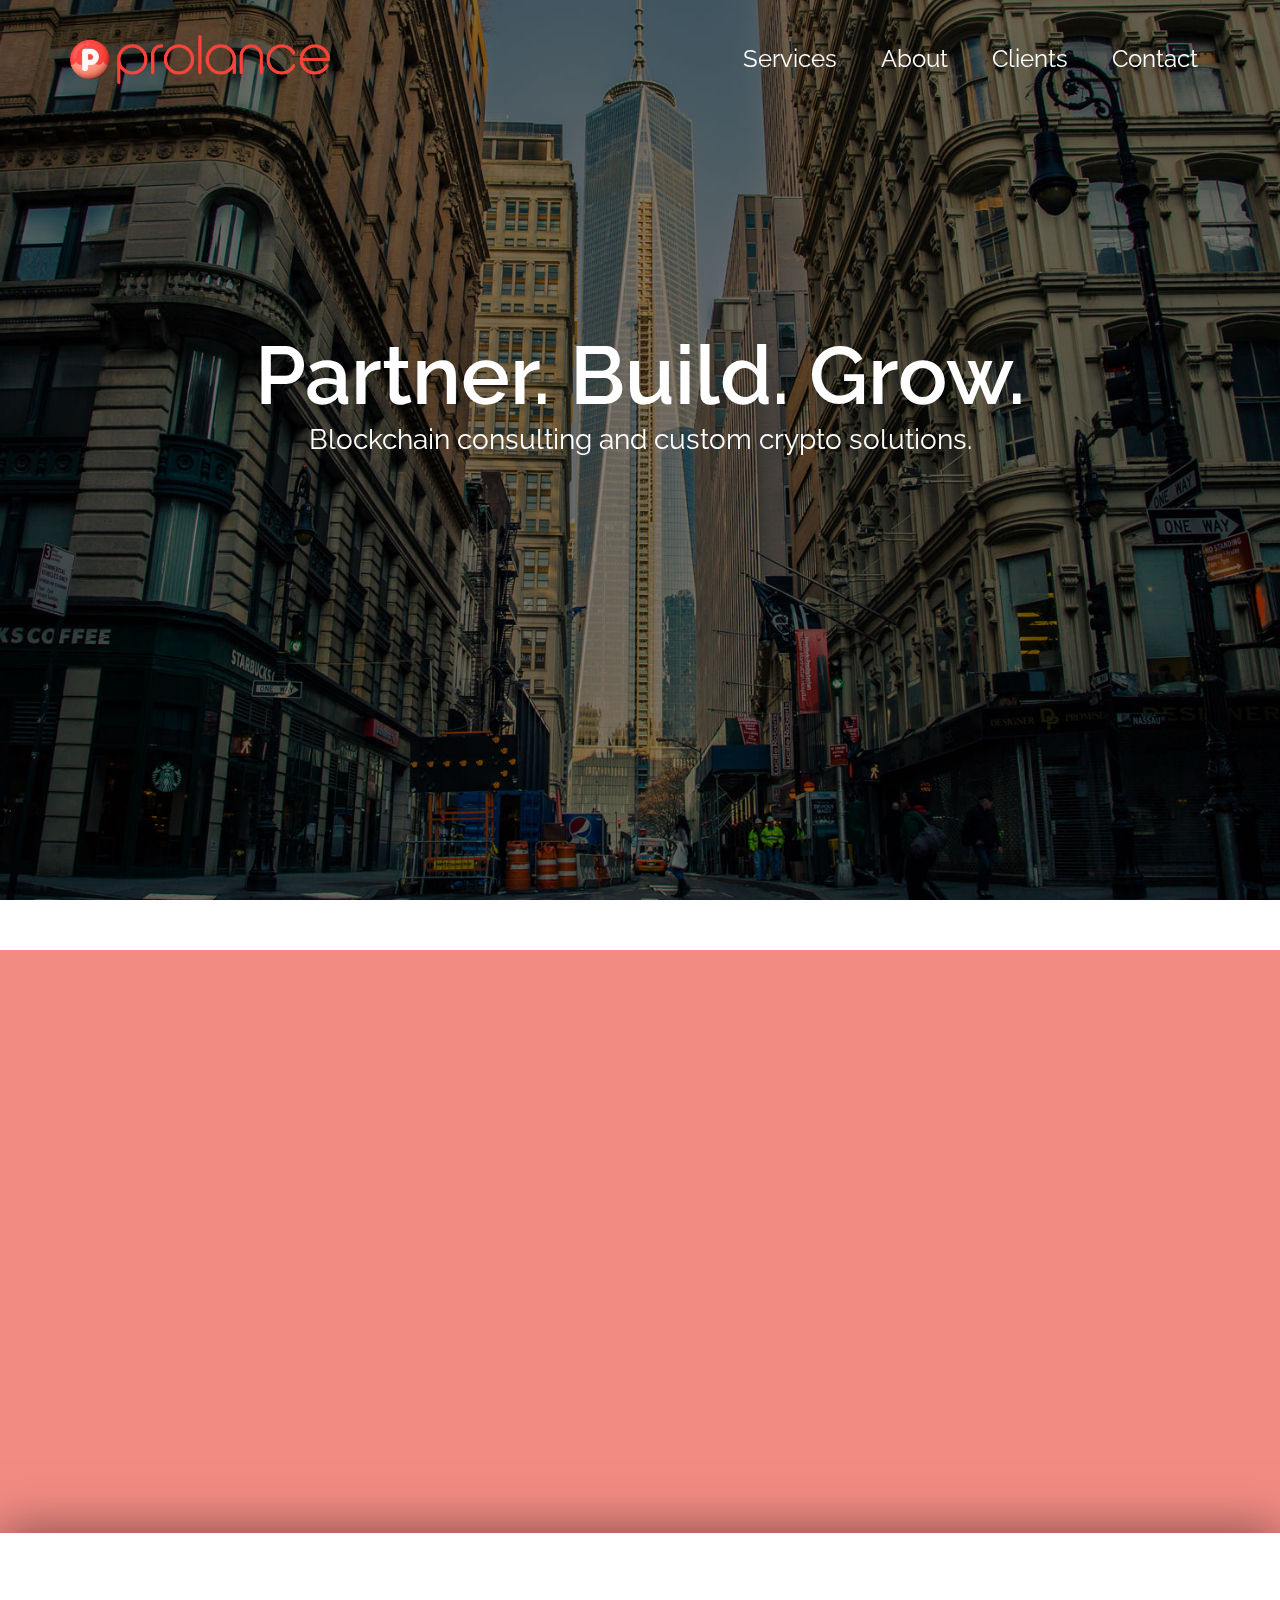
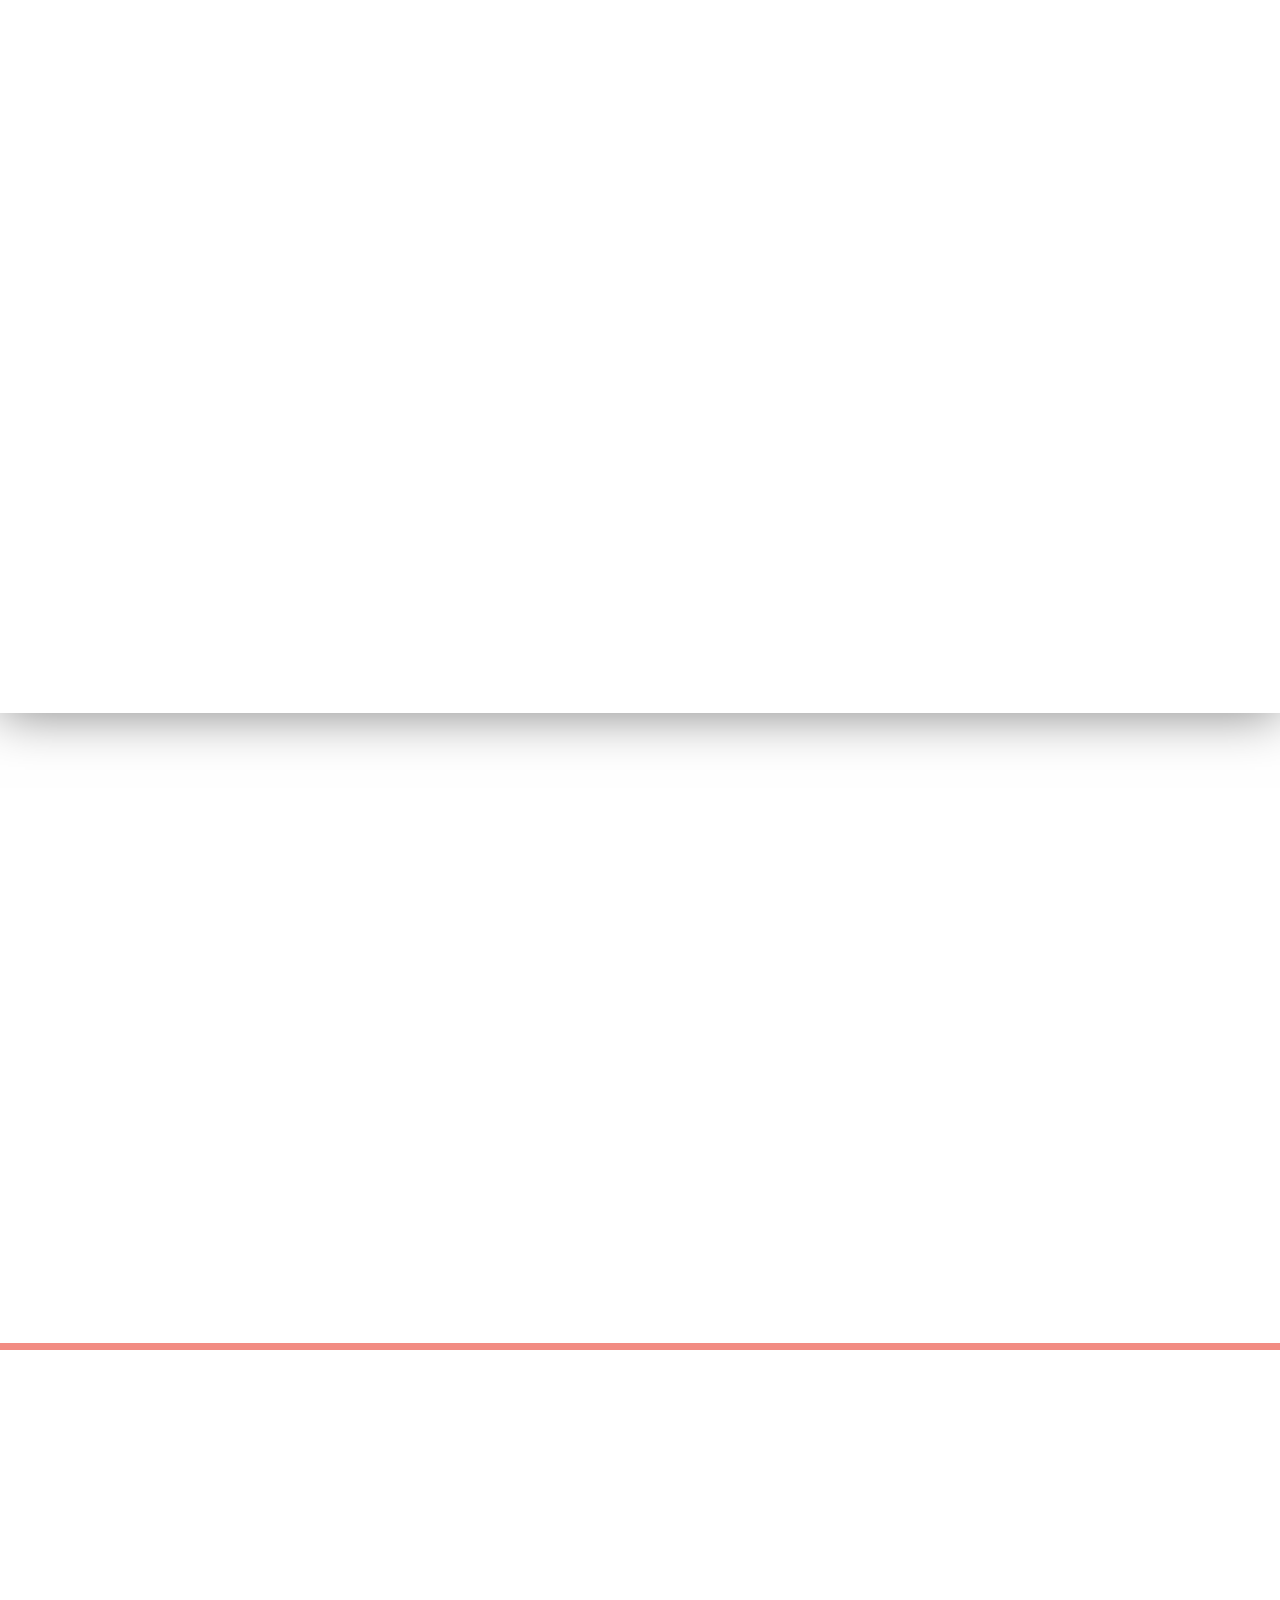
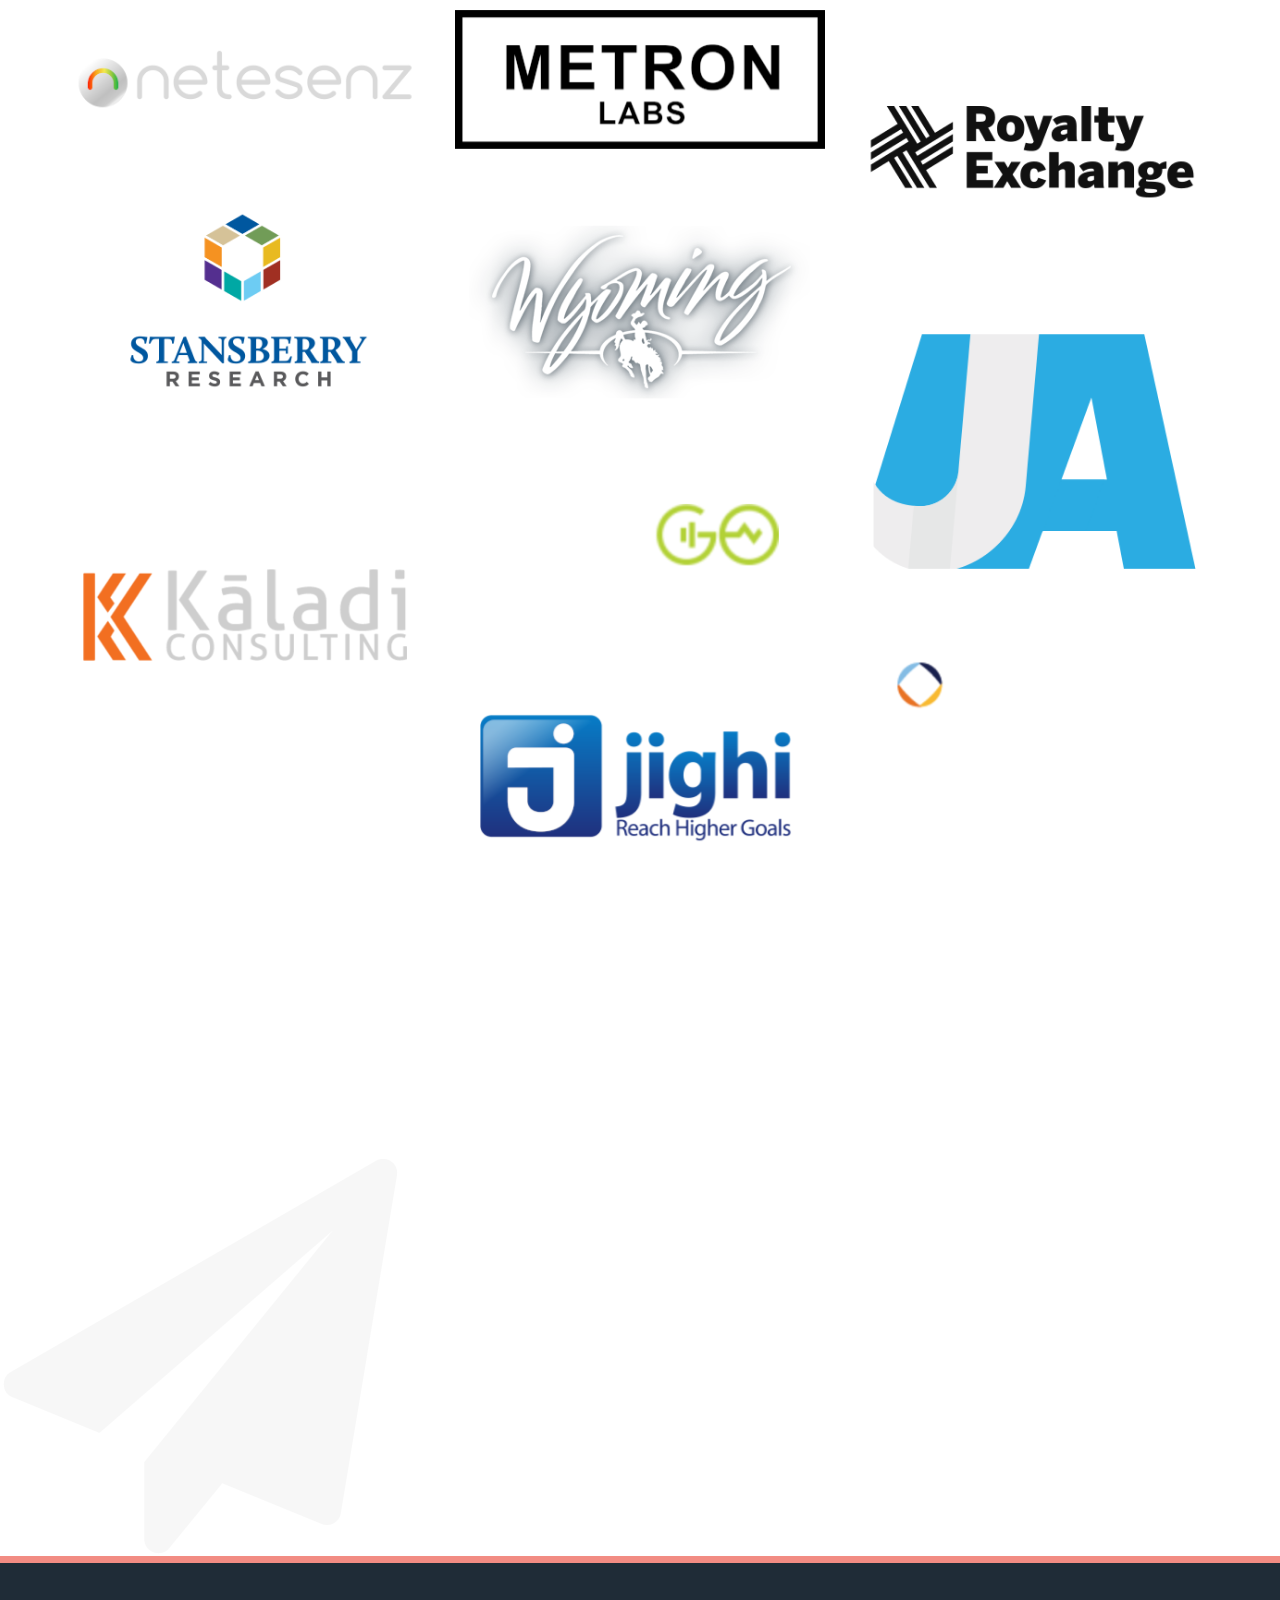
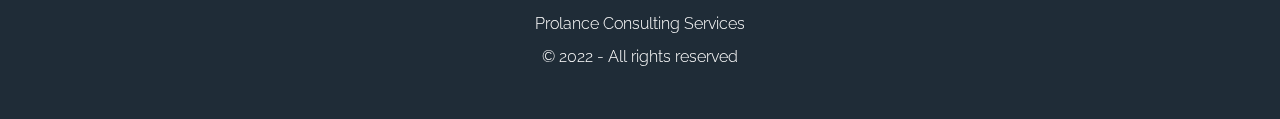
<file: HTML/index.html>
<!DOCTYPE html>
<html lang="en-US" class="no-js">
	<head>

		<!-- ==============================================
		Title and Meta Tags
		=============================================== -->
		<meta charset="utf-8">
		<title>Prolance Consulting Services | Blockchain Crypto DeFi Web3 NFT</title>
		<meta name="viewport" content="width=device-width, initial-scale=1, maximum-scale=1">
		<meta http-equiv="X-UA-Compatible" content="IE=edge">
		<meta name="description" content="Blockchain Crypto DeFi Web3 and NFT consulting India">

		<!-- ==============================================
		Favicons
		=============================================== -->
		<link rel="shortcut icon" href="assets/images/favicon.png">
		<link rel="apple-touch-icon" href="assets/images/favicon.png">
		<link rel="apple-touch-icon" sizes="72x72" href="assets/images/favicon-72x72.png">
		<link rel="apple-touch-icon" sizes="114x114" href="assets/images/favicon-114x114.png">
		
		<!-- ==============================================
		CSS
		=============================================== -->    
		<link rel="stylesheet" href="assets/css/bootstrap.min.css">
		<link rel="stylesheet" href="assets/css/font-awesome.min.css">
		<link rel="stylesheet" href="assets/css/flexslider.css">
		<link rel="stylesheet" href="assets/css/styles.css">
		
		<!-- ==============================================
		Fonts
		=============================================== -->
		<link href='http://fonts.googleapis.com/css?family=Raleway:400,300,200,500,600,700' rel='stylesheet' type='text/css'>
		<!-- ==============================================
		JS
		=============================================== -->
			
		<!--[if lt IE 9]>
			<script src="assets/js/libs/respond.min.js"></script>
		<![endif]-->
		
		<script type="text/javascript" src="assets/js/libs/modernizr.min.js"></script>
		
	</head>
  
	<body data-spy="scroll" data-target="#main-nav" data-offset="200">
	
		<!--=== PAGE PRELOADER ===-->
		<div id="page-loader"><span class="page-loader-gif"></span></div>
		
	
		<!-- ==============================================
		MAIN NAV
		=============================================== -->
		<div id="main-nav" class="navbar navbar-fixed-top">
			<div class="container">
			
				<div class="navbar-header">
				
					<button type="button" class="navbar-toggle" data-toggle="collapse" data-target="#site-nav">
						<span class="icon-bar"></span><span class="icon-bar"></span><span class="icon-bar"></span>
					</button>
					
					<!-- ======= LOGO ========-->
					<a class="navbar-brand scrollto" href="#home" ><img src="assets/images/logo.png" alt=""/></a>
				
				</div>
				
				<div id="site-nav" class="navbar-collapse collapse">
					<ul class="nav navbar-nav navbar-right">
						<li class="sr-only">
							<a href="#home" class="scrollto">Home</a>
						</li>
						<li>
							<a href="#services" class="scrollto">Services</a>
						</li>
						<li>
							<a href="#about" class="scrollto">About</a>
						</li>
						<li>
							<a href="#portfolio" class="scrollto">Clients</a>
						</li>
						<li>
							<a href="#contact" class="scrollto">Contact</a>
						</li>
					</ul>
				</div><!--End navbar-collapse -->
				
			</div><!--End container -->
			
		</div><!--End main-nav -->
		
		<!-- ==============================================
		HEADER
		=============================================== -->
		<header id="home">
		
			<div class="container text-center">
			
				<h1>Partner. Build. Grow. </h1>
				
				<p>Blockchain consulting and custom crypto solutions.</p>
			
			</div>
			
		</header><!--End header -->

		<!-- ==============================================
		ABOUT
		=============================================== -->
		<section id="about" class="add-padding bg-color2">
		
			<div class="container">
				
				<div class="row">
				
					<div class="col-sm-6 scrollimation fade-right d1">
					
						<img class="img-responsive polaroid" src="assets/images/about.png" alt="" />
					
					</div>
					
					<div class="col-sm-6 scrollimation fade-left d3">
					
						<h1 class="big-text">We are </h1>
						
						<p class="lead">a boutique software development shop from CHENNAI, INDIA. 
							We specialize in strategic blockchain consulting and custom crypto solutions. Our services include both
							public and private blockchain development for startups and enterprises.</p>
					
					</div>
				
				</div>
				
			</div>
		
		</section>

		<!-- ==============================================
		SERVICES
		=============================================== -->
		<section id="services" class="add-padding">
		
			<div class="container">
				
				<h1 class="section-title big-text scrollimation fade-up">Our Services</h1>
				
				<div class="row">
				
					<div class="col-sm-4 service-item color3 scrollimation scale-in">
					
						<div class="service-icon">
							<i class="fa fa-chain"></i>
						</div>
						
						<h3>Custom Blockchain</h3>
						
						<p>We can create a custom blockchain for your unique requirement or help you to seamlessly integrate blockchain technology with your existing products</p>
						
						
					</div>
				
					<div class="col-sm-4 service-item color1 scrollimation scale-in d1">
					
						<div class="service-icon">
							<i class="fa fa-bitcoin"></i>
						</div>
						
						<h3>DeFi Consulting</h3>
						
						<p>If you are a FinTech company trying leverage DeFi space, our consutling can help you to navigate the DeFi space to take full advantage of the current ecosystem and algorithms</p>
						
						
					</div>
					
					<div class="col-sm-4 service-item color2 scrollimation scale-in d2">
					
						<div class="service-icon"><i class="fa fa-image"></i></div>
						
						<h3>Web3 & NFT Development</h3>
						
						<p>If you are an artist or a creator want to tokenize your work we can hand hold you on your journey to decrypt the digital space.</p>
						
					</div>
					
				</div>
								
			</div>
		
		</section>
	
		<!-- ==============================================
		SKILLS
		=============================================== -->
		<section id="skills" class="add-padding border-bottom-color2">
		
			<div class="container">
				
				<div class="row">
				
					<div class="col-sm-6 col-md-5 text-right scrollimation fade-up d1">
					
						<h1 class="big-text">Our Expertise </h1>
						
						<p class="lead">We have worked with several crypto stratups with both public and private blockchains.</p>
					
						<p>Our specific skills include expertise in Bitcoin, PoW, Etheremum, PoS, Algorithmic Stablecoin, Crypto Exchanges, Asset Tokenization, Hyperledger Fiber, Besu, GO, Python, ReactJS, Storj, Terra, Avalanche, etc,.</p>
					
					</div>
				
					<div class="col-sm-6 col-md-5 col-md-offset-1">
					
						<div class="skills-bars">
						
							<div class="skills-item skill1">
								<span class="percent" data-percent="75">75%</span>
								<p>Python</p>
							</div>
							<div class="skills-item skill2">
								<span class="percent" data-percent="70">70%</span>
								<p>React.js</p>
							</div>
							<div class="skills-item skill3">
								<span class="percent" data-percent="90">90%</span>
								<p>Bitcoin</p>
							</div>
							<div class="skills-item skill4">
								<span class="percent" data-percent="60">60%</span>
								<p>Web3</p>
							</div>
							
						</div>
					
					</div>
					
				</div>
				
			</div>
		
		</section>
			
		<!-- ==============================================
		CLIENTS
		=============================================== -->
		<section id="portfolio" class="add-padding">
		
			<div class="container">
				
				<h1 class="big-text text-center scrollimation fade-in">Our Clients</h1>

								<!--==== Portfolio Filters ====-->
				<div id="filter-works">
					<ul>
						<li class="active scrollimation fade-right d1">
							<a href="#" data-filter="*">Development</a>
						</li>
						<li class="scrollimation fade-right">
							<a href="#" data-filter=".arch">Architecutre</a>
						</li>
						<li class="scrollimation fade-left">
							<a href="#" data-filter=".new">New Product</a>
						</li>
						<li class="scrollimation fade-left d1">
							<a href="#" data-filter=".mvp">MVP</a>
						</li>
					</ul>
				</div><!--End portfolio filters -->
				
				<!--==== Project Preview ====-->
				<div id="project-preview">
				
					<span class="close-preview">&times;</span>
				
					<div id="project-slider" class="flexslider"></div>
					
					<h1 id="project-title"></h1>
				
					<div id="project-content"></div>
				
				</div><!--Project Preview -->
				
			</div>
		
			<div class="container masonry-wrapper">
			
				<div id="projects-container">

					<article class="project-item">
						
						<!-- <img class="img-responsive project-image" 
						src="assets/images/clientlogomap.png"  
						style="object-fit: none; object-position: -3200px 0; width: 400px; height: 300px"
						alt=""> -->
						<!--Netesenz -->
						<img class="img-responsive project-image" src="assets/images/netesenz.png" alt="">

						<!--==== Project Preview HTML ====-->
						
						<div class="sr-only project-description" data-images="assets/images/slide.png,assets/images/slide.png" >
						
							<p>Lorem ipsum dolor sit amet, consectetur adipiscing elit. Nam sapien risus, blandit at fringilla ac, varius sed dolor. Donec augue lacus, vulputate sed consectetur facilisis, interdum pharetra ligula. Nulla suscipit erat nibh, ut porttitor nisl dapibus eu.</p>
							
							<p>Phasellus porta eros vel lacus euismod consequat. Phasellus eleifend, nibh non feugiat hendrerit, lacus enim adipiscing eros, a pharetra erat neque eget est. Quisque vitae aliquet urna. Integer suscipit lectus eu enim porttitor fringilla. Ut blandit, urna in auctor euismod, arcu eros pharetra metus, a porta purus libero a nibh.</p>
							<p>Nam eget urna pellentesque nisl ultrices dapibus. Mauris accumsan vehicula nisl, sed tempus mauris facilisis eu. Donec a iaculis nisi, quis malesuada justo. Pellentesque ut enim sit amet ipsum dignissim egestas. Morbi tincidunt rhoncus urna eget placerat.</p>
							<p class="text-center"><a class="btn btn-color1" href="#external-link"><i class="fa fa-arrow-right"></i>Visit Website</a></p>
						</div>
						
					</article><!--End Project Item -->

					<article class="project-item">
						
						<!-- <img class="img-responsive project-image" 
						src="assets/images/clientlogomap.png"  
						style="object-fit: none; object-position: -2800px 0; width: 400px; height: 300px"  
						alt=""> -->
						<!--Metron -->
						<img class="img-responsive project-image" src="assets/images/metronlabs.png" alt="">
						<!--==== Project Preview HTML ====-->
						
						<div class="sr-only project-description" data-images="assets/images/slide.png,assets/images/slide.png" >
						
							<p>Lorem ipsum dolor sit amet, consectetur adipiscing elit. Nam sapien risus, blandit at fringilla ac, varius sed dolor. Donec augue lacus, vulputate sed consectetur facilisis, interdum pharetra ligula. Nulla suscipit erat nibh, ut porttitor nisl dapibus eu.</p>
							
							<p>Phasellus porta eros vel lacus euismod consequat. Phasellus eleifend, nibh non feugiat hendrerit, lacus enim adipiscing eros, a pharetra erat neque eget est. Quisque vitae aliquet urna. Integer suscipit lectus eu enim porttitor fringilla. Ut blandit, urna in auctor euismod, arcu eros pharetra metus, a porta purus libero a nibh.</p>
							<p>Nam eget urna pellentesque nisl ultrices dapibus. Mauris accumsan vehicula nisl, sed tempus mauris facilisis eu. Donec a iaculis nisi, quis malesuada justo. Pellentesque ut enim sit amet ipsum dignissim egestas. Morbi tincidunt rhoncus urna eget placerat.</p>
							<p class="text-center"><a class="btn btn-color1" href="#external-link"><i class="fa fa-arrow-right"></i>Visit Website</a></p>
						</div>
						
					</article><!--End Project Item -->
				
					<!-- ==============================================
					SINGLE PROJECT ITEM
					=============================================== -->	
					<article class="project-item new">
						
						<!-- <img class="img-responsive project-image" 
						src="assets/images/clientlogomap.png"  
						style="object-fit: none; object-position: -800px 0; width: 400px; height: 300px"
						alt=""> -->
						<!--royalty exchange -->
						<img class="img-responsive project-image" src="assets/images/royx.png" alt="">

						<!--==== Project Preview HTML ====-->
						
						<div class="sr-only project-description" data-images="assets/images/crypto.svg,assets/images/crypto.svg" >
						
							<p>Lorem ipsum dolor sit amet, consectetur adipiscing elit. Nam sapien risus, blandit at fringilla ac, varius sed dolor. Donec augue lacus, vulputate sed consectetur facilisis, interdum pharetra ligula. Nulla suscipit erat nibh, ut porttitor nisl dapibus eu.</p>
							
							<p>Phasellus porta eros vel lacus euismod consequat. Phasellus eleifend, nibh non feugiat hendrerit, lacus enim adipiscing eros, a pharetra erat neque eget est. Quisque vitae aliquet urna. Integer suscipit lectus eu enim porttitor fringilla. Ut blandit, urna in auctor euismod, arcu eros pharetra metus, a porta purus libero a nibh.</p>
							<p>Nam eget urna pellentesque nisl ultrices dapibus. Mauris accumsan vehicula nisl, sed tempus mauris facilisis eu. Donec a iaculis nisi, quis malesuada justo. Pellentesque ut enim sit amet ipsum dignissim egestas. Morbi tincidunt rhoncus urna eget placerat.</p>
							<p class="text-center"><a class="btn btn-color1" href="#external-link"><i class="fa fa-arrow-right"></i>Visit Website</a></p>
						
						</div>
						
					</article>
					<!-- ==============================================
					END PROJECT ITEM
					=============================================== -->						
					
					<article class="project-item new mvp">
						
						<!-- <img class="img-responsive project-image" 
						src="assets/images/clientlogomap.png"  
						style="object-fit: none; object-position: -1600px 0; width: 400px; height: 300px"
						alt=""> -->
						<!--Stansberry -->
						<img class="img-responsive project-image" src="assets/images/stansberry.png" alt="">

						<!--==== Project Preview HTML ====-->
						
						<div class="sr-only project-description" data-images="assets/images/slide.png,assets/images/slide.png" >
						
							<p>Lorem ipsum dolor sit amet, consectetur adipiscing elit. Nam sapien risus, blandit at fringilla ac, varius sed dolor. Donec augue lacus, vulputate sed consectetur facilisis, interdum pharetra ligula. Nulla suscipit erat nibh, ut porttitor nisl dapibus eu.</p>
							
							<p>Phasellus porta eros vel lacus euismod consequat. Phasellus eleifend, nibh non feugiat hendrerit, lacus enim adipiscing eros, a pharetra erat neque eget est. Quisque vitae aliquet urna. Integer suscipit lectus eu enim porttitor fringilla. Ut blandit, urna in auctor euismod, arcu eros pharetra metus, a porta purus libero a nibh.</p>
							<p>Nam eget urna pellentesque nisl ultrices dapibus. Mauris accumsan vehicula nisl, sed tempus mauris facilisis eu. Donec a iaculis nisi, quis malesuada justo. Pellentesque ut enim sit amet ipsum dignissim egestas. Morbi tincidunt rhoncus urna eget placerat.</p>
							<p class="text-right"><a class="btn btn-color1" href="#external-link"><i class="fa fa-dribbble"></i>View on Dribbble</a></p>
							
						</div>
						
					</article><!--End Project Item -->

					<article class="project-item arch">
						
						<!-- <img class="img-responsive project-image" 
						src="assets/images/clientlogomap.png"  
						style="object-fit: none; object-position: -1200px 0; width: 400px; height: 300px"
						alt=""> -->
						<!--Wyoming -->
						<img class="img-responsive project-image" src="assets/images/wyoming.png" alt="">

						<!--==== Project Preview HTML ====-->
						
						<div class="sr-only project-description" data-images="assets/images/slide.png,assets/images/slide.png" >
						
							<p>Lorem ipsum dolor sit amet, consectetur adipiscing elit. Nam sapien risus, blandit at fringilla ac, varius sed dolor. Donec augue lacus, vulputate sed consectetur facilisis, interdum pharetra ligula. Nulla suscipit erat nibh, ut porttitor nisl dapibus eu.</p>
							
							<p>Phasellus porta eros vel lacus euismod consequat. Phasellus eleifend, nibh non feugiat hendrerit, lacus enim adipiscing eros, a pharetra erat neque eget est. Quisque vitae aliquet urna. Integer suscipit lectus eu enim porttitor fringilla. Ut blandit, urna in auctor euismod, arcu eros pharetra metus, a porta purus libero a nibh.</p>
							<p>Nam eget urna pellentesque nisl ultrices dapibus. Mauris accumsan vehicula nisl, sed tempus mauris facilisis eu. Donec a iaculis nisi, quis malesuada justo. Pellentesque ut enim sit amet ipsum dignissim egestas. Morbi tincidunt rhoncus urna eget placerat.</p>
							
						</div>
						
					</article><!--End Project Item -->

					<article class="project-item">
						
						<!-- <img class="img-responsive project-image" 
						src="assets/images/clientlogomap.png"  
						style="object-fit: none; object-position: -2400px 0; width: 400px; height: 300px"
						alt=""> -->
						<!--James Altucher -->
						<img class="img-responsive project-image" src="assets/images/jamesaltucher.png" alt="">

						<!--==== Project Preview HTML ====-->
						
						<div class="sr-only project-description" data-images="assets/images/slide.png,assets/images/slide.png" >
						
							<p>Lorem ipsum dolor sit amet, consectetur adipiscing elit. Nam sapien risus, blandit at fringilla ac, varius sed dolor. Donec augue lacus, vulputate sed consectetur facilisis, interdum pharetra ligula. Nulla suscipit erat nibh, ut porttitor nisl dapibus eu.</p>
							
							<p>Phasellus porta eros vel lacus euismod consequat. Phasellus eleifend, nibh non feugiat hendrerit, lacus enim adipiscing eros, a pharetra erat neque eget est. Quisque vitae aliquet urna. Integer suscipit lectus eu enim porttitor fringilla. Ut blandit, urna in auctor euismod, arcu eros pharetra metus, a porta purus libero a nibh.</p>
							<p>Nam eget urna pellentesque nisl ultrices dapibus. Mauris accumsan vehicula nisl, sed tempus mauris facilisis eu. Donec a iaculis nisi, quis malesuada justo. Pellentesque ut enim sit amet ipsum dignissim egestas. Morbi tincidunt rhoncus urna eget placerat.</p>
							<p class="text-center"><a class="btn btn-color1" href="#external-link"><i class="fa fa-arrow-right"></i>Visit Website</a></p>
						</div>
						
					</article><!--End Project Item -->	

					<article class="project-item identity arch">
						
						<!-- <img class="img-responsive project-image" 
						src="assets/images/clientlogomap.png"  
						style="object-fit: none; object-position: -2010px 0; width: 400px; height: 300px"  
						alt=""> -->
						<!--Kaladi -->
						<img class="img-responsive project-image" src="assets/images/kaladi.png" alt="">
						
						<!--==== Project Preview HTML ====-->
						
						<div class="sr-only project-description" data-images="assets/images/slide.png,assets/images/slide.png" >
						
							<p>Lorem ipsum dolor sit amet, consectetur adipiscing elit. Nam sapien risus, blandit at fringilla ac, varius sed dolor. Donec augue lacus, vulputate sed consectetur facilisis, interdum pharetra ligula. Nulla suscipit erat nibh, ut porttitor nisl dapibus eu.</p>
							
							<p>Phasellus porta eros vel lacus euismod consequat. Phasellus eleifend, nibh non feugiat hendrerit, lacus enim adipiscing eros, a pharetra erat neque eget est. Quisque vitae aliquet urna. Integer suscipit lectus eu enim porttitor fringilla. Ut blandit, urna in auctor euismod, arcu eros pharetra metus, a porta purus libero a nibh.</p>
							<p>Nam eget urna pellentesque nisl ultrices dapibus. Mauris accumsan vehicula nisl, sed tempus mauris facilisis eu. Donec a iaculis nisi, quis malesuada justo. Pellentesque ut enim sit amet ipsum dignissim egestas. Morbi tincidunt rhoncus urna eget placerat.</p>
							<p class="text-right"><a class="btn btn-color1" href="#external-link"><i class="fa fa-dribbble"></i>View on Dribbble</a></p>
						</div>
						
					</article><!--End Project Item -->

					<article class="project-item new mvp">
						
						<!-- <img class="img-responsive project-image" 
						src="assets/images/clientlogomap.png"  
						style="object-fit: none; object-position: -400px 0; width: 400px; height: 300px" alt=""> -->
						<!--Gymgo -->
						<img class="img-responsive project-image" src="assets/images/gymgo.png" alt="">
						
						<!--==== Project Preview HTML ====-->
						
						<div class="sr-only project-description" data-images="assets/images/slide.png,assets/images/slide.png" >
						
							<p>Lorem ipsum dolor sit amet, consectetur adipiscing elit. Nam sapien risus, blandit at fringilla ac, varius sed dolor. Donec augue lacus, vulputate sed consectetur facilisis, interdum pharetra ligula. Nulla suscipit erat nibh, ut porttitor nisl dapibus eu.</p>
							
							<p>Phasellus porta eros vel lacus euismod consequat. Phasellus eleifend, nibh non feugiat hendrerit, lacus enim adipiscing eros, a pharetra erat neque eget est. Quisque vitae aliquet urna. Integer suscipit lectus eu enim porttitor fringilla. Ut blandit, urna in auctor euismod, arcu eros pharetra metus, a porta purus libero a nibh.</p>
							<p>Nam eget urna pellentesque nisl ultrices dapibus. Mauris accumsan vehicula nisl, sed tempus mauris facilisis eu. Donec a iaculis nisi, quis malesuada justo. Pellentesque ut enim sit amet ipsum dignissim egestas. Morbi tincidunt rhoncus urna eget placerat.</p>
							
						</div>
						
					</article><!--End Project Item -->

					<article class="project-item">
						
						<!-- <img class="img-responsive project-image" 
						src="assets/images/clientlogomap.png"  
						style="object-fit: none; object-position: -3600px 0; width: 400px; height: 300px"  
						alt=""> -->
						<!--Altvil -->
						<img class="img-responsive project-image" src="assets/images/altvil.png" alt="">

						<!--==== Project Preview HTML ====-->
						
						<div class="sr-only project-description" data-images="assets/images/crypto.svg,assets/images/crypto.svg" >
						
							<p>Lorem ipsum dolor sit amet, consectetur adipiscing elit. Nam sapien risus, blandit at fringilla ac, varius sed dolor. Donec augue lacus, vulputate sed consectetur facilisis, interdum pharetra ligula. Nulla suscipit erat nibh, ut porttitor nisl dapibus eu.</p>
							
							<p>Phasellus porta eros vel lacus euismod consequat. Phasellus eleifend, nibh non feugiat hendrerit, lacus enim adipiscing eros, a pharetra erat neque eget est. Quisque vitae aliquet urna. Integer suscipit lectus eu enim porttitor fringilla. Ut blandit, urna in auctor euismod, arcu eros pharetra metus, a porta purus libero a nibh.</p>
							<p>Nam eget urna pellentesque nisl ultrices dapibus. Mauris accumsan vehicula nisl, sed tempus mauris facilisis eu. Donec a iaculis nisi, quis malesuada justo. Pellentesque ut enim sit amet ipsum dignissim egestas. Morbi tincidunt rhoncus urna eget placerat.</p>
							<p class="text-right"><a class="btn btn-color1" href="#external-link"><i class="fa fa-dribbble"></i>View on Dribbble</a></p>
						</div>
						
					</article><!--End Project Item -->

					<article class="project-item new">
						
						<!-- <img class="img-responsive project-image" 
						src="assets/images/clientlogomap.png"  
						style="object-fit: none; object-position: 0px 0; width: 400px; height: 300px"
						alt=""> -->
						<!--jighi -->
						<img class="img-responsive project-image" src="assets/images/jighi.png" alt="">

						<!--==== Project Preview HTML ====-->
						
						<div class="sr-only project-description" data-images="assets/images/crypto.svg,assets/images/crypto.svg" >
						
							<p>Lorem ipsum dolor sit amet, consectetur adipiscing elit. Nam sapien risus, blandit at fringilla ac, varius sed dolor. Donec augue lacus, vulputate sed consectetur facilisis, interdum pharetra ligula. Nulla suscipit erat nibh, ut porttitor nisl dapibus eu.</p>
							
							<p>Phasellus porta eros vel lacus euismod consequat. Phasellus eleifend, nibh non feugiat hendrerit, lacus enim adipiscing eros, a pharetra erat neque eget est. Quisque vitae aliquet urna. Integer suscipit lectus eu enim porttitor fringilla. Ut blandit, urna in auctor euismod, arcu eros pharetra metus, a porta purus libero a nibh.</p>
							<p>Nam eget urna pellentesque nisl ultrices dapibus. Mauris accumsan vehicula nisl, sed tempus mauris facilisis eu. Donec a iaculis nisi, quis malesuada justo. Pellentesque ut enim sit amet ipsum dignissim egestas. Morbi tincidunt rhoncus urna eget placerat.</p>
							<p class="text-right"><a class="btn btn-color1" href="#external-link"><i class="fa fa-dribbble"></i>View on Dribbble</a></p>
						</div>
						
					</article><!--End Project Item -->
					
					

					
				</div><!-- End projects --> 
				
			</div><!-- End container --> 
			
		
		</section>
	
	
		<!-- ==============================================
		CONTACT
		=============================================== -->
		<section id="contact" class="add-padding">
		
			<div class="container text-center">
				
				<div class="row">
				
					<div class="col-sm-6 col-md-5 text-right scrollimation fade-up d1">
					
						<h1 class="big-text">Contact</h1>
						
					</div>
				
					<!--=== Contact Form ===-->

					<div class="col-sm-6 col-md-5 text-right scrollimation fade-up d1">
						
						<h2>Prolance Consulting Services</h2>
						<h4>Plot 13 Vadhabi Nagar</h3>
						<h4>Vengaivasal, Chennai</h3>
						<h4>TN INDIA 600073</h3>
						<img src="assets/images/contact.png" alt=""/>
						
					</div><!-- End contact-form -->
					
				</div>
				
			</div>
		
		</section>
				
		<!-- ==============================================
		FOOTER
		=============================================== -->	
		
		<footer id="main-footer" class="add-padding bg-color3 border-top-color2">
		
			<div class="container">
				<p class="text-center">Prolance Consulting Services</p>
				<p class="text-center">&copy; 2022 - All rights reserved</p>
			</div>
			
		</footer>
		
		<!-- ==============================================
		SCRIPTS
		=============================================== -->	
		<script src="http://ajax.googleapis.com/ajax/libs/jquery/1.8.2/jquery.min.js"></script>
		<script>window.jQuery || document.write('<script src="assets/js/libs/jquery-1.8.2.min.js">\x3C/script>')</script>
		
		<script src="assets/js/libs/bootstrap.min.js"></script>
		<script src="assets/js/jquery.scrollto.js"></script>
		<script src="assets/js/waypoints.min.js"></script>
		<script src="assets/js/jquery.masonry.min.js"></script>
		<script src="assets/js/jquery.flexslider.min.js"></script>
		<script src="assets/js/jquery.backstretch.min.js"></script>
		<script src="assets/js/scripts.js"></script>
		
	</body>
	
</html>
</file>
<file: assets/css/styles.css>
/*-----------------------
----- Basic Styles -----
-------------------------*/

body{
	font-family: Raleway, Arial, sans-serif;
    font-size:16px;
    font-weight:300;
    color:#6d6d6d;
	overflow-x:hidden;
}

a{
	color:#F28C83;
	text-decoration:none
}

a:hover,a:focus{
	color:#F28C83;
	text-decoration:underline
}

a:focus,
.btn:focus {
	outline: none;
}

/*-----------------------
----- Typo Styles ------
-------------------------*/
h1,h2,h3,h4,h5,h6,.h1,.h2,.h3,.h4,.h5,.h6{
	font-weight:300;
}

.big-text{
    font-size:58px;
    font-weight:300;
    line-height:62px;
    letter-spacing:0.01em;
    word-spacing: 0.15em;
    text-transform:uppercase;
}

.section-title{
    margin-top:-20px;
    margin-bottom: 80px;
    text-align:center;
}

/*-----------------------
----- Layout Styles -----
-------------------------*/

.add-padding {
    padding-top:120px;
    padding-bottom:140px;
}

/*-----------------------
----- Color Styles ------
-------------------------*/

.bg-color1{
    color:#fff;
    background:#509B9E;
}

.bg-color2{
    color:#fff;
    background:#F28C83;
}

.bg-color3{
    color:#fff;
    background:#334959;
}

.border-bottom-color2{
    border-bottom:7px solid #F28C83;
}

.border-top-color2{
    border-top:7px solid #F28C83;
}

.color1 .service-icon,
.color1.service-item ul li:nth-child(2):before{
    background:#509B9E;
}

.color1 .service-icon:after{
    border:3px solid #509B9E;
}

.color2 .service-icon,
.color2.service-item ul li:nth-child(2):before{
    background:#F28C83;
}

.color2 .service-icon:after{
    border:3px solid #F28C83;
}

.color3 .service-icon,
.color3.service-item ul li:nth-child(2):before{
    background:#334959;
}

.color3 .service-icon:after{
    border:3px solid #334959;
}

/*------------------
----- Buttons ------
--------------------*/

.btn-color1,
.btn-color2{
    padding: 10px 30px;
    color:#fff;
    font-size: 21px;
    font-weight: 300;
    background:#F28C83;
    outline: none !important;
    border-radius: 0;
    transition: opacity .2s ease-out;
}

.btn-color1{
    background:#509B9E;
}

.btn-color1:hover,
.btn-color2:hover{
    color:#fff;
    opacity: 0.9;
}

.btn-color1:focus,
.btn-color1:active,
.btn-color2:focus,
.btn-color2:active{
    color:#fff;
}

.btn-color1 .fa,
.btn-color2 .fa{
    margin-right: 15px;
}

/*-----------------------
---- Preloader Styles ----
-------------------------*/
#page-loader{
    position: fixed;
    top:0;
    left:0;
    bottom: 0;
    right: 0;
    background: #fff;
    z-index: 99999;
}

#page-loader .page-loader-gif{
    display: block;
    width:64px;
    height:64px;
    position: absolute;
    top:50%;
    left:50%;
    margin:-32px 0 0 -32px;
    background: url('../images/preloader.gif') no-repeat;
        
}

/*-----------------------
---- Menu Styles ----
-------------------------*/

#main-nav .container{
    padding:0 0 20px;
}

#main-nav .navbar-brand img{
    margin-top: 5px;
    max-width: 260px;
}

#main-nav .navbar-brand{
    display: inline-block;
    font-size:24px;
    font-weight:700;
    color: #fff;
    text-transform: uppercase;
}

.navbar-brand,
.navbar-brand:hover,
.navbar-brand:active,
.navbar-brand:focus {
    padding:0 10px;
    font-size:30px;
    line-height:30px;
    font-weight:normal;
    color:#fff;
}

.navbar-brand span {
    font-size:24px;
    font-weight:300;
}

#main-nav.scrolled .navbar-brand{
    color:#6d6d6d;
}

#main-nav{
    background:transparent;
    color:#fff;
    box-shadow:0 0 0px transparent;
    -webkit-transition:background 0.3s ease-out;
    transition:background 0.3s ease-out;
}

#main-nav.scrolled{
    background:#fff;
    box-shadow: 0 0 3px rgba(0,0,0,0.2);
}

#main-nav.scrolled .navbar-toggle{
    color:#74c7d5;
    border-color:#74c7d5;
}

#main-nav.scrolled .navbar-toggle .icon-bar{
    background:#74c7d5;
}

#main-nav .container{
    padding:30px 20px;
    -webkit-transition:padding 0.5s ease-out;
    transition:padding 0.5s ease-out;
}

#main-nav.scrolled .container{
    padding:10px 20px;
}

#main-nav .nav a,
#main-nav .nav a:active,
#main-nav .nav a:hover{
    padding:0px 10px;
    font-size:24px;
    line-height:54px;
    font-weight:400;
    background:transparent;
    color:#fff;
    transition: color .2s ease-in;
}

#main-nav.scrolled .nav a,
#main-nav.scrolled .nav a:active,
#main-nav.scrolled .nav a:hover{
    color:#6d6d6d;
}

#main-nav li{
    background:transparent;
    margin:0 10px;
    border:2px solid transparent;
}

#main-nav.scrolled .nav li.active a,
#main-nav.scrolled .nav a:hover{
    color: #F28C83;
}

/*-----------------------
---- Header Styles ----
-------------------------*/

#home{
    color: #fff;
    max-width: 100%;
}

.backstretch img{
    -webkit-transform: scale(1.2);
    transform: scale(1.2);
}

#home .container{
    position: fixed;
    top: 50%;
    width: 100% !important;
    margin-top:-120px;
    z-index: -1;
}

#home p{
    margin: 0;
    font-size: 32px;
    font-weight: 400;
}

#home h1{
    margin:0;
    font-size: 82px;
    font-weight: 600;
}

#home h1 + p{
    font-size: 28px;
}

/*-----------------------
---- Services Styles ----
-------------------------*/
#services{
    background-color: #fff;
    box-shadow: 0 0 50px rgba(0,0,0,0.5);
}

.service-item{
    text-align:center;
}

.service-item h3{
    margin-bottom:15px;
}

.service-icon{
    position:relative;
    display:block;
    text-align:center;
    width:150px;
    height:150px;
    margin:20px auto 50px;
    border-radius:50%;
    font-size:62px;
    line-height:150px;
    background:#334959;
    color:#fff;
    -webkit-transition:all 0.2s ease-out;
    transition:all 0.2s ease-out;
}

.service-icon:after {
    pointer-events:none;
    content:"";
    position:absolute;
    display:block;
    width:174px;
    height:174px;
    top:-12px;
    left:-12px;
    border:3px solid #334959;
    border-radius:50%;
    -webkit-transition:all 0.2s ease-out;
    transition:all 0.2s ease-out;
}

.no-csstransforms .service-icon:after{
	display:none;
}

.service-icon:focus,
.service-icon:active{
    color:#fff;
}

.service-icon [class*=fa]{
    -webkit-transform:scale(1);
    transform:rotate(0);
    -webkit-transition:all 0.3s ease-out;
    transition:none;
}

.service-item:hover [class*=fa]{
    -webkit-transform:scale(1.3);
    transform:rotate(360deg);
    -webkit-transition:all 0.5s ease-out;
    transition:all 0.5s ease-out;
}

.service-item p{
    margin: auto;
    max-width: 250px;
}

/*-----------------------
--- About Styles ----
-------------------------*/

.polaroid {
    border:12px solid #fff;
    max-width: 85%;
    box-shadow: 3px 5px 8px rgba(0,0,0,0.5);
    -webkit-transform: rotate(-5deg);
    transform: rotate(-5deg);
}

/*-----------------------
--- Skills Styles ----
-------------------------*/

.skills-bars{
    position: relative;
    margin-top: 20px;
    height:350px;
	opacity:0;
	transition:opacity .3s ease-out;
}

.skills-item{
    position: absolute;
    width:25%;
	height:0;
    bottom:0;
    border-right: 3px solid #fff;
    transition:height 1.2s ease-in-out;
}

.skill1{
    left:0;
    background: #F28C83;
}

.skill2{
    left:25%;
    background: #509B9E;
}

.skill3{
    left:50%;
    background: #334959;
}

.skill4{
    left:75%;
    background: #B2C7C8;
}

.percent{
    position: absolute;
    display: block;
    width:100%;
    top:-70px;
    font-size: 48px;
    text-align: center;
}

.skills-item p{
    position: absolute;
    width: 100%;
    bottom: -40px;
    text-align: center;
}

/*-----------------------
--- Portfolio Styles ----
-------------------------*/

#portfolio{
    padding-top:70px;
    background:url('../images/bg-portfolio.jpg') no-repeat fixed;
    background-size:cover;
    color:#fff;
}

.touch #portfolio{
    background:#1F2C37;
}

#filter-works ul {
    list-style:none;
    padding:0;
    margin:0;
    margin-bottom:40px;
    text-align:center;
    
}

#filter-works ul li{
    position:relative;
    display:inline-block;
    padding:0;
    line-height:24px;
    background:transparent;
    margin:0;
    margin-left:15px;
    margin-bottom:10px;
}

#filter-works ul li:after{
    display:block;
    content:'';
    position:absolute;
    top:22px;
    right:-14px;
    width:5px;
    height:5px;
    border-radius:50%;
    background:#fff;
}

#filter-works ul li:last-child:after{
    display:none;
}

#filter-works ul li a{
    display:block;
    font-size:18px;
    line-height:28px;
    height:48px;
    text-transform:uppercase;
    padding:10px 15px;
    border-radius:48px;
    -webkit-transition:all .2s ease-out;
    transition:all .2s ease-out;
}

#filter-works ul li a,
#filter-works ul li a:active,
#filter-works ul li a:hover{
    font-weight:300;
    background:transparent;
    color:#fff;
    text-decoration:none;
}

#filter-works ul li.active a,
#filter-works ul li:hover a{
    color:#509B9E;
}

.masonry-wrapper{
    margin:0 auto;
    padding:0;
    overflow:hidden;
}

#projects-container {
    margin:0 auto;

    visibility:hidden;
}

#projects-container .project-item{
    display:block;
    position:relative;
    margin:0;
    width:370px;
    margin-bottom:25px;
    -webkit-transform: scale(1);
    -moz-transform: scale(1);
    -ms-transform: scale(1);
    transform: scale(1);
    opacity:1;
    filter:alpha(opacity=100);
    overflow:hidden;
    z-index:10;
	-webkit-backface-visibility: hidden;
}

#projects-container .project-item.filtered{
    -webkit-transform: scale(0);
    -moz-transform: scale(0);
    -ms-transform: scale(0);
    transform:scale(0);
    opacity:0;
    filter:alpha(opacity=0);
    z-index:0;
	-webkit-backface-visibility: hidden;
}

.project-item:hover{
	cursor:pointer;
}

.project-item img {
    -webkit-transform: scale(1);
    transform: scale(1);
    -webkit-transition:none;
    transition:none;
	-webkit-backface-visibility: hidden;
}

.project-item:hover img {
    -webkit-transform: scale(1.6);
    transform: scale(1.6);
    -webkit-transition:-webkit-transform 4s ease-in;
    transition:transform 4s linear;
}


.project-item .hover-mask {
    position:absolute;
    padding:0;
    width:100%;
    height:100%;
    top:0;
    left:0;
    background:#509B9E;
    opacity: 0;
    filter:alpha(opacity=0);
    -webkit-transition:all 0.3s ease-out;
    transition:all 0.3s ease-out;
}

.project-item:hover .hover-mask {
    opacity: .95;
    filter:alpha(opacity=95);
}

.project-item .hover-mask .project-title {
    color:#fff;
    margin:90px 0 0;
    padding:10px;
    font-size:26px;
    line-height:34px;
    font-weight:400;
    text-align:center;
    opacity: 0;
    -webkit-transform: translateY(100px);
    transform: translateY(100px);
    -webkit-transition:all 0.5s ease-out;
    transition:all 0.5s ease-out;
}

.project-item:hover .hover-mask .project-title {
    -webkit-transform: translateY(0);
    transform: translateY(0);
    opacity: 1;
}

.project-item .hover-mask p {
    margin:0;
    font-size:16px;
    line-height:24px;
    font-weight:400;
    text-transform:uppercase;
    text-align:center;
    opacity: 0;
    -webkit-transform: translateY(100px);
    transform: translateY(100px);
    -webkit-transition:all 0.3s ease-out 0s;
    transition:all 0.3s ease-out 0s;
}

.project-item:hover .hover-mask p {
    -webkit-transform: translateY(0);
    transform: translateY(0);
    opacity: 1;
    -webkit-transition:all 0.3s ease-out .2s;
    transition:all 0.3s ease-out .2s;
}

.masonry,
.masonry .masonry-brick {
  -webkit-transition-duration: 0.4s;
     -moz-transition-duration: 0.4s;
      -ms-transition-duration: 0.4s;
       -o-transition-duration: 0.4s;
          transition-duration: 0.4s;
          
   transition-timing-function:ease-in-out;    
}

.masonry {
  -webkit-transition-property: height, width;
     -moz-transition-property: height, width;
      -ms-transition-property: height, width;
       -o-transition-property: height, width;
          transition-property: height, width;
}

.masonry .masonry-brick {
  -webkit-transition-property: left, right, top, -webkit-transform, opacity;
     -moz-transition-property: left, right, top, -moz-transform, opacity;
      -ms-transition-property: left, right, top, -ms-transform, opacity;
       -o-transition-property: left, right, top, -o-transform, opacity;
          transition-property: left, right, top, transform, opacity;
}

/*----------------------------
----Project Preview Styles----
-----------------------------*/

#project-preview{
	display:none;
    position: relative;
    max-width: 940px;
    margin:50px auto 0;
    font-weight: 400;
	opacity:0;
    letter-spacing: 0.02em;
    overflow:visible !important;
}

.touch #project-preview{
	opacity:1 !important;
}

#project-title{
    margin:60px 0 30px;
    text-transform: uppercase;
    letter-spacing: 0.02em;
    word-spacing: 0.15em;
}

#project-preview p{
    margin-bottom:20px;
}

.close-preview{
    position: absolute;
    padding:0 5px;
    right: -5px;
    top:-50px;
    font-size: 44px;
    line-height: 44px;
    cursor: pointer;
}

#project-slider{
    min-height:450px;
}

#project-slider.flexslider {
    margin:0 0 20px;
    padding:0;
    background:transparent;
    border:none;
    box-shadow:none;
    -webkit-touch-callout: none;
    -webkit-user-select: none;
    -khtml-user-select: none;
    -moz-user-select: none;
    -ms-user-select: none;
    user-select: none;
}

#project-slider .flex-direction-nav{
    display:none;
}

#project-slider .flex-control-nav {width: 100%; position: absolute; bottom: -45px; text-align: center;}
#project-slider .flex-control-nav li {margin: 0 6px; display: inline-block; zoom: 1; *display: inline;}
#project-slider .flex-control-paging li a {padding:0px; width: 16px; height: 16px; display: block; background:#fff;background: rgba(255,255,255,0.3); cursor: pointer; text-indent: -9999px; border:none; -webkit-border-radius: 20px; -moz-border-radius: 20px; -o-border-radius: 20px; border-radius: 20px; box-shadow: none; -webkit-transition:background .2s ease-out; transition:background .2s ease-out;}
#project-slider .flex-control-paging li a:hover { background: #fff;background: rgba(255,255,255,0.6); }
#project-slider .flex-control-paging li a.flex-active { background: #509B9E; cursor: default; }

/*----------------------
-----Twitter Styles-----
------------------------*/

#twitter {
    color:#fff;
    background-image:url('../images/bg-twitter.png');
    background-repeat:no-repeat;
    background-position:-30px -20px;
}

#twitter a:hover,
#twitter a:active,
#twitter a:focus{
    text-decoration:none;
}

#twitter a {
    color: #334959;
    text-decoration: none;
    transition: color .2s ease-out;
}

#twitter a:hover,
#twitter a:focus {
    color: #fff;
}

#twitter h1{
    position:relative;
}

#twitter .tweet{
    font-size:24px;
    line-height:36px;
    font-weight:300;
    word-spacing:5px;
    margin-bottom:40px;
}

#twitter .timePosted{
    display:inline-block;
    font-size:16px;
    font-weight:300;
    margin-bottom:20px;
}

#twitter .interact{
    margin-left:20px;
    padding-right:80px;
    display:inline-block;
    font-size:21px;
    font-weight:300;
}

#twitter .interact a {
    margin-right:6px;
}

#twitter .interact a:hover {
    color:#fff;
    transition: color .2s ease-out;
}

#twitter .twitter-icon {
    padding-top:6px;
    text-align:center;
}

#twitter .fa-twitter {
    font-size:60px;
}

#twitter-slider{
    border:none;
    box-shadow:none;
    background:transparent;
    margin:0;
    padding:0;
}

#twitter-slider .flex-direction-nav {
    display:block;
    position:absolute;
    bottom:10px;
    right:0;
}

#twitter-slider .flex-direction-nav li{
    display:inline;
}

#twitter .flex-direction-nav .flex-prev,
#twitter .flex-direction-nav .flex-next{
    background:transparent;
    background-image:none;
    display:inline;
    opacity:0.6;
    text-indent:0;
    position:relative;
    left:0;
    top:0;
    width:auto;
    height:42px;
    padding:0;
    margin:0;
    margin-left:7px;
    font-size:42px;
    line-height:42px;
    color:#fff;
    -webkit-transition:opacity .2s ease-out;
    transition:opacity .2s ease-out;
}

#twitter-slider .flex-direction-nav a:hover{
    opacity:1;
}

#twitter-slider .flex-direction-nav a:hover,
#twitter-slider .flex-direction-nav a:active,
#twitter-slider .flex-direction-nav a:focus{
    text-decoration:none;
}

/*----------------------
----- Contact Styles ----
------------------------*/

#contact{
    background-image:url('../images/bg-contact.png');
    background-repeat:no-repeat;
    background-position:0 100%;
    background-color: #fff;
}

#contact-form .form-group label{
    display:none;
    font-size:18px;
    line-height:24px;
    font-weight:100;
    text-transform:uppercase;
}

#contact-form.no-placeholder .form-group label{
    display:block;
}

#contact-form .controls {
    padding:0;
    margin-bottom:30px;
    border:1px solid #ddd;
    border-radius:2px;
}

#contact-form .form-control {
    background:transparent !important;
    border:none;
    border-bottom:3px solid transparent;
    border-radius:0;
    outline:none;
    box-shadow:none;
    height:56px;
    font-size:21px;
    line-height:32px;
    font-weight:100;
    padding-left:64px;
    -webkit-transition:border-color .3s ease-out;
    transition:border-color .3s ease-out;
    border-radius:2px;
}

#contact-form .form-group{
    position:relative;
}

#contact-form .form-group [class*=fa] {
    display:block;
    width:64px;
    position:absolute;
    top:0;
    left:5px;
    color:#e5e5e5;
    font-size:24px;
    line-height:53px;
    text-align:center;
    font-weight:300;
    opacity:0.5;
    transition:opacity .2s ease-out;
}

#contact-form.no-placeholder .form-group [class*=fa]{
    top:30px;
}

#contact-form .form-control:focus + [class*=fa]{
    opacity:1;
}

#contact-form textarea.form-control {
    height:auto;
    max-width:100%;
    min-width:100%;
    font-size:21px;
    line-height:32px;
    padding-top:10px;
}

#contact-form .form-control:focus {
    background:#fff;
    border-bottom:3px solid #F28C83;
    outline:none;
    box-shadow:none;
    -webkit-transition:border-color .3s ease-in;
    transition:border-color .3s ease-in;
}

#contact-form .error-message {
    padding:5px 0;
    position:absolute;
    top:-30px;
    right:0;
    font-size:14px;
    font-weight:300;
    color:#ff0000;
    z-index:10;
}

#contact-form .error-message:before {
    content:"\00d7";
    font-size: 21px;
    line-height: 21px;
    margin-right: 5px;
}

/*-------------------
---- GMap Styles ----
---------------------*/

#gmap{
	display: block;
	width: 100%;
	height: 500px;
	margin: 0 auto;
}

#gmap .infowin{
    padding:10px 20px;
}

#gmap .infowin p{
    margin-bottom:10px;
    font-family:Raleway, Arial, sans-serif;
    font-size:16px;
    line-height:24px;
}

#gmap .infowin a{
    color:#F28C83;
}

#gmap .infowin a:hover{
    text-decoration:underline;
}

/*----------------------
----- Footer Styles ----
------------------------*/

#main-footer{
    padding-top:50px;
    padding-bottom:40px;
    background: #1f2c37;
}

.social-links {
    list-style:none;
    margin:0;
    padding:0;
    margin-bottom:30px;
}

.social-links li{
    display:inline-block;
    margin:0 5px;
    border-radius:3px;
    box-shadow:0 4px 0 transparent;
    -webkit-transition:all .3s ease-out;
    transition:all .3s ease-out;
}

.social-links li a {
    display:block;
    color:#fff;
    color:rgba(255,255,255,0.3);
    font-size:21px;
    width:50px;
    height:50px;
    line-height:50px;
    text-align:center;
    background:rgba(0,0,0,0.2);
    border-radius:50%;
    -webkit-transition:all .3s ease-out;
    transition:all .3s ease-out;
}

.social-links li a:hover {
    color:#fff;
    background:#509B9E
}

/*------------------------
---Scrolling animations---
-------------------------*/

.scrollimation.fade-in{
	opacity:0;
	-webkit-transition:opacity 0.6s ease-out;
	transition:opacity 0.6s ease-out;
}

.scrollimation.fade-in.in{
	opacity:1;
}

.scrollimation.scale-in{
	opacity:0;
	-webkit-transform: scale(0.5);
	-moz-transform: scale(0.5);
	-ms-transform: scale(0.5);
	transform:scale(0.5);
	-webkit-transition: -webkit-transform .6s cubic-bezier(.17,.89,.67,1.57), opacity .6s ease-out;
	transition: transform .6s cubic-bezier(.17,.89,.67,1.57), opacity .6s ease-out;
}

.scrollimation.scale-in.in{
	opacity:1;
	-webkit-transform: scale(1);
	-moz-transform: scale(1);
	-ms-transform: scale(1);
	transform:scale(1);
}

.scrollimation.fade-right{
	opacity:0;
	-webkit-transform: translateX(-100px);
	-moz-transform: translateX(-100px);
	-ms-transform: translateX(-100px);
	transform:translateX(-100px);
	-webkit-transition: -webkit-transform .6s ease-out,opacity .6s ease-out;
	transition: transform .6s ease-out,opacity .6s ease-out;
}

.scrollimation.fade-right.in{
	opacity:1;
	-webkit-transform: translateX(0px);
	-moz-transform: translateX(0px);
	-ms-transform: translateX(0px);
	transform:translateX(0px);
}

.scrollimation.fade-left{
	opacity:0;
	-webkit-transform: translateX(100px);
	-moz-transform: translateX(100px);
	-ms-transform: translateX(100px);
	transform:translateX(100px);
	-webkit-transition: -webkit-transform .6s ease-out,opacity .6s ease-out;
	transition: transform .6s ease-out,opacity .6s ease-out;
}

.scrollimation.fade-left.in{
	opacity:1;
	-webkit-transform: translateX(0px);
	-moz-transform: translateX(0px);
	-ms-transform: translateX(0px);
	transform:translateX(0px);
}

.scrollimation.fade-up{
	opacity:0;
	-webkit-transform: translateY(100px);
	-moz-transform: translateY(100px);
	-ms-transform: translateY(100px);
	transform:translateY(100px);
	-webkit-transition: -webkit-transform .6s ease-out,opacity .6s ease-in;
	transition: transform .6s ease-out,opacity .6s ease-in-out;
}

.scrollimation.fade-up.in{
	opacity:1;
	-webkit-transform: translateY(0px);
	-moz-transform: translateY(0px);
	-ms-transform: translateY(0px);
	transform:translateY(0px);
}

.scrollimation.d1{
	transition-delay:.3s;
}

.scrollimation.d2{
	transition-delay:.6s;
}

.scrollimation.d3{
	transition-delay:.9s;
}

.scrollimation.d4{
	transition-delay:1.2s;
}

.touch .scrollimation.fade-in{
	opacity:1;
}

.touch .scrollimation.scale-in{
	opacity:1;
	-webkit-transform: scale(1);
	-moz-transform: scale(1);
	-ms-transform: scale(1);
	transform:scale(1);
}

.touch .scrollimation.fade-right{
	opacity:1;
	-webkit-transform: translateX(0px);
	-moz-transform: translateX(0px);
	-ms-transform: translateX(0px);
	transform:translateX(0px);
}

.touch .scrollimation.fade-left{
	opacity:1;
	-webkit-transform: translateX(0px);
	-moz-transform: translateX(0px);
	-ms-transform: translateX(0px);
	transform:translateX(0px);
}

.touch .scrollimation.fade-up{
	opacity:1;
	-webkit-transform: translateY(0px);
	-moz-transform: translateY(0px);
	-ms-transform: translateY(0px);
	transform:translateY(0px);
}

/*----------------------
----- Media Queries ----
------------------------*/

@media (max-width:991px){
    
    .big-text{
        font-size:48px;
        line-height:52px;
        letter-spacing:0.01em;
        word-spacing: 0.15em;
    }

    #main-nav .nav a,
    #main-nav .nav a:active,
    #main-nav .nav a:hover{
        font-size:16px;
    }

    #main-nav li{
        margin:0 5px;
    }

    .percent{
        top:-60px;
        font-size: 42px;
    }
    
    #projects-container .project-item{
        width:320px;
        margin-bottom: 20px;
    }
    
    .project-item .hover-mask .project-title {
        margin-top:75px;
    }
    
    #project-slider{
        min-height:0;
    }
} 

@media (max-width:767px){

    body{
        font-size: 15px;
    }
    
    .lead{
      font-size:16px;
      font-weight:400;
    }
    
    .add-padding {
        padding-top:60px;
        padding-bottom:60px;
    }
    
    .big-text{
        font-size:38px;
        line-height:42px;
    }
    
    .section-title{
        margin-top:-20px;
        margin-bottom: 40px;
    }
    
    #main-nav{
        background:#fff;
        box-shadow: 0 0 3px rgba(0,0,0,0.2);
    }

    #main-nav .navbar-toggle{
        margin-bottom: 5px;
        margin-top: 5px;
        color:#6d6d6d;
        border-color:transparent !important;
    }

    #main-nav .navbar-toggle .icon-bar{
        width: 28px;
        height: 4px;
        margin-top: 0;
        background:#6d6d6d !important;
    }

    #main-nav .navbar-toggle .icon-bar + .icon-bar{
        margin-top: 4px;
    }
    
    #main-nav .container,
    #main-nav.scrolled .container{
        padding:5px 20px;
    }

    #main-nav .nav a,
    #main-nav .nav a:active,
    #main-nav .nav a:hover{
        line-height: 42px;
        text-align: center;
        color: #6d6d6d;
    }

    #main-nav .nav li.active a,
    #main-nav .nav a:hover{
        color: #F28C83;
    }

    #main-nav .navbar-brand{
        padding-top: 8px;
        font-size: 21px;
        color:#6d6d6d;
        
    }

    #main-nav .navbar-brand img{
        margin-top: 0px;
    }

    .container>.navbar-header, .container-fluid>.navbar-header, .container>.navbar-collapse, .container-fluid>.navbar-collapse {
        margin-bottom: 10px;
    }

    #home .container{
        margin-top:-80px;
    }

    #home p{
        font-size: 24px;
    }

    #home h1{
        font-size: 42px;
    }

    #home h1 + p{
        font-size: 21px;
    }
    
    .service-item{
        margin-bottom: 40px;
    }
    
    .polaroid {
        border:12px solid #fff;
        width:90%;
        max-width: 500px;
        margin:0 auto 35px;
        box-shadow: 3px 5px 8px rgba(0,0,0,0.5);
        -webkit-transform: rotate(-5deg);
        transform: rotate(-5deg);
    }
    
    .percent{
        top:-45px;
        font-size: 28px;
    }
    
    .skills-item p{
        font-size: 14px;
    }
    
    #filter-works ul li a{
        display:block;
        font-size:16px;
        height:18px;
        padding:10px 5px;
    }
    
    #project-title{
        font-size: 28px;
    }
    
    #twitter .tweet{
        font-size:18px;
        line-height:24px;
    }
    
    #contact-form{
        margin-top: 30px;
    }
    
    #gmap{
        height: 300px;
    }
}

@media (max-width:479px){
    
    #projects-container .project-item{
        width:300px;
        margin-bottom: 15px;
    }
    
    .project-item .hover-mask .project-title {
        margin-top:70px;
    }
}
</file>
<file: Documentation/css/styles.css>
body{
	background:#eee;
	color: #818b8a;
}

strong{
    color:#555;
}

#sidenav hr{
    margin:5px 10px;
}

td#style-1 {
    width: 180px;
    background:url('../assets/style-1.jpg') 50% 50% no-repeat;
}

td#style-1 {
    width: 180px;
    background:url('../assets/style-1.jpg') 50% 50% no-repeat;
}

td#style-2 {
    width: 180px;
    background:url('../assets/style-2.jpg') 50% 50% no-repeat;
}

td#style-3 {
    width: 180px;
    background:url('../assets/style-3.jpg') 50% 50% no-repeat;
}

td#style-4 {
    width: 180px;
    background:url('../assets/style-4.jpg') 50% 50% no-repeat;
}

td#style-5 {
    width: 180px;
    background:url('../assets/style-5.jpg') 50% 50% no-repeat;
}

td#style-6 {
    width: 180px;
    background:url('../assets/style-6.jpg') 50% 50% no-repeat;
}

td#style-7 {
    width: 180px;
    background:url('../assets/style-7.jpg') 50% 50% no-repeat;
}

td#style-8 {
    width: 180px;
    background:url('../assets/style-8.jpg') 50% 50% no-repeat;
}

td#style-9 {
    width: 180px;
    background:url('../assets/style-9.jpg') 50% 50% no-repeat;
}

.jumbotron {
    background:url(../assets/theme-preview.jpg) no-repeat top center; 
	-webkit-background-size: cover;
	-moz-background-size: cover;
	-o-background-size: cover;
	background-size: cover;
	background-color:#654654;
    color:#fff;
    margin-bottom:80px;
}

.panel{
    border:none;
    -webkit-box-shadow:none;
    box-shadow:none;
	margin-bottom:100px;
} 

.panel-body{
    padding:50px;
}

.panel-heading {
    padding:15px 50px;
    text-align:center;
}

.panel-title{
    font-size:21px;
}

#sidebar .panel-heading {
    padding:15px 30px;
    text-align:left;
}


#sidebar .panel-body{
    padding:15px 0;
}

#sidebar .affix {
  position: static;
}

.sidenav > li > a {
  display: block;
  color: #818b8a;
  padding: 5px 30px;
}
.sidenav > li > a:hover,
.sidenav > li > a:focus {
  text-decoration: none;
  background-color: #fafafa;
}
.sidenav > .active > a,
.sidenav > .active:hover > a,
.sidenav > .active:focus > a {
  font-weight: bold;
  color: #18BC9C;
  background-color: transparent;
}

/* Show and affix the side nav when space allows it */
@media (min-width: 992px) {
  /* Widen the fixed sidebar */
  #sidebar .affix,
  #sidebar .affix-bottom {
    width: 213px;
  }
  #sidebar .affix {
    position: fixed; /* Undo the static from mobile first approach */
    top: 50px;
  }
  #sidebar .affix-bottom {
    position: absolute; /* Undo the static from mobile first approach */
  }
}
@media (min-width: 1200px) {
  /* Widen the fixed sidebar again */
  #sidebar .affix-bottom,
  #sidebar .affix {
    width: 263px;
  }
}
</file>
<file: Documentation/css/syntax.css>
/*!
 *  Syntax Highlighting based on 'Snippet' by SteamDev (http://steamdev.com/snippet)
 *  http://syntaxhighlight.in v1.0.0
 *  Date: Sunday Jan 1, 2012
 *
 * .sh_sourceCode is the <pre> 
 */
pre {
    font-size:12px;
    white-space: nowrap;
}

.sh_bright .sh_sourceCode .sh_keyword{
	color:#ff3030;
	font-weight:bold;
	font-style:normal
}

.sh_bright .sh_sourceCode .sh_type{
	color:#f7b92c;
	font-weight:normal;
	font-style:normal
}

.sh_bright .sh_sourceCode .sh_string{
	color:#1861a7;
	font-weight:normal;
	font-style:normal
}

.sh_bright .sh_sourceCode .sh_regexp{
	color:#1861a7;
	font-weight:normal;
	font-style:normal
}

.sh_bright .sh_sourceCode .sh_specialchar{
	color:#1861a7;
	font-weight:normal;
	font-style:normal
}

.sh_bright .sh_sourceCode .sh_comment{
	color:#38ad24;
	font-weight:normal;
	font-style:normal
}

.sh_bright .sh_sourceCode .sh_number{
	color:#32ba06;
	font-weight:normal;
	font-style:normal
}

.sh_bright .sh_sourceCode .sh_preproc{
	color:#5374b0;
	font-weight:normal;
	font-style:normal
}

.sh_bright .sh_sourceCode .sh_symbol{
	color:#3030ee;
	font-weight:normal;
	font-style:normal
}

.sh_bright .sh_sourceCode .sh_function{
	color:#d11ced;
	font-weight:normal;
	font-style:normal
}

.sh_bright .sh_sourceCode .sh_cbracket{
	color:#3030ee;
	font-weight:normal;
	font-style:normal
}

.sh_bright .sh_sourceCode .sh_url{
	color:#1861a7;
	font-weight:normal;
	font-style:normal
}

.sh_bright .sh_sourceCode .sh_date{
	color:#ff3030;
	font-weight:bold;
	font-style:normal
}

.sh_bright .sh_sourceCode .sh_time{
	color:#ff3030;
	font-weight:bold;
	font-style:normal
}

.sh_bright .sh_sourceCode .sh_file{
	color:#ff3030;
	font-weight:bold;
	font-style:normal
}

.sh_bright .sh_sourceCode .sh_ip{
	color:#1861a7;
	font-weight:normal;
	font-style:normal
}

.sh_bright .sh_sourceCode .sh_name{
	color:#1861a7;
	font-weight:normal;
	font-style:normal
}

.sh_bright .sh_sourceCode .sh_variable{
	color:#00f;
	font-weight:normal;
	font-style:normal
}

.sh_bright .sh_sourceCode .sh_oldfile{
	color:#1861a7;
	font-weight:normal;
	font-style:normal
}

.sh_bright .sh_sourceCode .sh_newfile{
	color:#1861a7;
	font-weight:normal;
	font-style:normal
}

.sh_bright .sh_sourceCode .sh_difflines{
	color:#ff3030;
	font-weight:bold;
	font-style:normal
}

.sh_bright .sh_sourceCode .sh_selector{
	color:#00f;
	font-weight:normal;
	font-style:normal
}

.sh_bright .sh_sourceCode .sh_property{
	color:#ff3030;
	font-weight:bold;
	font-style:normal
}

.sh_bright .sh_sourceCode .sh_value{
	color:#1861a7;
	font-weight:normal;
	font-style:normal
}

.snippet-textonly:focus{
	background:#333!important;
	color:#fff!important
}

.snippet-wrap pre{
	margin:5px 0;
	padding:0
}

.snippet-wrap .snippet-menu a,.snippet-wrap .snippet-hide a{
	padding:0 5px
}

.snippet-wrap pre.sh_sourceCode{
	padding:1em;
	overflow:auto;
	position:relative;
}

.snippet-wrap pre.snippet-textonly{
	padding:2em
}

.snippet-wrap pre.snippet-formatted{
	*padding:2em 1em
}

.snippet-reveal pre.sh_sourceCode{
	padding:.5em 1em;
	text-align:right;
}

.snippet-wrap .snippet-num li{
	padding-left:0;
}

.snippet-wrap .snippet-no-num{
	list-style:none;
	padding:0;
	margin:0
}

.snippet-wrap .snippet-no-num li{
	list-style:none;
	padding-left:0
}

.snippet-wrap .snippet-num{
	margin:1em 0 1em 1em;
	padding-left:0;
}

.snippet-wrap .snippet-num li{
	list-style:none;
}

.snippet-wrap .snippet-no-num li.box{
	padding:0 6px;
	margin-left:-6px
}

.snippet-wrap .snippet-num li.box{
	border:1px solid;
	list-style-position:inside;
	margin-left:-3em;
	padding-left:6px
}

.snippet-wrap .snippet-num li.box{
	*margin-left:-2.4em
}

.snippet-wrap li.box-top{
	border-width:1px 1px 0!important
}

.snippet-wrap li.box-bot{
	border-width:0 1px 1px!important
}

.snippet-wrap li.box-mid{
	border-width:0 1px!important
}

.snippet-wrap .snippet-num li .box-sp{
	width:18px;
	display:inline-block
}

.snippet-wrap .snippet-num li .box-sp{
	*width:27px
}

.snippet-wrap .snippet-no-num li.box{
	border:1px solid
}

.snippet-wrap .snippet-no-num li .box-sp{
	display:none
}

.snippet-container .snippet-menu{
	border-radius:3px;
	background:#fff;
	padding:2px 5px 3px;
	display:inline-block;
	*display:inline;
	zoom:1
}

.snippet-container .sh_url,.snippet-wrap .snippet-toggle{
	text-decoration:none!important;
	font:12px sans-serif!important
}

.snippet-window{
	border-right-width:1px;
	border-right-style:solid
}

.snippet-wrap .snippet-toggle{
	display:block
}

.snippet-hide pre{
	background:#fff!important
}

.snippet-hide pre a{
	color:#333!important
}
</file>
<file: HTML/assets/css/styles.css>
/*-----------------------
----- Basic Styles -----
-------------------------*/

body{
	font-family: Raleway, Arial, sans-serif;
    font-size:16px;
    font-weight:300;
    color:#6d6d6d;
	overflow-x:hidden;
}

a{
	color:#F28C83;
	text-decoration:none
}

a:hover,a:focus{
	color:#F28C83;
	text-decoration:underline
}

a:focus,
.btn:focus {
	outline: none;
}

/*-----------------------
----- Typo Styles ------
-------------------------*/
h1,h2,h3,h4,h5,h6,.h1,.h2,.h3,.h4,.h5,.h6{
	font-weight:300;
}

.big-text{
    font-size:58px;
    font-weight:300;
    line-height:62px;
    letter-spacing:0.01em;
    word-spacing: 0.15em;
    text-transform:uppercase;
}

.section-title{
    margin-top:-20px;
    margin-bottom: 80px;
    text-align:center;
}

/*-----------------------
----- Layout Styles -----
-------------------------*/

.add-padding {
    padding-top:120px;
    padding-bottom:140px;
}

/*-----------------------
----- Color Styles ------
-------------------------*/

.bg-color1{
    color:#fff;
    background:#509B9E;
}

.bg-color2{
    color:#fff;
    background:#F28C83;
}

.bg-color3{
    color:#fff;
    background:#334959;
}

.border-bottom-color2{
    border-bottom:7px solid #F28C83;
}

.border-top-color2{
    border-top:7px solid #F28C83;
}

.color1 .service-icon,
.color1.service-item ul li:nth-child(2):before{
    background:#509B9E;
}

.color1 .service-icon:after{
    border:3px solid #509B9E;
}

.color2 .service-icon,
.color2.service-item ul li:nth-child(2):before{
    background:#F28C83;
}

.color2 .service-icon:after{
    border:3px solid #F28C83;
}

.color3 .service-icon,
.color3.service-item ul li:nth-child(2):before{
    background:#334959;
}

.color3 .service-icon:after{
    border:3px solid #334959;
}

/*------------------
----- Buttons ------
--------------------*/

.btn-color1,
.btn-color2{
    padding: 10px 30px;
    color:#fff;
    font-size: 21px;
    font-weight: 300;
    background:#F28C83;
    outline: none !important;
    border-radius: 0;
    transition: opacity .2s ease-out;
}

.btn-color1{
    background:#509B9E;
}

.btn-color1:hover,
.btn-color2:hover{
    color:#fff;
    opacity: 0.9;
}

.btn-color1:focus,
.btn-color1:active,
.btn-color2:focus,
.btn-color2:active{
    color:#fff;
}

.btn-color1 .fa,
.btn-color2 .fa{
    margin-right: 15px;
}

/*-----------------------
---- Preloader Styles ----
-------------------------*/
#page-loader{
    position: fixed;
    top:0;
    left:0;
    bottom: 0;
    right: 0;
    background: #fff;
    z-index: 99999;
}

#page-loader .page-loader-gif{
    display: block;
    width:64px;
    height:64px;
    position: absolute;
    top:50%;
    left:50%;
    margin:-32px 0 0 -32px;
    background: url('../images/preloader.gif') no-repeat;
        
}

/*-----------------------
---- Menu Styles ----
-------------------------*/

#main-nav .container{
    padding:0 0 20px;
}

#main-nav .navbar-brand img{
    margin-top: 5px;
    max-width: 260px;
}

#main-nav .navbar-brand{
    display: inline-block;
    font-size:24px;
    font-weight:700;
    color: #fff;
    text-transform: uppercase;
}

.navbar-brand,
.navbar-brand:hover,
.navbar-brand:active,
.navbar-brand:focus {
    padding:0 10px;
    font-size:30px;
    line-height:30px;
    font-weight:normal;
    color:#fff;
}

.navbar-brand span {
    font-size:24px;
    font-weight:300;
}

#main-nav.scrolled .navbar-brand{
    color:#6d6d6d;
}

#main-nav{
    background:transparent;
    color:#fff;
    box-shadow:0 0 0px transparent;
    -webkit-transition:background 0.3s ease-out;
    transition:background 0.3s ease-out;
}

#main-nav.scrolled{
    background:#fff;
    box-shadow: 0 0 3px rgba(0,0,0,0.2);
}

#main-nav.scrolled .navbar-toggle{
    color:#74c7d5;
    border-color:#74c7d5;
}

#main-nav.scrolled .navbar-toggle .icon-bar{
    background:#74c7d5;
}

#main-nav .container{
    padding:30px 20px;
    -webkit-transition:padding 0.5s ease-out;
    transition:padding 0.5s ease-out;
}

#main-nav.scrolled .container{
    padding:10px 20px;
}

#main-nav .nav a,
#main-nav .nav a:active,
#main-nav .nav a:hover{
    padding:0px 10px;
    font-size:24px;
    line-height:54px;
    font-weight:400;
    background:transparent;
    color:#fff;
    transition: color .2s ease-in;
}

#main-nav.scrolled .nav a,
#main-nav.scrolled .nav a:active,
#main-nav.scrolled .nav a:hover{
    color:#6d6d6d;
}

#main-nav li{
    background:transparent;
    margin:0 10px;
    border:2px solid transparent;
}

#main-nav.scrolled .nav li.active a,
#main-nav.scrolled .nav a:hover{
    color: #F28C83;
}

/*-----------------------
---- Header Styles ----
-------------------------*/

#home{
    color: #fff;
    max-width: 100%;
}

.backstretch img{
    -webkit-transform: scale(1.2);
    transform: scale(1.2);
}

#home .container{
    position: fixed;
    top: 50%;
    width: 100% !important;
    margin-top:-120px;
    z-index: -1;
}

#home p{
    margin: 0;
    font-size: 32px;
    font-weight: 400;
}

#home h1{
    margin:0;
    font-size: 82px;
    font-weight: 600;
}

#home h1 + p{
    font-size: 28px;
}

/*-----------------------
---- Services Styles ----
-------------------------*/
#services{
    background-color: #fff;
    box-shadow: 0 0 50px rgba(0,0,0,0.5);
}

.service-item{
    text-align:center;
}

.service-item h3{
    margin-bottom:15px;
}

.service-icon{
    position:relative;
    display:block;
    text-align:center;
    width:150px;
    height:150px;
    margin:20px auto 50px;
    border-radius:50%;
    font-size:62px;
    line-height:150px;
    background:#334959;
    color:#fff;
    -webkit-transition:all 0.2s ease-out;
    transition:all 0.2s ease-out;
}

.service-icon:after {
    pointer-events:none;
    content:"";
    position:absolute;
    display:block;
    width:174px;
    height:174px;
    top:-12px;
    left:-12px;
    border:3px solid #334959;
    border-radius:50%;
    -webkit-transition:all 0.2s ease-out;
    transition:all 0.2s ease-out;
}

.no-csstransforms .service-icon:after{
	display:none;
}

.service-icon:focus,
.service-icon:active{
    color:#fff;
}

.service-icon [class*=fa]{
    -webkit-transform:scale(1);
    transform:rotate(0);
    -webkit-transition:all 0.3s ease-out;
    transition:none;
}

.service-item:hover [class*=fa]{
    -webkit-transform:scale(1.3);
    transform:rotate(360deg);
    -webkit-transition:all 0.5s ease-out;
    transition:all 0.5s ease-out;
}

.service-item p{
    margin: auto;
    max-width: 250px;
}

/*-----------------------
--- About Styles ----
-------------------------*/

.polaroid {
    border:12px solid #fff;
    max-width: 85%;
    box-shadow: 3px 5px 8px rgba(0,0,0,0.5);
    -webkit-transform: rotate(-5deg);
    transform: rotate(-5deg);
}

/*-----------------------
--- Skills Styles ----
-------------------------*/

.skills-bars{
    position: relative;
    margin-top: 20px;
    height:350px;
	opacity:0;
	transition:opacity .3s ease-out;
}

.skills-item{
    position: absolute;
    width:25%;
	height:0;
    bottom:0;
    border-right: 3px solid #fff;
    transition:height 1.2s ease-in-out;
}

.skill1{
    left:0;
    background: #F28C83;
}

.skill2{
    left:25%;
    background: #509B9E;
}

.skill3{
    left:50%;
    background: #334959;
}

.skill4{
    left:75%;
    background: #B2C7C8;
}

.percent{
    position: absolute;
    display: block;
    width:100%;
    top:-70px;
    font-size: 48px;
    text-align: center;
}

.skills-item p{
    position: absolute;
    width: 100%;
    bottom: -40px;
    text-align: center;
}

/*-----------------------
--- Portfolio Styles ----
-------------------------*/

#portfolio{
    padding-top:70px;
    background:url('../images/bg-portfolio.jpg') no-repeat fixed;
    background-size:cover;
    color:#fff;
}

.touch #portfolio{
    background:#1F2C37;
}

#filter-works ul {
    list-style:none;
    padding:0;
    margin:0;
    margin-bottom:40px;
    text-align:center;
    
}

#filter-works ul li{
    position:relative;
    display:inline-block;
    padding:0;
    line-height:24px;
    background:transparent;
    margin:0;
    margin-left:15px;
    margin-bottom:10px;
}

#filter-works ul li:after{
    display:block;
    content:'';
    position:absolute;
    top:22px;
    right:-14px;
    width:5px;
    height:5px;
    border-radius:50%;
    background:#fff;
}

#filter-works ul li:last-child:after{
    display:none;
}

#filter-works ul li a{
    display:block;
    font-size:18px;
    line-height:28px;
    height:48px;
    text-transform:uppercase;
    padding:10px 15px;
    border-radius:48px;
    -webkit-transition:all .2s ease-out;
    transition:all .2s ease-out;
}

#filter-works ul li a,
#filter-works ul li a:active,
#filter-works ul li a:hover{
    font-weight:300;
    background:transparent;
    color:#fff;
    text-decoration:none;
}

#filter-works ul li.active a,
#filter-works ul li:hover a{
    color:#509B9E;
}

.masonry-wrapper{
    margin:0 auto;
    padding:0;
    overflow:hidden;
}

#projects-container {
    margin:0 auto;

    visibility:hidden;
}

#projects-container .project-item{
    display:block;
    position:relative;
    margin:0;
    width:370px;
    margin-bottom:25px;
    -webkit-transform: scale(1);
    -moz-transform: scale(1);
    -ms-transform: scale(1);
    transform: scale(1);
    opacity:1;
    filter:alpha(opacity=100);
    overflow:hidden;
    z-index:10;
	-webkit-backface-visibility: hidden;
}

#projects-container .project-item.filtered{
    -webkit-transform: scale(0);
    -moz-transform: scale(0);
    -ms-transform: scale(0);
    transform:scale(0);
    opacity:0;
    filter:alpha(opacity=0);
    z-index:0;
	-webkit-backface-visibility: hidden;
}

.project-item:hover{
	cursor:pointer;
}

.project-item img {
    -webkit-transform: scale(1);
    transform: scale(1);
    -webkit-transition:none;
    transition:none;
	-webkit-backface-visibility: hidden;
}

.project-item:hover img {
    -webkit-transform: scale(1.6);
    transform: scale(1.6);
    -webkit-transition:-webkit-transform 4s ease-in;
    transition:transform 4s linear;
}


.project-item .hover-mask {
    position:absolute;
    padding:0;
    width:100%;
    height:100%;
    top:0;
    left:0;
    background:#509B9E;
    opacity: 0;
    filter:alpha(opacity=0);
    -webkit-transition:all 0.3s ease-out;
    transition:all 0.3s ease-out;
}

.project-item:hover .hover-mask {
    opacity: .95;
    filter:alpha(opacity=95);
}

.project-item .hover-mask .project-title {
    color:#fff;
    margin:90px 0 0;
    padding:10px;
    font-size:26px;
    line-height:34px;
    font-weight:400;
    text-align:center;
    opacity: 0;
    -webkit-transform: translateY(100px);
    transform: translateY(100px);
    -webkit-transition:all 0.5s ease-out;
    transition:all 0.5s ease-out;
}

.project-item:hover .hover-mask .project-title {
    -webkit-transform: translateY(0);
    transform: translateY(0);
    opacity: 1;
}

.project-item .hover-mask p {
    margin:0;
    font-size:16px;
    line-height:24px;
    font-weight:400;
    text-transform:uppercase;
    text-align:center;
    opacity: 0;
    -webkit-transform: translateY(100px);
    transform: translateY(100px);
    -webkit-transition:all 0.3s ease-out 0s;
    transition:all 0.3s ease-out 0s;
}

.project-item:hover .hover-mask p {
    -webkit-transform: translateY(0);
    transform: translateY(0);
    opacity: 1;
    -webkit-transition:all 0.3s ease-out .2s;
    transition:all 0.3s ease-out .2s;
}

.masonry,
.masonry .masonry-brick {
  -webkit-transition-duration: 0.4s;
     -moz-transition-duration: 0.4s;
      -ms-transition-duration: 0.4s;
       -o-transition-duration: 0.4s;
          transition-duration: 0.4s;
          
   transition-timing-function:ease-in-out;    
}

.masonry {
  -webkit-transition-property: height, width;
     -moz-transition-property: height, width;
      -ms-transition-property: height, width;
       -o-transition-property: height, width;
          transition-property: height, width;
}

.masonry .masonry-brick {
  -webkit-transition-property: left, right, top, -webkit-transform, opacity;
     -moz-transition-property: left, right, top, -moz-transform, opacity;
      -ms-transition-property: left, right, top, -ms-transform, opacity;
       -o-transition-property: left, right, top, -o-transform, opacity;
          transition-property: left, right, top, transform, opacity;
}

/*----------------------------
----Project Preview Styles----
-----------------------------*/

#project-preview{
	display:none;
    position: relative;
    max-width: 940px;
    margin:50px auto 0;
    font-weight: 400;
	opacity:0;
    letter-spacing: 0.02em;
    overflow:visible !important;
}

.touch #project-preview{
	opacity:1 !important;
}

#project-title{
    margin:60px 0 30px;
    text-transform: uppercase;
    letter-spacing: 0.02em;
    word-spacing: 0.15em;
}

#project-preview p{
    margin-bottom:20px;
}

.close-preview{
    position: absolute;
    padding:0 5px;
    right: -5px;
    top:-50px;
    font-size: 44px;
    line-height: 44px;
    cursor: pointer;
}

#project-slider{
    min-height:450px;
}

#project-slider.flexslider {
    margin:0 0 20px;
    padding:0;
    background:transparent;
    border:none;
    box-shadow:none;
    -webkit-touch-callout: none;
    -webkit-user-select: none;
    -khtml-user-select: none;
    -moz-user-select: none;
    -ms-user-select: none;
    user-select: none;
}

#project-slider .flex-direction-nav{
    display:none;
}

#project-slider .flex-control-nav {width: 100%; position: absolute; bottom: -45px; text-align: center;}
#project-slider .flex-control-nav li {margin: 0 6px; display: inline-block; zoom: 1; *display: inline;}
#project-slider .flex-control-paging li a {padding:0px; width: 16px; height: 16px; display: block; background:#fff;background: rgba(255,255,255,0.3); cursor: pointer; text-indent: -9999px; border:none; -webkit-border-radius: 20px; -moz-border-radius: 20px; -o-border-radius: 20px; border-radius: 20px; box-shadow: none; -webkit-transition:background .2s ease-out; transition:background .2s ease-out;}
#project-slider .flex-control-paging li a:hover { background: #fff;background: rgba(255,255,255,0.6); }
#project-slider .flex-control-paging li a.flex-active { background: #509B9E; cursor: default; }

/*----------------------
-----Twitter Styles-----
------------------------*/

#twitter {
    color:#fff;
    background-image:url('../images/bg-twitter.png');
    background-repeat:no-repeat;
    background-position:-30px -20px;
}

#twitter a:hover,
#twitter a:active,
#twitter a:focus{
    text-decoration:none;
}

#twitter a {
    color: #334959;
    text-decoration: none;
    transition: color .2s ease-out;
}

#twitter a:hover,
#twitter a:focus {
    color: #fff;
}

#twitter h1{
    position:relative;
}

#twitter .tweet{
    font-size:24px;
    line-height:36px;
    font-weight:300;
    word-spacing:5px;
    margin-bottom:40px;
}

#twitter .timePosted{
    display:inline-block;
    font-size:16px;
    font-weight:300;
    margin-bottom:20px;
}

#twitter .interact{
    margin-left:20px;
    padding-right:80px;
    display:inline-block;
    font-size:21px;
    font-weight:300;
}

#twitter .interact a {
    margin-right:6px;
}

#twitter .interact a:hover {
    color:#fff;
    transition: color .2s ease-out;
}

#twitter .twitter-icon {
    padding-top:6px;
    text-align:center;
}

#twitter .fa-twitter {
    font-size:60px;
}

#twitter-slider{
    border:none;
    box-shadow:none;
    background:transparent;
    margin:0;
    padding:0;
}

#twitter-slider .flex-direction-nav {
    display:block;
    position:absolute;
    bottom:10px;
    right:0;
}

#twitter-slider .flex-direction-nav li{
    display:inline;
}

#twitter .flex-direction-nav .flex-prev,
#twitter .flex-direction-nav .flex-next{
    background:transparent;
    background-image:none;
    display:inline;
    opacity:0.6;
    text-indent:0;
    position:relative;
    left:0;
    top:0;
    width:auto;
    height:42px;
    padding:0;
    margin:0;
    margin-left:7px;
    font-size:42px;
    line-height:42px;
    color:#fff;
    -webkit-transition:opacity .2s ease-out;
    transition:opacity .2s ease-out;
}

#twitter-slider .flex-direction-nav a:hover{
    opacity:1;
}

#twitter-slider .flex-direction-nav a:hover,
#twitter-slider .flex-direction-nav a:active,
#twitter-slider .flex-direction-nav a:focus{
    text-decoration:none;
}

/*----------------------
----- Contact Styles ----
------------------------*/

#contact{
    background-image:url('../images/bg-contact.png');
    background-repeat:no-repeat;
    background-position:0 100%;
    background-color: #fff;
}

#contact-form .form-group label{
    display:none;
    font-size:18px;
    line-height:24px;
    font-weight:100;
    text-transform:uppercase;
}

#contact-form.no-placeholder .form-group label{
    display:block;
}

#contact-form .controls {
    padding:0;
    margin-bottom:30px;
    border:1px solid #ddd;
    border-radius:2px;
}

#contact-form .form-control {
    background:transparent !important;
    border:none;
    border-bottom:3px solid transparent;
    border-radius:0;
    outline:none;
    box-shadow:none;
    height:56px;
    font-size:21px;
    line-height:32px;
    font-weight:100;
    padding-left:64px;
    -webkit-transition:border-color .3s ease-out;
    transition:border-color .3s ease-out;
    border-radius:2px;
}

#contact-form .form-group{
    position:relative;
}

#contact-form .form-group [class*=fa] {
    display:block;
    width:64px;
    position:absolute;
    top:0;
    left:5px;
    color:#e5e5e5;
    font-size:24px;
    line-height:53px;
    text-align:center;
    font-weight:300;
    opacity:0.5;
    transition:opacity .2s ease-out;
}

#contact-form.no-placeholder .form-group [class*=fa]{
    top:30px;
}

#contact-form .form-control:focus + [class*=fa]{
    opacity:1;
}

#contact-form textarea.form-control {
    height:auto;
    max-width:100%;
    min-width:100%;
    font-size:21px;
    line-height:32px;
    padding-top:10px;
}

#contact-form .form-control:focus {
    background:#fff;
    border-bottom:3px solid #F28C83;
    outline:none;
    box-shadow:none;
    -webkit-transition:border-color .3s ease-in;
    transition:border-color .3s ease-in;
}

#contact-form .error-message {
    padding:5px 0;
    position:absolute;
    top:-30px;
    right:0;
    font-size:14px;
    font-weight:300;
    color:#ff0000;
    z-index:10;
}

#contact-form .error-message:before {
    content:"\00d7";
    font-size: 21px;
    line-height: 21px;
    margin-right: 5px;
}

/*-------------------
---- GMap Styles ----
---------------------*/

#gmap{
	display: block;
	width: 100%;
	height: 500px;
	margin: 0 auto;
}

#gmap .infowin{
    padding:10px 20px;
}

#gmap .infowin p{
    margin-bottom:10px;
    font-family:Raleway, Arial, sans-serif;
    font-size:16px;
    line-height:24px;
}

#gmap .infowin a{
    color:#F28C83;
}

#gmap .infowin a:hover{
    text-decoration:underline;
}

/*----------------------
----- Footer Styles ----
------------------------*/

#main-footer{
    padding-top:50px;
    padding-bottom:40px;
    background: #1f2c37;
}

.social-links {
    list-style:none;
    margin:0;
    padding:0;
    margin-bottom:30px;
}

.social-links li{
    display:inline-block;
    margin:0 5px;
    border-radius:3px;
    box-shadow:0 4px 0 transparent;
    -webkit-transition:all .3s ease-out;
    transition:all .3s ease-out;
}

.social-links li a {
    display:block;
    color:#fff;
    color:rgba(255,255,255,0.3);
    font-size:21px;
    width:50px;
    height:50px;
    line-height:50px;
    text-align:center;
    background:rgba(0,0,0,0.2);
    border-radius:50%;
    -webkit-transition:all .3s ease-out;
    transition:all .3s ease-out;
}

.social-links li a:hover {
    color:#fff;
    background:#509B9E
}

/*------------------------
---Scrolling animations---
-------------------------*/

.scrollimation.fade-in{
	opacity:0;
	-webkit-transition:opacity 0.6s ease-out;
	transition:opacity 0.6s ease-out;
}

.scrollimation.fade-in.in{
	opacity:1;
}

.scrollimation.scale-in{
	opacity:0;
	-webkit-transform: scale(0.5);
	-moz-transform: scale(0.5);
	-ms-transform: scale(0.5);
	transform:scale(0.5);
	-webkit-transition: -webkit-transform .6s cubic-bezier(.17,.89,.67,1.57), opacity .6s ease-out;
	transition: transform .6s cubic-bezier(.17,.89,.67,1.57), opacity .6s ease-out;
}

.scrollimation.scale-in.in{
	opacity:1;
	-webkit-transform: scale(1);
	-moz-transform: scale(1);
	-ms-transform: scale(1);
	transform:scale(1);
}

.scrollimation.fade-right{
	opacity:0;
	-webkit-transform: translateX(-100px);
	-moz-transform: translateX(-100px);
	-ms-transform: translateX(-100px);
	transform:translateX(-100px);
	-webkit-transition: -webkit-transform .6s ease-out,opacity .6s ease-out;
	transition: transform .6s ease-out,opacity .6s ease-out;
}

.scrollimation.fade-right.in{
	opacity:1;
	-webkit-transform: translateX(0px);
	-moz-transform: translateX(0px);
	-ms-transform: translateX(0px);
	transform:translateX(0px);
}

.scrollimation.fade-left{
	opacity:0;
	-webkit-transform: translateX(100px);
	-moz-transform: translateX(100px);
	-ms-transform: translateX(100px);
	transform:translateX(100px);
	-webkit-transition: -webkit-transform .6s ease-out,opacity .6s ease-out;
	transition: transform .6s ease-out,opacity .6s ease-out;
}

.scrollimation.fade-left.in{
	opacity:1;
	-webkit-transform: translateX(0px);
	-moz-transform: translateX(0px);
	-ms-transform: translateX(0px);
	transform:translateX(0px);
}

.scrollimation.fade-up{
	opacity:0;
	-webkit-transform: translateY(100px);
	-moz-transform: translateY(100px);
	-ms-transform: translateY(100px);
	transform:translateY(100px);
	-webkit-transition: -webkit-transform .6s ease-out,opacity .6s ease-in;
	transition: transform .6s ease-out,opacity .6s ease-in-out;
}

.scrollimation.fade-up.in{
	opacity:1;
	-webkit-transform: translateY(0px);
	-moz-transform: translateY(0px);
	-ms-transform: translateY(0px);
	transform:translateY(0px);
}

.scrollimation.d1{
	transition-delay:.3s;
}

.scrollimation.d2{
	transition-delay:.6s;
}

.scrollimation.d3{
	transition-delay:.9s;
}

.scrollimation.d4{
	transition-delay:1.2s;
}

.touch .scrollimation.fade-in{
	opacity:1;
}

.touch .scrollimation.scale-in{
	opacity:1;
	-webkit-transform: scale(1);
	-moz-transform: scale(1);
	-ms-transform: scale(1);
	transform:scale(1);
}

.touch .scrollimation.fade-right{
	opacity:1;
	-webkit-transform: translateX(0px);
	-moz-transform: translateX(0px);
	-ms-transform: translateX(0px);
	transform:translateX(0px);
}

.touch .scrollimation.fade-left{
	opacity:1;
	-webkit-transform: translateX(0px);
	-moz-transform: translateX(0px);
	-ms-transform: translateX(0px);
	transform:translateX(0px);
}

.touch .scrollimation.fade-up{
	opacity:1;
	-webkit-transform: translateY(0px);
	-moz-transform: translateY(0px);
	-ms-transform: translateY(0px);
	transform:translateY(0px);
}

/*----------------------
----- Media Queries ----
------------------------*/

@media (max-width:991px){
    
    .big-text{
        font-size:48px;
        line-height:52px;
        letter-spacing:0.01em;
        word-spacing: 0.15em;
    }

    #main-nav .nav a,
    #main-nav .nav a:active,
    #main-nav .nav a:hover{
        font-size:16px;
    }

    #main-nav li{
        margin:0 5px;
    }

    .percent{
        top:-60px;
        font-size: 42px;
    }
    
    #projects-container .project-item{
        width:320px;
        margin-bottom: 20px;
    }
    
    .project-item .hover-mask .project-title {
        margin-top:75px;
    }
    
    #project-slider{
        min-height:0;
    }
} 

@media (max-width:767px){

    body{
        font-size: 15px;
    }
    
    .lead{
      font-size:16px;
      font-weight:400;
    }
    
    .add-padding {
        padding-top:60px;
        padding-bottom:60px;
    }
    
    .big-text{
        font-size:38px;
        line-height:42px;
    }
    
    .section-title{
        margin-top:-20px;
        margin-bottom: 40px;
    }
    
    #main-nav{
        background:#fff;
        box-shadow: 0 0 3px rgba(0,0,0,0.2);
    }

    #main-nav .navbar-toggle{
        margin-bottom: 5px;
        margin-top: 5px;
        color:#6d6d6d;
        border-color:transparent !important;
    }

    #main-nav .navbar-toggle .icon-bar{
        width: 28px;
        height: 4px;
        margin-top: 0;
        background:#6d6d6d !important;
    }

    #main-nav .navbar-toggle .icon-bar + .icon-bar{
        margin-top: 4px;
    }
    
    #main-nav .container,
    #main-nav.scrolled .container{
        padding:5px 20px;
    }

    #main-nav .nav a,
    #main-nav .nav a:active,
    #main-nav .nav a:hover{
        line-height: 42px;
        text-align: center;
        color: #6d6d6d;
    }

    #main-nav .nav li.active a,
    #main-nav .nav a:hover{
        color: #F28C83;
    }

    #main-nav .navbar-brand{
        padding-top: 8px;
        font-size: 21px;
        color:#6d6d6d;
        
    }

    #main-nav .navbar-brand img{
        margin-top: 0px;
    }

    .container>.navbar-header, .container-fluid>.navbar-header, .container>.navbar-collapse, .container-fluid>.navbar-collapse {
        margin-bottom: 10px;
    }

    #home .container{
        margin-top:-80px;
    }

    #home p{
        font-size: 24px;
    }

    #home h1{
        font-size: 42px;
    }

    #home h1 + p{
        font-size: 21px;
    }
    
    .service-item{
        margin-bottom: 40px;
    }
    
    .polaroid {
        border:12px solid #fff;
        width:90%;
        max-width: 500px;
        margin:0 auto 35px;
        box-shadow: 3px 5px 8px rgba(0,0,0,0.5);
        -webkit-transform: rotate(-5deg);
        transform: rotate(-5deg);
    }
    
    .percent{
        top:-45px;
        font-size: 28px;
    }
    
    .skills-item p{
        font-size: 14px;
    }
    
    #filter-works ul li a{
        display:block;
        font-size:16px;
        height:18px;
        padding:10px 5px;
    }
    
    #project-title{
        font-size: 28px;
    }
    
    #twitter .tweet{
        font-size:18px;
        line-height:24px;
    }
    
    #contact-form{
        margin-top: 30px;
    }
    
    #gmap{
        height: 300px;
    }
}

@media (max-width:479px){
    
    #projects-container .project-item{
        width:300px;
        margin-bottom: 15px;
    }
    
    .project-item .hover-mask .project-title {
        margin-top:70px;
    }
}
</file>
